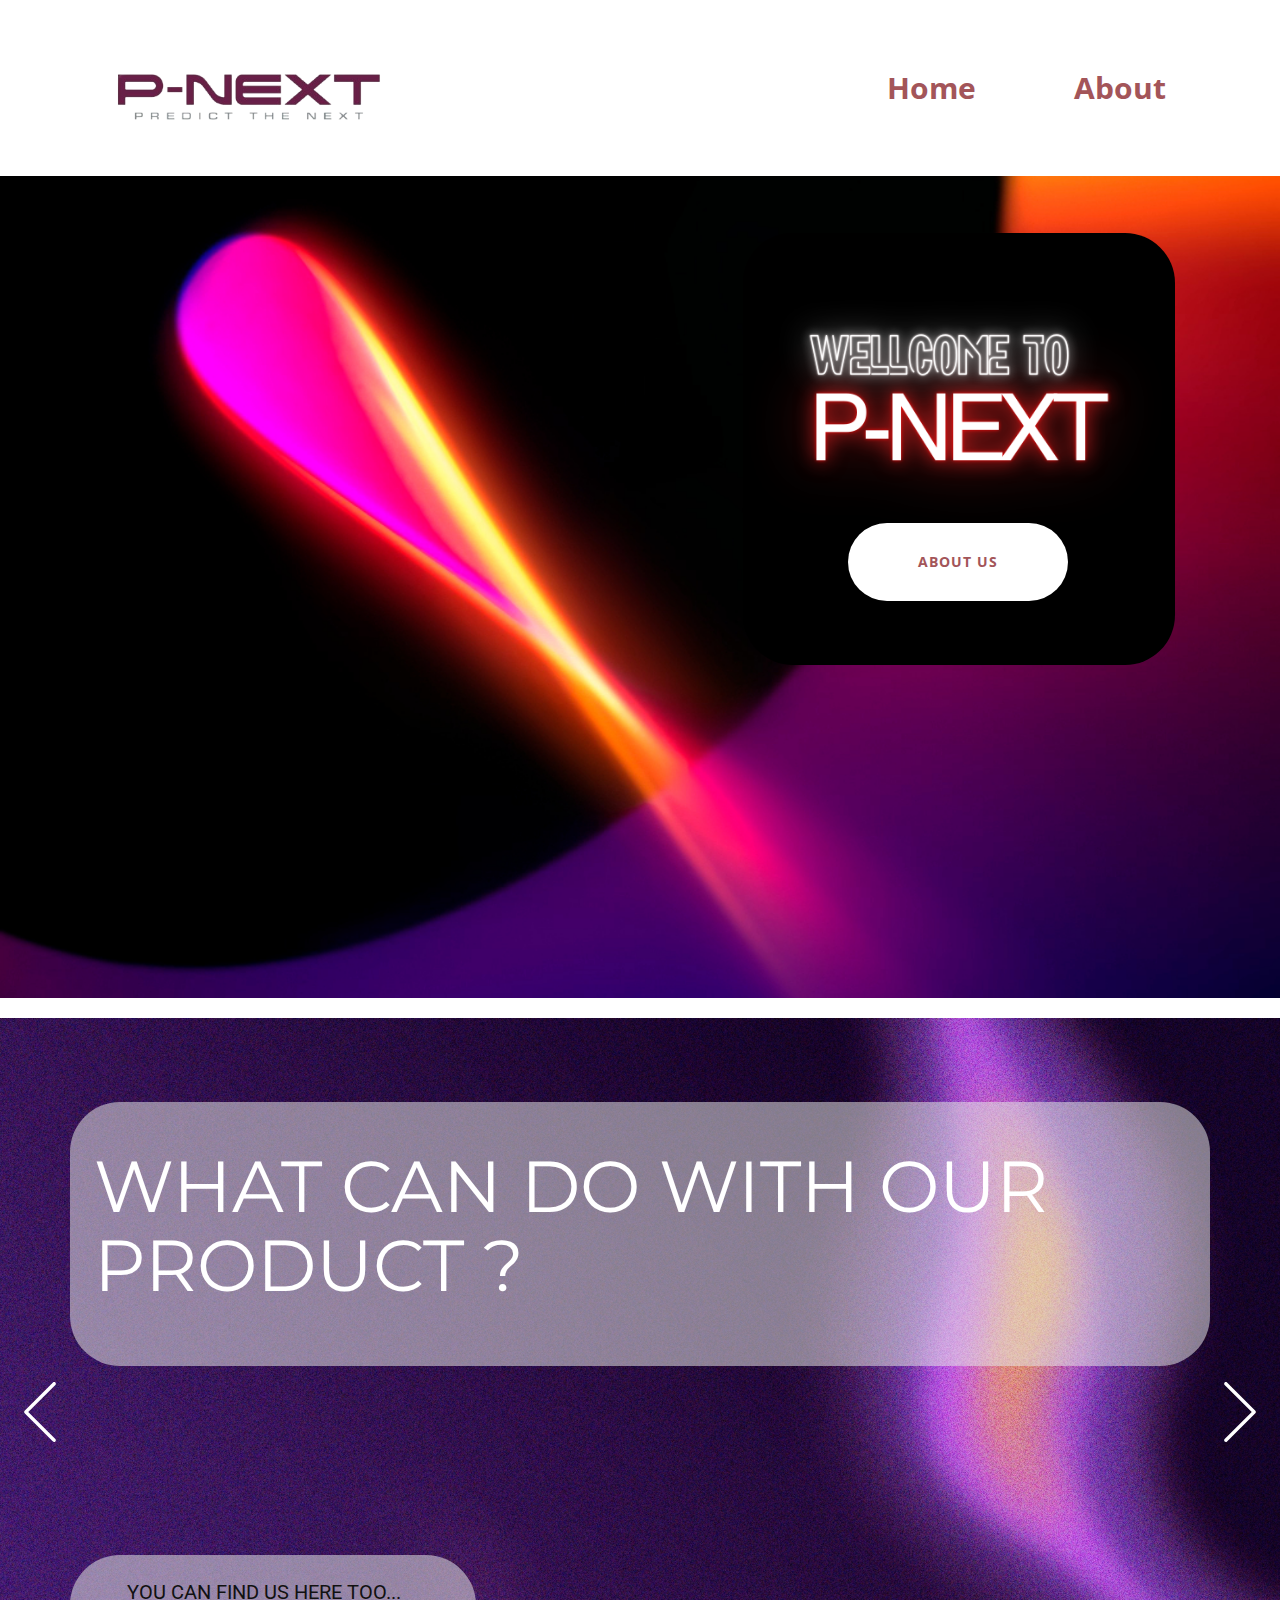
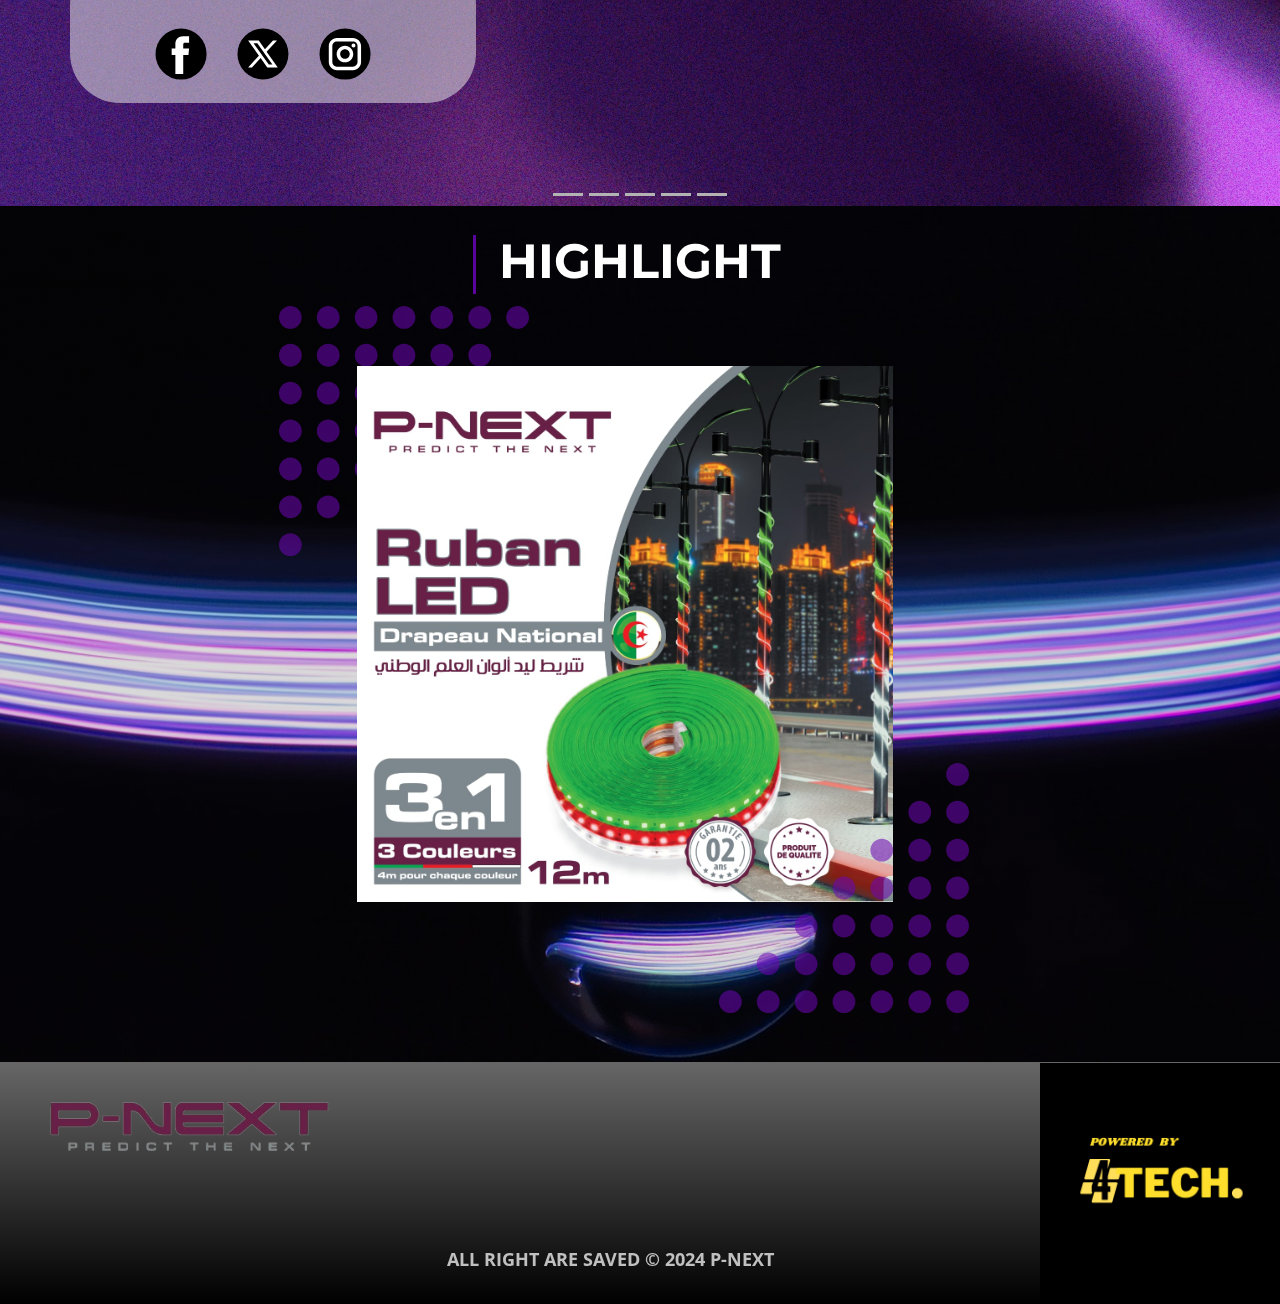
<file: index.html>
<!DOCTYPE html>
<html style="font-size: 16px;" lang="en"><head>
    <meta name="viewport" content="width=device-width, initial-scale=1.0">
    <meta charset="utf-8">
    <meta name="keywords" content="​Let&amp;apos;s Tell Your Brand Story Through Design Strategy Experience, ​Let&amp;apos;s Tell Your Brand Story Through Design Strategy Experience, ​Let&amp;apos;s Tell Your Brand Story Through Design Strategy Experience, ​Let&amp;apos;s Tell Your Brand Story Through Design Strategy Experience">
    <meta name="description" content="">
    <title>Home</title>
    <link rel="stylesheet" href="nicepage.css" media="screen">
<link rel="stylesheet" href="Home.css" media="screen">
    <script class="u-script" type="text/javascript" src="jquery.js" defer=""></script>
    <script class="u-script" type="text/javascript" src="nicepage.js" defer=""></script>
    <meta name="generator" content="Nicepage 6.9.2, nicepage.com">
    <meta charset="UTF-8">
    
    <link id="u-theme-google-font" rel="stylesheet" href="https://fonts.googleapis.com/css?family=Roboto:100,100i,300,300i,400,400i,500,500i,700,700i,900,900i|Open+Sans:300,300i,400,400i,500,500i,600,600i,700,700i,800,800i">
    <link id="u-page-google-font" rel="stylesheet" href="https://fonts.googleapis.com/css?family=Montserrat:100,100i,200,200i,300,300i,400,400i,500,500i,600,600i,700,700i,800,800i,900,900i">
    
    
    
    
    
    <script type="application/ld+json">{
		"@context": "http://schema.org",
		"@type": "Organization",
		"name": "Site2",
		"logo": "images/434028764_122115414938253685_2077208316394291271_n-removebg-preview.png"
}</script>
    <meta name="theme-color" content="#478ac9">
    <meta property="og:title" content="Home">
    <meta property="og:description" content="">
    <meta property="og:type" content="website">
  <meta data-intl-tel-input-cdn-path="intlTelInput/"></head>
  <body data-home-page="Home.html" data-home-page-title="Home" data-path-to-root="./" data-include-products="false" class="u-body u-xl-mode" data-lang="en"><header class="u-clearfix u-gradient u-header u-sticky u-sticky-4ba1 u-header" id="sec-bfd7"><div class="u-clearfix u-sheet u-sheet-1">
        <nav class="u-menu u-menu-one-level u-offcanvas u-menu-1" data-responsive-from="MD">
          <div class="menu-collapse" style="font-size: 1.875rem; font-weight: 700;">
            <a class="u-button-style u-custom-color u-custom-text-active-color u-custom-text-color u-custom-text-hover-color u-nav-link" href="#">
              <svg class="u-svg-link" viewBox="0 0 24 24"><use xlink:href="#svg-c500"></use></svg>
              <svg class="u-svg-content" version="1.1" id="svg-c500" viewBox="0 0 16 16" x="0px" y="0px" xmlns:xlink="http://www.w3.org/1999/xlink" xmlns="http://www.w3.org/2000/svg"><g><rect y="1" width="16" height="2"></rect><rect y="7" width="16" height="2"></rect><rect y="13" width="16" height="2"></rect>
</g></svg>
            </a>
          </div>
          <div class="u-custom-menu u-nav-container">
            <ul class="u-nav u-spacing-10 u-unstyled u-nav-1"><li class="u-nav-item"><a class="u-button-style u-nav-link u-text-active-palette-2-dark-1 u-text-hover-black u-text-palette-2-dark-1" href="Home.html" style="padding: 18px 44px;">Home</a>
</li><li class="u-nav-item"><a class="u-button-style u-nav-link u-text-active-palette-2-dark-1 u-text-hover-black u-text-palette-2-dark-1" href="About.html" style="padding: 18px 44px;">About</a>
</li></ul>
          </div>
          <div class="u-custom-menu u-nav-container-collapse">
            <div class="u-black u-container-style u-inner-container-layout u-opacity u-opacity-95 u-sidenav">
              <div class="u-inner-container-layout u-sidenav-overflow">
                <div class="u-menu-close"></div>
                <ul class="u-align-center u-nav u-popupmenu-items u-unstyled u-nav-2"><li class="u-nav-item"><a class="u-button-style u-nav-link" href="Home.html">Home</a>
</li><li class="u-nav-item"><a class="u-button-style u-nav-link" href="About.html">About</a>
</li></ul>
              </div>
            </div>
            <div class="u-black u-menu-overlay u-opacity u-opacity-70"></div>
          </div>
        </nav>
        <a href="#" class="u-image u-logo u-image-1" data-image-width="500" data-image-height="500">
          <img src="images/434028764_122115414938253685_2077208316394291271_n-removebg-preview.png" class="u-logo-image u-logo-image-1">
        </a>
      </div></header>
    <section class="Glowing bcf4 glow h2 only px root selector text text-shadow u-clearfix u-image var--glow u-section-1" id="sec-193b" data-href="#" data-image-width="1000" data-image-height="667">
      <div class="u-clearfix u-sheet u-sheet-1">
        <img class="u-image u-image-round u-preserve-proportions u-radius u-image-1" src="images/PinkNeonFlamingoIllustrationBarLogo.png" alt="" data-image-width="500" data-image-height="500">
        <a href="About.html" class="u-border-none u-btn u-btn-round u-button-style u-hover-palette-2-dark-1 u-radius u-text-active-black u-text-hover-white u-text-palette-2-dark-1 u-white u-btn-1">about us </a>
      </div>
    </section>
    <section class="u-carousel u-carousel-duration-500 u-slide u-block-e438-1" id="carousel-dcb3" data-interval="5000" data-u-ride="carousel">
      <ol class="u-absolute-hcenter u-carousel-indicators u-block-e438-2">
        <li data-u-target="#carousel-dcb3" class="u-active u-grey-30" data-u-slide-to="0"></li>
        <li data-u-target="#carousel-dcb3" class="u-grey-30" data-u-slide-to="1"></li>
        <li data-u-target="#carousel-dcb3" class="u-grey-30" data-u-slide-to="2"></li>
        <li data-u-target="#carousel-dcb3" class="u-grey-30" data-u-slide-to="3"></li>
        <li data-u-target="#carousel-dcb3" class="u-grey-30" data-u-slide-to="4"></li>
      </ol>
      <div class="u-carousel-inner" role="listbox">
        <div class="u-active u-carousel-item u-clearfix u-image u-section-2-1" data-image-width="2050" data-image-height="1245">
          <div class="u-clearfix u-sheet u-sheet-1">
            <div class="custom-expanded u-custom-color-8 u-expanded-width-lg u-expanded-width-md u-expanded-width-sm u-expanded-width-xl u-radius u-shape u-shape-round u-shape-1"></div>
            <h1 class="u-align-left u-custom-font u-font-montserrat u-text u-text-body-alt-color u-text-1">what can do with our product ? </h1>
            <div class="u-custom-color-8 u-radius u-shape u-shape-round u-shape-2"></div>
            <h5 class="u-align-left-lg u-align-left-md u-align-left-sm u-align-left-xl u-text u-text-2">you can find us here too...<span style="font-weight: 700;"></span>
            </h5>
            <div class="u-social-icons u-spacing-30 u-social-icons-1">
              <a class="u-social-url" title="facebook" target="_blank" href="https://www.facebook.com/sarlpnext"><span class="u-icon u-social-facebook u-social-icon u-text-black u-icon-1"><svg class="u-svg-link" preserveAspectRatio="xMidYMin slice" viewBox="0 0 112 112" style=""><use xlink:href="#svg-156f"></use></svg><svg class="u-svg-content" viewBox="0 0 112 112" x="0" y="0" id="svg-156f"><circle fill="currentColor" cx="56.1" cy="56.1" r="55"></circle><path fill="#FFFFFF" d="M73.5,31.6h-9.1c-1.4,0-3.6,0.8-3.6,3.9v8.5h12.6L72,58.3H60.8v40.8H43.9V58.3h-8V43.9h8v-9.2
c0-6.7,3.1-17,17-17h12.5v13.9H73.5z"></path></svg></span>
              </a>
              <a class="u-social-url" title="twitter" target="_blank" href="https://twitter.com/name"><span class="u-icon u-social-icon u-social-twitter u-text-black u-icon-2"><svg class="u-svg-link" preserveAspectRatio="xMidYMin slice" viewBox="0 0 112.2 112.2" style=""><use xlink:href="#svg-d97d"></use></svg><svg class="u-svg-content" viewBox="0 0 112.2 112.2" x="0px" y="0px" id="svg-d97d"><circle fill="currentColor" cx="56" cy="56" r="55"></circle><path fill="#FFFFFF" d="M63.9,51l22.4-24h-8.6L60.3,45.9L46.9,27H24l23.3,32.8L24,85h8.2L51,64.9L65.3,85H88L63.9,51z M55.3,60.2
l-3.7-5.1L35.7,33.1h8.1l12.3,17.2l3.7,5.1l16.6,23.4h-7.8L55.3,60.2z"></path></svg></span>
              </a>
              <a class="u-social-url" title="instagram" target="_blank" href="https://instagram.com/name"><span class="u-icon u-social-icon u-social-instagram u-text-black u-icon-3"><svg class="u-svg-link" preserveAspectRatio="xMidYMin slice" viewBox="0 0 112 112" style=""><use xlink:href="#svg-ac63"></use></svg><svg class="u-svg-content" viewBox="0 0 112 112" x="0" y="0" id="svg-ac63"><circle fill="currentColor" cx="56.1" cy="56.1" r="55"></circle><path fill="#FFFFFF" d="M55.9,38.2c-9.9,0-17.9,8-17.9,17.9C38,66,46,74,55.9,74c9.9,0,17.9-8,17.9-17.9C73.8,46.2,65.8,38.2,55.9,38.2
z M55.9,66.4c-5.7,0-10.3-4.6-10.3-10.3c-0.1-5.7,4.6-10.3,10.3-10.3c5.7,0,10.3,4.6,10.3,10.3C66.2,61.8,61.6,66.4,55.9,66.4z"></path><path fill="#FFFFFF" d="M74.3,33.5c-2.3,0-4.2,1.9-4.2,4.2s1.9,4.2,4.2,4.2s4.2-1.9,4.2-4.2S76.6,33.5,74.3,33.5z"></path><path fill="#FFFFFF" d="M73.1,21.3H38.6c-9.7,0-17.5,7.9-17.5,17.5v34.5c0,9.7,7.9,17.6,17.5,17.6h34.5c9.7,0,17.5-7.9,17.5-17.5V38.8
C90.6,29.1,82.7,21.3,73.1,21.3z M83,73.3c0,5.5-4.5,9.9-9.9,9.9H38.6c-5.5,0-9.9-4.5-9.9-9.9V38.8c0-5.5,4.5-9.9,9.9-9.9h34.5
c5.5,0,9.9,4.5,9.9,9.9V73.3z"></path></svg></span>
              </a>
            </div>
          </div>
        </div>
        <div class="u-carousel-item u-clearfix u-image u-section-2-2" data-image-width="1000" data-image-height="667">
          <div class="u-clearfix u-sheet u-sheet-1">
            <div class="custom-expanded u-custom-color-8 u-expanded-width-lg u-expanded-width-md u-expanded-width-sm u-expanded-width-xl u-radius u-shape u-shape-round u-shape-1"></div>
            <h1 class="u-align-left u-custom-font u-font-montserrat u-text u-text-body-alt-color u-text-1">may some art of led profile ​inside&nbsp;</h1>
            <div class="u-custom-color-8 u-radius u-shape u-shape-round u-shape-2"></div>
            <h5 class="u-align-left u-text u-text-2">you can find us here too...<span style="font-weight: 700;"></span>
            </h5>
            <div class="u-social-icons u-spacing-30 u-social-icons-1">
              <a class="u-social-url" title="facebook" target="_blank" href="https://www.facebook.com/sarlpnext"><span class="u-icon u-social-facebook u-social-icon u-text-black u-icon-1"><svg class="u-svg-link" preserveAspectRatio="xMidYMin slice" viewBox="0 0 112 112" style=""><use xlink:href="#svg-156f"></use></svg><svg class="u-svg-content" viewBox="0 0 112 112" x="0" y="0" id="svg-156f"><circle fill="currentColor" cx="56.1" cy="56.1" r="55"></circle><path fill="#FFFFFF" d="M73.5,31.6h-9.1c-1.4,0-3.6,0.8-3.6,3.9v8.5h12.6L72,58.3H60.8v40.8H43.9V58.3h-8V43.9h8v-9.2
c0-6.7,3.1-17,17-17h12.5v13.9H73.5z"></path></svg></span>
              </a>
              <a class="u-social-url" title="twitter" target="_blank" href="https://twitter.com/name"><span class="u-icon u-social-icon u-social-twitter u-text-black u-icon-2"><svg class="u-svg-link" preserveAspectRatio="xMidYMin slice" viewBox="0 0 112.2 112.2" style=""><use xlink:href="#svg-d97d"></use></svg><svg class="u-svg-content" viewBox="0 0 112.2 112.2" x="0px" y="0px" id="svg-d97d"><circle fill="currentColor" cx="56" cy="56" r="55"></circle><path fill="#FFFFFF" d="M63.9,51l22.4-24h-8.6L60.3,45.9L46.9,27H24l23.3,32.8L24,85h8.2L51,64.9L65.3,85H88L63.9,51z M55.3,60.2
l-3.7-5.1L35.7,33.1h8.1l12.3,17.2l3.7,5.1l16.6,23.4h-7.8L55.3,60.2z"></path></svg></span>
              </a>
              <a class="u-social-url" title="instagram" target="_blank" href="https://instagram.com/name"><span class="u-icon u-social-icon u-social-instagram u-text-black u-icon-3"><svg class="u-svg-link" preserveAspectRatio="xMidYMin slice" viewBox="0 0 112 112" style=""><use xlink:href="#svg-ac63"></use></svg><svg class="u-svg-content" viewBox="0 0 112 112" x="0" y="0" id="svg-ac63"><circle fill="currentColor" cx="56.1" cy="56.1" r="55"></circle><path fill="#FFFFFF" d="M55.9,38.2c-9.9,0-17.9,8-17.9,17.9C38,66,46,74,55.9,74c9.9,0,17.9-8,17.9-17.9C73.8,46.2,65.8,38.2,55.9,38.2
z M55.9,66.4c-5.7,0-10.3-4.6-10.3-10.3c-0.1-5.7,4.6-10.3,10.3-10.3c5.7,0,10.3,4.6,10.3,10.3C66.2,61.8,61.6,66.4,55.9,66.4z"></path><path fill="#FFFFFF" d="M74.3,33.5c-2.3,0-4.2,1.9-4.2,4.2s1.9,4.2,4.2,4.2s4.2-1.9,4.2-4.2S76.6,33.5,74.3,33.5z"></path><path fill="#FFFFFF" d="M73.1,21.3H38.6c-9.7,0-17.5,7.9-17.5,17.5v34.5c0,9.7,7.9,17.6,17.5,17.6h34.5c9.7,0,17.5-7.9,17.5-17.5V38.8
C90.6,29.1,82.7,21.3,73.1,21.3z M83,73.3c0,5.5-4.5,9.9-9.9,9.9H38.6c-5.5,0-9.9-4.5-9.9-9.9V38.8c0-5.5,4.5-9.9,9.9-9.9h34.5
c5.5,0,9.9,4.5,9.9,9.9V73.3z"></path></svg></span>
              </a>
            </div>
          </div>
        </div>
        <div class="u-carousel-item u-clearfix u-image u-section-2-3" data-image-width="6067" data-image-height="3467">
          <div class="u-clearfix u-sheet u-sheet-1">
            <div class="custom-expanded u-custom-color-8 u-expanded-width-lg u-expanded-width-md u-expanded-width-sm u-expanded-width-xl u-radius u-shape u-shape-round u-shape-1"></div>
            <h1 class="u-align-left u-custom-font u-font-montserrat u-text u-text-body-alt-color u-text-1">WHAT ABOUT AN RGB LED PROFILE DESIGN INSIDE .... </h1>
            <div class="u-custom-color-8 u-radius u-shape u-shape-round u-shape-2"></div>
            <h5 class="u-align-left u-text u-text-2">you can find us here too...<span style="font-weight: 700;"></span>
            </h5>
            <div class="u-social-icons u-spacing-30 u-social-icons-1">
              <a class="u-social-url" title="facebook" target="_blank" href="https://www.facebook.com/sarlpnext"><span class="u-icon u-social-facebook u-social-icon u-text-black u-icon-1"><svg class="u-svg-link" preserveAspectRatio="xMidYMin slice" viewBox="0 0 112 112" style=""><use xlink:href="#svg-156f"></use></svg><svg class="u-svg-content" viewBox="0 0 112 112" x="0" y="0" id="svg-156f"><circle fill="currentColor" cx="56.1" cy="56.1" r="55"></circle><path fill="#FFFFFF" d="M73.5,31.6h-9.1c-1.4,0-3.6,0.8-3.6,3.9v8.5h12.6L72,58.3H60.8v40.8H43.9V58.3h-8V43.9h8v-9.2
c0-6.7,3.1-17,17-17h12.5v13.9H73.5z"></path></svg></span>
              </a>
              <a class="u-social-url" title="twitter" target="_blank" href="https://twitter.com/name"><span class="u-icon u-social-icon u-social-twitter u-text-black u-icon-2"><svg class="u-svg-link" preserveAspectRatio="xMidYMin slice" viewBox="0 0 112.2 112.2" style=""><use xlink:href="#svg-d97d"></use></svg><svg class="u-svg-content" viewBox="0 0 112.2 112.2" x="0px" y="0px" id="svg-d97d"><circle fill="currentColor" cx="56" cy="56" r="55"></circle><path fill="#FFFFFF" d="M63.9,51l22.4-24h-8.6L60.3,45.9L46.9,27H24l23.3,32.8L24,85h8.2L51,64.9L65.3,85H88L63.9,51z M55.3,60.2
l-3.7-5.1L35.7,33.1h8.1l12.3,17.2l3.7,5.1l16.6,23.4h-7.8L55.3,60.2z"></path></svg></span>
              </a>
              <a class="u-social-url" title="instagram" target="_blank" href="https://instagram.com/name"><span class="u-icon u-social-icon u-social-instagram u-text-black u-icon-3"><svg class="u-svg-link" preserveAspectRatio="xMidYMin slice" viewBox="0 0 112 112" style=""><use xlink:href="#svg-ac63"></use></svg><svg class="u-svg-content" viewBox="0 0 112 112" x="0" y="0" id="svg-ac63"><circle fill="currentColor" cx="56.1" cy="56.1" r="55"></circle><path fill="#FFFFFF" d="M55.9,38.2c-9.9,0-17.9,8-17.9,17.9C38,66,46,74,55.9,74c9.9,0,17.9-8,17.9-17.9C73.8,46.2,65.8,38.2,55.9,38.2
z M55.9,66.4c-5.7,0-10.3-4.6-10.3-10.3c-0.1-5.7,4.6-10.3,10.3-10.3c5.7,0,10.3,4.6,10.3,10.3C66.2,61.8,61.6,66.4,55.9,66.4z"></path><path fill="#FFFFFF" d="M74.3,33.5c-2.3,0-4.2,1.9-4.2,4.2s1.9,4.2,4.2,4.2s4.2-1.9,4.2-4.2S76.6,33.5,74.3,33.5z"></path><path fill="#FFFFFF" d="M73.1,21.3H38.6c-9.7,0-17.5,7.9-17.5,17.5v34.5c0,9.7,7.9,17.6,17.5,17.6h34.5c9.7,0,17.5-7.9,17.5-17.5V38.8
C90.6,29.1,82.7,21.3,73.1,21.3z M83,73.3c0,5.5-4.5,9.9-9.9,9.9H38.6c-5.5,0-9.9-4.5-9.9-9.9V38.8c0-5.5,4.5-9.9,9.9-9.9h34.5
c5.5,0,9.9,4.5,9.9,9.9V73.3z"></path></svg></span>
              </a>
            </div>
          </div>
        </div>
        <div class="u-carousel-item u-clearfix u-image u-section-2-4" data-image-width="667" data-image-height="1000">
          <div class="u-clearfix u-sheet u-sheet-1">
            <div class="custom-expanded u-custom-color-8 u-expanded-width-lg u-expanded-width-md u-expanded-width-sm u-expanded-width-xl u-radius u-shape u-shape-round u-shape-1"></div>
            <h1 class="u-align-left u-custom-font u-font-montserrat u-text u-text-body-alt-color u-text-1"> you can find us outside to make a better look</h1>
            <div class="u-custom-color-8 u-radius u-shape u-shape-round u-shape-2"></div>
            <h5 class="u-align-left u-text u-text-2">you can find us here too...<span style="font-weight: 700;"></span>
            </h5>
            <div class="u-social-icons u-spacing-30 u-social-icons-1">
              <a class="u-social-url" title="facebook" target="_blank" href="https://www.facebook.com/sarlpnext"><span class="u-icon u-social-facebook u-social-icon u-text-black u-icon-1"><svg class="u-svg-link" preserveAspectRatio="xMidYMin slice" viewBox="0 0 112 112" style=""><use xlink:href="#svg-156f"></use></svg><svg class="u-svg-content" viewBox="0 0 112 112" x="0" y="0" id="svg-156f"><circle fill="currentColor" cx="56.1" cy="56.1" r="55"></circle><path fill="#FFFFFF" d="M73.5,31.6h-9.1c-1.4,0-3.6,0.8-3.6,3.9v8.5h12.6L72,58.3H60.8v40.8H43.9V58.3h-8V43.9h8v-9.2
c0-6.7,3.1-17,17-17h12.5v13.9H73.5z"></path></svg></span>
              </a>
              <a class="u-social-url" title="twitter" target="_blank" href="https://twitter.com/name"><span class="u-icon u-social-icon u-social-twitter u-text-black u-icon-2"><svg class="u-svg-link" preserveAspectRatio="xMidYMin slice" viewBox="0 0 112.2 112.2" style=""><use xlink:href="#svg-d97d"></use></svg><svg class="u-svg-content" viewBox="0 0 112.2 112.2" x="0px" y="0px" id="svg-d97d"><circle fill="currentColor" cx="56" cy="56" r="55"></circle><path fill="#FFFFFF" d="M63.9,51l22.4-24h-8.6L60.3,45.9L46.9,27H24l23.3,32.8L24,85h8.2L51,64.9L65.3,85H88L63.9,51z M55.3,60.2
l-3.7-5.1L35.7,33.1h8.1l12.3,17.2l3.7,5.1l16.6,23.4h-7.8L55.3,60.2z"></path></svg></span>
              </a>
              <a class="u-social-url" title="instagram" target="_blank" href="https://instagram.com/name"><span class="u-icon u-social-icon u-social-instagram u-text-black u-icon-3"><svg class="u-svg-link" preserveAspectRatio="xMidYMin slice" viewBox="0 0 112 112" style=""><use xlink:href="#svg-ac63"></use></svg><svg class="u-svg-content" viewBox="0 0 112 112" x="0" y="0" id="svg-ac63"><circle fill="currentColor" cx="56.1" cy="56.1" r="55"></circle><path fill="#FFFFFF" d="M55.9,38.2c-9.9,0-17.9,8-17.9,17.9C38,66,46,74,55.9,74c9.9,0,17.9-8,17.9-17.9C73.8,46.2,65.8,38.2,55.9,38.2
z M55.9,66.4c-5.7,0-10.3-4.6-10.3-10.3c-0.1-5.7,4.6-10.3,10.3-10.3c5.7,0,10.3,4.6,10.3,10.3C66.2,61.8,61.6,66.4,55.9,66.4z"></path><path fill="#FFFFFF" d="M74.3,33.5c-2.3,0-4.2,1.9-4.2,4.2s1.9,4.2,4.2,4.2s4.2-1.9,4.2-4.2S76.6,33.5,74.3,33.5z"></path><path fill="#FFFFFF" d="M73.1,21.3H38.6c-9.7,0-17.5,7.9-17.5,17.5v34.5c0,9.7,7.9,17.6,17.5,17.6h34.5c9.7,0,17.5-7.9,17.5-17.5V38.8
C90.6,29.1,82.7,21.3,73.1,21.3z M83,73.3c0,5.5-4.5,9.9-9.9,9.9H38.6c-5.5,0-9.9-4.5-9.9-9.9V38.8c0-5.5,4.5-9.9,9.9-9.9h34.5
c5.5,0,9.9,4.5,9.9,9.9V73.3z"></path></svg></span>
              </a>
            </div>
          </div>
        </div>
        <div class="u-carousel-item u-clearfix u-image u-section-2-5" data-image-width="3819" data-image-height="2543">
          <div class="u-clearfix u-sheet u-sheet-1">
            <div class="custom-expanded u-custom-color-8 u-expanded-width-lg u-expanded-width-md u-expanded-width-sm u-expanded-width-xl u-radius u-shape u-shape-round u-shape-1"></div>
            <h1 class="u-align-left u-custom-font u-font-montserrat u-text u-text-body-alt-color u-text-1"> or may you have better imagination about our product....</h1>
            <div class="u-custom-color-8 u-radius u-shape u-shape-round u-shape-2"></div>
            <h5 class="u-align-left u-text u-text-2">you can find us here too...<span style="font-weight: 700;"></span>
            </h5>
            <div class="u-social-icons u-spacing-30 u-social-icons-1">
              <a class="u-social-url" title="facebook" target="_blank" href="https://www.facebook.com/sarlpnext"><span class="u-icon u-social-facebook u-social-icon u-text-black u-icon-1"><svg class="u-svg-link" preserveAspectRatio="xMidYMin slice" viewBox="0 0 112 112" style=""><use xlink:href="#svg-156f"></use></svg><svg class="u-svg-content" viewBox="0 0 112 112" x="0" y="0" id="svg-156f"><circle fill="currentColor" cx="56.1" cy="56.1" r="55"></circle><path fill="#FFFFFF" d="M73.5,31.6h-9.1c-1.4,0-3.6,0.8-3.6,3.9v8.5h12.6L72,58.3H60.8v40.8H43.9V58.3h-8V43.9h8v-9.2
c0-6.7,3.1-17,17-17h12.5v13.9H73.5z"></path></svg></span>
              </a>
              <a class="u-social-url" title="twitter" target="_blank" href="https://twitter.com/name"><span class="u-icon u-social-icon u-social-twitter u-text-black u-icon-2"><svg class="u-svg-link" preserveAspectRatio="xMidYMin slice" viewBox="0 0 112.2 112.2" style=""><use xlink:href="#svg-d97d"></use></svg><svg class="u-svg-content" viewBox="0 0 112.2 112.2" x="0px" y="0px" id="svg-d97d"><circle fill="currentColor" cx="56" cy="56" r="55"></circle><path fill="#FFFFFF" d="M63.9,51l22.4-24h-8.6L60.3,45.9L46.9,27H24l23.3,32.8L24,85h8.2L51,64.9L65.3,85H88L63.9,51z M55.3,60.2
l-3.7-5.1L35.7,33.1h8.1l12.3,17.2l3.7,5.1l16.6,23.4h-7.8L55.3,60.2z"></path></svg></span>
              </a>
              <a class="u-social-url" title="instagram" target="_blank" href="https://instagram.com/name"><span class="u-icon u-social-icon u-social-instagram u-text-black u-icon-3"><svg class="u-svg-link" preserveAspectRatio="xMidYMin slice" viewBox="0 0 112 112" style=""><use xlink:href="#svg-ac63"></use></svg><svg class="u-svg-content" viewBox="0 0 112 112" x="0" y="0" id="svg-ac63"><circle fill="currentColor" cx="56.1" cy="56.1" r="55"></circle><path fill="#FFFFFF" d="M55.9,38.2c-9.9,0-17.9,8-17.9,17.9C38,66,46,74,55.9,74c9.9,0,17.9-8,17.9-17.9C73.8,46.2,65.8,38.2,55.9,38.2
z M55.9,66.4c-5.7,0-10.3-4.6-10.3-10.3c-0.1-5.7,4.6-10.3,10.3-10.3c5.7,0,10.3,4.6,10.3,10.3C66.2,61.8,61.6,66.4,55.9,66.4z"></path><path fill="#FFFFFF" d="M74.3,33.5c-2.3,0-4.2,1.9-4.2,4.2s1.9,4.2,4.2,4.2s4.2-1.9,4.2-4.2S76.6,33.5,74.3,33.5z"></path><path fill="#FFFFFF" d="M73.1,21.3H38.6c-9.7,0-17.5,7.9-17.5,17.5v34.5c0,9.7,7.9,17.6,17.5,17.6h34.5c9.7,0,17.5-7.9,17.5-17.5V38.8
C90.6,29.1,82.7,21.3,73.1,21.3z M83,73.3c0,5.5-4.5,9.9-9.9,9.9H38.6c-5.5,0-9.9-4.5-9.9-9.9V38.8c0-5.5,4.5-9.9,9.9-9.9h34.5
c5.5,0,9.9,4.5,9.9,9.9V73.3z"></path></svg></span>
              </a>
            </div>
          </div>
        </div>
      </div>
      <a class="u-absolute-vcenter u-carousel-control u-carousel-control-prev u-icon-rectangle u-text-hover-palette-2-dark-1 u-text-white u-block-e438-3" href="#carousel-dcb3" role="button" data-u-slide="prev">
        <span aria-hidden="true">
          <svg viewBox="0 0 477.175 477.175"><path d="M145.188,238.575l215.5-215.5c5.3-5.3,5.3-13.8,0-19.1s-13.8-5.3-19.1,0l-225.1,225.1c-5.3,5.3-5.3,13.8,0,19.1l225.1,225
		c2.6,2.6,6.1,4,9.5,4s6.9-1.3,9.5-4c5.3-5.3,5.3-13.8,0-19.1L145.188,238.575z"></path></svg>
        </span>
        <span class="sr-only">
          <svg viewBox="0 0 477.175 477.175"><path d="M145.188,238.575l215.5-215.5c5.3-5.3,5.3-13.8,0-19.1s-13.8-5.3-19.1,0l-225.1,225.1c-5.3,5.3-5.3,13.8,0,19.1l225.1,225
		c2.6,2.6,6.1,4,9.5,4s6.9-1.3,9.5-4c5.3-5.3,5.3-13.8,0-19.1L145.188,238.575z"></path></svg>
        </span>
      </a>
      <a class="u-absolute-vcenter u-carousel-control u-carousel-control-next u-icon-rectangle u-text-hover-palette-2-dark-1 u-text-white u-block-e438-4" href="#carousel-dcb3" role="button" data-u-slide="next">
        <span aria-hidden="true">
          <svg viewBox="0 0 477.175 477.175"><path d="M360.731,229.075l-225.1-225.1c-5.3-5.3-13.8-5.3-19.1,0s-5.3,13.8,0,19.1l215.5,215.5l-215.5,215.5
		c-5.3,5.3-5.3,13.8,0,19.1c2.6,2.6,6.1,4,9.5,4c3.4,0,6.9-1.3,9.5-4l225.1-225.1C365.931,242.875,365.931,234.275,360.731,229.075z"></path></svg>
        </span>
        <span class="sr-only">
          <svg viewBox="0 0 477.175 477.175"><path d="M360.731,229.075l-225.1-225.1c-5.3-5.3-13.8-5.3-19.1,0s-5.3,13.8,0,19.1l215.5,215.5l-215.5,215.5
		c-5.3,5.3-5.3,13.8,0,19.1c2.6,2.6,6.1,4,9.5,4c3.4,0,6.9-1.3,9.5-4l225.1-225.1C365.931,242.875,365.931,234.275,360.731,229.075z"></path></svg>
        </span>
      </a>
    </section>
    <section class="u-align-center u-clearfix u-image u-shading u-section-3" id="carousel_1bcc" data-image-width="1280" data-image-height="854">
      <div class="u-clearfix u-sheet u-sheet-1">
        <div class="u-border-3 u-border-custom-color-7 u-line u-line-vertical u-line-1"></div>
        <h2 class="u-align-center u-custom-font u-font-montserrat u-text u-text-white u-text-1"> highlight</h2>
        <div class="u-opacity u-opacity-55 u-shape u-shape-svg u-text-custom-color-15 u-shape-1">
          <svg class="u-svg-link" preserveAspectRatio="none" viewBox="0 0 160 160" style=""><use xlink:href="#svg-d34b"></use></svg>
          <svg class="u-svg-content" viewBox="0 0 160 160" x="0px" y="0px" id="svg-d34b"><path d="M14.5,7.3c0,4-3.3,7.3-7.3,7.3S0,11.2,0,7.3S3.3,0,7.3,0S14.5,3.3,14.5,7.3z M7.3,24.2c-4,0-7.3,3.3-7.3,7.3
	s3.3,7.3,7.3,7.3s7.3-3.3,7.3-7.3S11.2,24.2,7.3,24.2z M31.5,0c-4,0-7.3,3.3-7.3,7.3s3.3,7.3,7.3,7.3s7.3-3.3,7.3-7.3S35.5,0,31.5,0
	z M55.8,0c-4,0-7.3,3.3-7.3,7.3s3.3,7.3,7.3,7.3S63,11.2,63,7.3S59.7,0,55.8,0z M80,0c-4,0-7.3,3.3-7.3,7.3s3.3,7.3,7.3,7.3
	s7.3-3.3,7.3-7.3S84,0,80,0z M104.2,0c-4,0-7.3,3.3-7.3,7.3s3.3,7.3,7.3,7.3c4,0,7.3-3.3,7.3-7.3S108.2,0,104.2,0z M128.5,0
	c-4,0-7.3,3.3-7.3,7.3s3.3,7.3,7.3,7.3c4,0,7.3-3.3,7.3-7.3S132.5,0,128.5,0z M152.7,0c-4,0-7.3,3.3-7.3,7.3s3.3,7.3,7.3,7.3
	c4,0,7.3-3.3,7.3-7.3S156.7,0,152.7,0z M31.5,24.2c-4,0-7.3,3.3-7.3,7.3s3.3,7.3,7.3,7.3s7.3-3.3,7.3-7.3S35.5,24.2,31.5,24.2z
	 M55.8,24.2c-4,0-7.3,3.3-7.3,7.3s3.3,7.3,7.3,7.3s7.3-3.3,7.3-7.3S59.7,24.2,55.8,24.2z M80,24.2c-4,0-7.3,3.3-7.3,7.3
	s3.3,7.3,7.3,7.3s7.3-3.3,7.3-7.3S84,24.2,80,24.2z M104.2,24.2c-4,0-7.3,3.3-7.3,7.3s3.3,7.3,7.3,7.3c4,0,7.3-3.3,7.3-7.3
	S108.2,24.2,104.2,24.2z M128.5,24.2c-4,0-7.3,3.3-7.3,7.3s3.3,7.3,7.3,7.3c4,0,7.3-3.3,7.3-7.3S132.5,24.2,128.5,24.2z M7.3,48.5
	c-4,0-7.3,3.3-7.3,7.3S3.3,63,7.3,63s7.3-3.3,7.3-7.3S11.2,48.5,7.3,48.5z M31.5,48.5c-4,0-7.3,3.3-7.3,7.3s3.3,7.3,7.3,7.3
	s7.3-3.3,7.3-7.3S35.5,48.5,31.5,48.5z M55.8,48.5c-4,0-7.3,3.3-7.3,7.3s3.3,7.3,7.3,7.3s7.3-3.3,7.3-7.3S59.7,48.5,55.8,48.5z
	 M80,48.5c-4,0-7.3,3.3-7.3,7.3S76,63,80,63s7.3-3.3,7.3-7.3S84,48.5,80,48.5z M104.2,48.5c-4,0-7.3,3.3-7.3,7.3s3.3,7.3,7.3,7.3
	c4,0,7.3-3.3,7.3-7.3S108.2,48.5,104.2,48.5z M7.3,72.7C3.3,72.7,0,76,0,80s3.3,7.3,7.3,7.3s7.3-3.3,7.3-7.3S11.2,72.7,7.3,72.7z
	 M31.5,72.7c-4,0-7.3,3.3-7.3,7.3s3.3,7.3,7.3,7.3s7.3-3.3,7.3-7.3S35.5,72.7,31.5,72.7z M55.8,72.7c-4,0-7.3,3.3-7.3,7.3
	s3.3,7.3,7.3,7.3S63,84,63,80S59.7,72.7,55.8,72.7z M80,72.7c-4,0-7.3,3.3-7.3,7.3s3.3,7.3,7.3,7.3s7.3-3.3,7.3-7.3S84,72.7,80,72.7
	z M7.3,97c-4,0-7.3,3.3-7.3,7.3c0,4,3.3,7.3,7.3,7.3s7.3-3.3,7.3-7.3C14.5,100.3,11.2,97,7.3,97z M31.5,97c-4,0-7.3,3.3-7.3,7.3
	c0,4,3.3,7.3,7.3,7.3s7.3-3.3,7.3-7.3C38.8,100.3,35.5,97,31.5,97z M55.8,97c-4,0-7.3,3.3-7.3,7.3c0,4,3.3,7.3,7.3,7.3
	s7.3-3.3,7.3-7.3C63,100.3,59.7,97,55.8,97z M7.3,121.2c-4,0-7.3,3.3-7.3,7.3c0,4,3.3,7.3,7.3,7.3s7.3-3.3,7.3-7.3
	C14.5,124.5,11.2,121.2,7.3,121.2z M31.5,121.2c-4,0-7.3,3.3-7.3,7.3c0,4,3.3,7.3,7.3,7.3s7.3-3.3,7.3-7.3
	C38.8,124.5,35.5,121.2,31.5,121.2z M7.3,145.5c-4,0-7.3,3.3-7.3,7.3c0,4,3.3,7.3,7.3,7.3s7.3-3.3,7.3-7.3
	C14.5,148.8,11.2,145.5,7.3,145.5z"></path></svg>
        </div>
        <img class="u-expanded-width-xs u-image u-image-default u-preserve-proportions u-image-1" src="images/449063049_122140043978253685_8528927803686187507_n.jpg" alt="" data-image-width="1280" data-image-height="1280">
        <div class="u-opacity u-opacity-55 u-shape u-shape-svg u-text-custom-color-15 u-shape-2">
          <svg class="u-svg-link" preserveAspectRatio="none" viewBox="0 0 160 160" style=""><use xlink:href="#svg-afde"></use></svg>
          <svg class="u-svg-content" viewBox="0 0 160 160" x="0px" y="0px" id="svg-afde"><path d="M152.7,0c-4,0-7.3,3.3-7.3,7.3s3.3,7.3,7.3,7.3c4,0,7.3-3.3,7.3-7.3S156.7,0,152.7,0z M128.5,24.2c-4,0-7.3,3.3-7.3,7.3
	s3.3,7.3,7.3,7.3c4,0,7.3-3.3,7.3-7.3S132.5,24.2,128.5,24.2z M152.7,24.2c-4,0-7.3,3.3-7.3,7.3s3.3,7.3,7.3,7.3
	c4,0,7.3-3.3,7.3-7.3S156.7,24.2,152.7,24.2z M104.2,48.5c-4,0-7.3,3.3-7.3,7.3s3.3,7.3,7.3,7.3c4,0,7.3-3.3,7.3-7.3
	S108.2,48.5,104.2,48.5z M128.5,48.5c-4,0-7.3,3.3-7.3,7.3s3.3,7.3,7.3,7.3c4,0,7.3-3.3,7.3-7.3S132.5,48.5,128.5,48.5z M152.7,48.5
	c-4,0-7.3,3.3-7.3,7.3s3.3,7.3,7.3,7.3c4,0,7.3-3.3,7.3-7.3S156.7,48.5,152.7,48.5z M80,72.7c-4,0-7.3,3.3-7.3,7.3s3.3,7.3,7.3,7.3
	s7.3-3.3,7.3-7.3S84,72.7,80,72.7z M104.2,72.7c-4,0-7.3,3.3-7.3,7.3s3.3,7.3,7.3,7.3c4,0,7.3-3.3,7.3-7.3S108.2,72.7,104.2,72.7z
	 M128.5,72.7c-4,0-7.3,3.3-7.3,7.3s3.3,7.3,7.3,7.3c4,0,7.3-3.3,7.3-7.3S132.5,72.7,128.5,72.7z M152.7,72.7c-4,0-7.3,3.3-7.3,7.3
	s3.3,7.3,7.3,7.3c4,0,7.3-3.3,7.3-7.3S156.7,72.7,152.7,72.7z M55.8,97c-4,0-7.3,3.3-7.3,7.3c0,4,3.3,7.3,7.3,7.3s7.3-3.3,7.3-7.3
	C63,100.3,59.7,97,55.8,97z M80,97c-4,0-7.3,3.3-7.3,7.3c0,4,3.3,7.3,7.3,7.3s7.3-3.3,7.3-7.3C87.3,100.3,84,97,80,97z M104.2,97
	c-4,0-7.3,3.3-7.3,7.3c0,4,3.3,7.3,7.3,7.3c4,0,7.3-3.3,7.3-7.3C111.5,100.3,108.2,97,104.2,97z M128.5,97c-4,0-7.3,3.3-7.3,7.3
	c0,4,3.3,7.3,7.3,7.3c4,0,7.3-3.3,7.3-7.3C135.8,100.3,132.5,97,128.5,97z M152.7,97c-4,0-7.3,3.3-7.3,7.3c0,4,3.3,7.3,7.3,7.3
	c4,0,7.3-3.3,7.3-7.3C160,100.3,156.7,97,152.7,97z M31.5,121.2c-4,0-7.3,3.3-7.3,7.3c0,4,3.3,7.3,7.3,7.3s7.3-3.3,7.3-7.3
	C38.8,124.5,35.5,121.2,31.5,121.2z M55.8,121.2c-4,0-7.3,3.3-7.3,7.3c0,4,3.3,7.3,7.3,7.3s7.3-3.3,7.3-7.3
	C63,124.5,59.7,121.2,55.8,121.2z M80,121.2c-4,0-7.3,3.3-7.3,7.3c0,4,3.3,7.3,7.3,7.3s7.3-3.3,7.3-7.3
	C87.3,124.5,84,121.2,80,121.2z M104.2,121.2c-4,0-7.3,3.3-7.3,7.3c0,4,3.3,7.3,7.3,7.3c4,0,7.3-3.3,7.3-7.3
	C111.5,124.5,108.2,121.2,104.2,121.2z M128.5,121.2c-4,0-7.3,3.3-7.3,7.3c0,4,3.3,7.3,7.3,7.3c4,0,7.3-3.3,7.3-7.3
	C135.8,124.5,132.5,121.2,128.5,121.2z M152.7,121.2c-4,0-7.3,3.3-7.3,7.3c0,4,3.3,7.3,7.3,7.3c4,0,7.3-3.3,7.3-7.3
	C160,124.5,156.7,121.2,152.7,121.2z M7.3,145.5c-4,0-7.3,3.3-7.3,7.3c0,4,3.3,7.3,7.3,7.3s7.3-3.3,7.3-7.3
	C14.5,148.8,11.2,145.5,7.3,145.5z M31.5,145.5c-4,0-7.3,3.3-7.3,7.3c0,4,3.3,7.3,7.3,7.3s7.3-3.3,7.3-7.3
	C38.8,148.8,35.5,145.5,31.5,145.5z M55.8,145.5c-4,0-7.3,3.3-7.3,7.3c0,4,3.3,7.3,7.3,7.3s7.3-3.3,7.3-7.3
	C63,148.8,59.7,145.5,55.8,145.5z M80,145.5c-4,0-7.3,3.3-7.3,7.3c0,4,3.3,7.3,7.3,7.3s7.3-3.3,7.3-7.3
	C87.3,148.8,84,145.5,80,145.5z M104.2,145.5c-4,0-7.3,3.3-7.3,7.3c0,4,3.3,7.3,7.3,7.3c4,0,7.3-3.3,7.3-7.3
	C111.5,148.8,108.2,145.5,104.2,145.5z M128.5,145.5c-4,0-7.3,3.3-7.3,7.3c0,4,3.3,7.3,7.3,7.3c4,0,7.3-3.3,7.3-7.3
	C135.8,148.8,132.5,145.5,128.5,145.5z M152.7,145.5c-4,0-7.3,3.3-7.3,7.3c0,4,3.3,7.3,7.3,7.3c4,0,7.3-3.3,7.3-7.3
	C160,148.8,156.7,145.5,152.7,145.5z"></path></svg>
        </div>
      </div>
    </section>
    
    
    
    <footer class="u-clearfix u-footer u-gradient u-footer" id="sec-4905"><img class="custom-expanded u-image u-image-1" src="images/4TechNo1.png" data-image-width="500" data-image-height="500"><p class="u-text u-text-grey-25 u-text-1">all right are saved&nbsp;©&nbsp;2024&nbsp;p-nex​t </p><img class="u-image u-image-contain u-image-default u-preserve-proportions u-image-2" src="images/434028764_122115414938253685_2077208316394291271_n-removebg-preview.png" alt="" data-image-width="500" data-image-height="500"></footer>
    
  
</body></html>
</file>
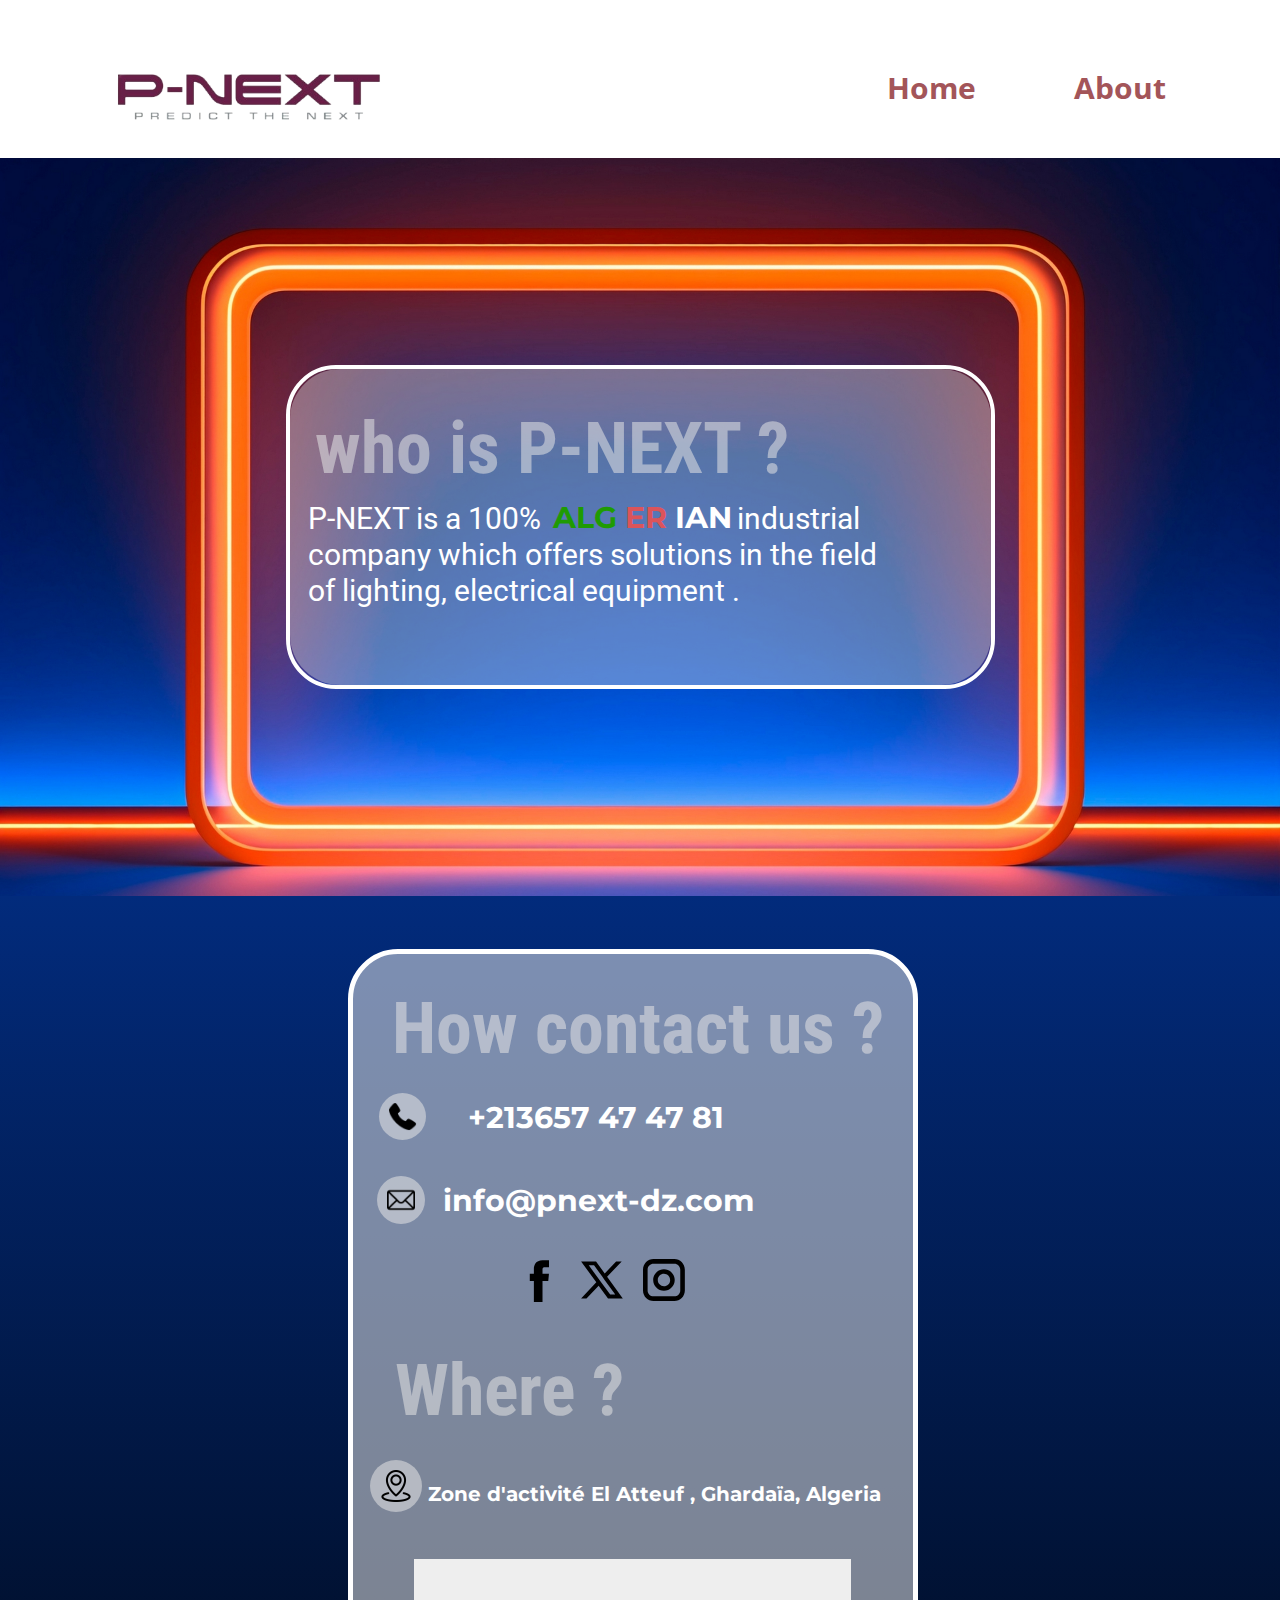
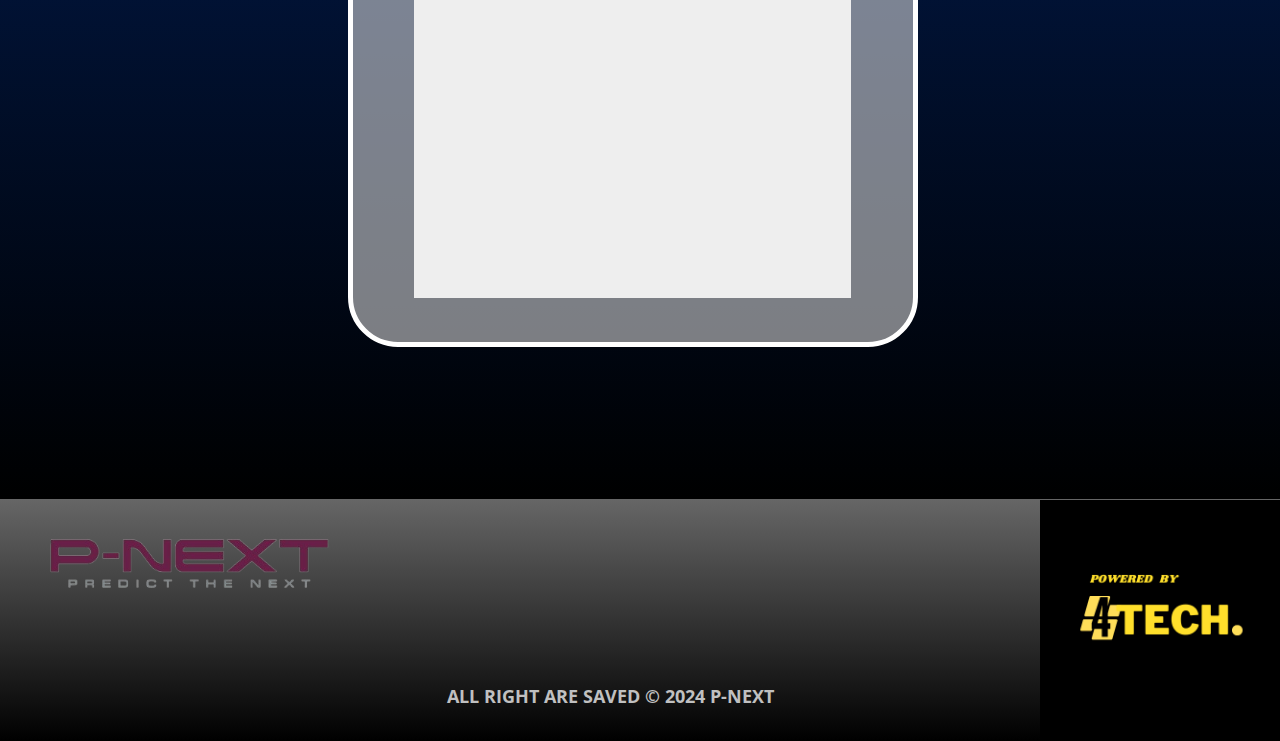
<file: About.html>
<!DOCTYPE html>
<html style="font-size: 16px;" lang="en"><head>
    <meta name="viewport" content="width=device-width, initial-scale=1.0">
    <meta charset="utf-8">
    <meta name="keywords" content="The Best Red Wines to Drink in 2021">
    <meta name="description" content="">
    <title>About</title>
    <link rel="stylesheet" href="nicepage.css" media="screen">
<link rel="stylesheet" href="About.css" media="screen">
    <script class="u-script" type="text/javascript" src="jquery.js" defer=""></script>
    <script class="u-script" type="text/javascript" src="nicepage.js" defer=""></script>
    <meta name="generator" content="Nicepage 6.9.2, nicepage.com">
    <link id="u-theme-google-font" rel="stylesheet" href="https://fonts.googleapis.com/css?family=Roboto:100,100i,300,300i,400,400i,500,500i,700,700i,900,900i|Open+Sans:300,300i,400,400i,500,500i,600,600i,700,700i,800,800i">
    <link id="u-page-google-font" rel="stylesheet" href="https://fonts.googleapis.com/css?family=Roboto+Condensed:100,100i,200,200i,300,300i,400,400i,500,500i,600,600i,700,700i,800,800i,900,900i|Montserrat:100,100i,200,200i,300,300i,400,400i,500,500i,600,600i,700,700i,800,800i,900,900i">
    
    
    
    
    <script type="application/ld+json">{
		"@context": "http://schema.org",
		"@type": "Organization",
		"name": "Site2",
		"logo": "images/434028764_122115414938253685_2077208316394291271_n-removebg-preview.png"
}</script>
    <meta name="theme-color" content="#478ac9">
    <meta property="og:title" content="About">
    <meta property="og:description" content="">
    <meta property="og:type" content="website">
  <meta data-intl-tel-input-cdn-path="intlTelInput/"></head>
  <body data-path-to-root="./" data-include-products="false" class="u-body u-xl-mode" data-lang="en"><header class="u-clearfix u-gradient u-header u-sticky u-sticky-4ba1 u-header" id="sec-bfd7"><div class="u-clearfix u-sheet u-sheet-1">
        <nav class="u-menu u-menu-one-level u-offcanvas u-menu-1" data-responsive-from="MD">
          <div class="menu-collapse" style="font-size: 1.875rem; font-weight: 700;">
            <a class="u-button-style u-custom-color u-custom-text-active-color u-custom-text-color u-custom-text-hover-color u-nav-link" href="#">
              <svg class="u-svg-link" viewBox="0 0 24 24"><use xlink:href="#svg-c500"></use></svg>
              <svg class="u-svg-content" version="1.1" id="svg-c500" viewBox="0 0 16 16" x="0px" y="0px" xmlns:xlink="http://www.w3.org/1999/xlink" xmlns="http://www.w3.org/2000/svg"><g><rect y="1" width="16" height="2"></rect><rect y="7" width="16" height="2"></rect><rect y="13" width="16" height="2"></rect>
</g></svg>
            </a>
          </div>
          <div class="u-custom-menu u-nav-container">
            <ul class="u-nav u-spacing-10 u-unstyled u-nav-1"><li class="u-nav-item"><a class="u-button-style u-nav-link u-text-active-palette-2-dark-1 u-text-hover-black u-text-palette-2-dark-1" href="Home.html" style="padding: 18px 44px;">Home</a>
</li><li class="u-nav-item"><a class="u-button-style u-nav-link u-text-active-palette-2-dark-1 u-text-hover-black u-text-palette-2-dark-1" href="About.html" style="padding: 18px 44px;">About</a>
</li></ul>
          </div>
          <div class="u-custom-menu u-nav-container-collapse">
            <div class="u-black u-container-style u-inner-container-layout u-opacity u-opacity-95 u-sidenav">
              <div class="u-inner-container-layout u-sidenav-overflow">
                <div class="u-menu-close"></div>
                <ul class="u-align-center u-nav u-popupmenu-items u-unstyled u-nav-2"><li class="u-nav-item"><a class="u-button-style u-nav-link" href="Home.html">Home</a>
</li><li class="u-nav-item"><a class="u-button-style u-nav-link" href="About.html">About</a>
</li></ul>
              </div>
            </div>
            <div class="u-black u-menu-overlay u-opacity u-opacity-70"></div>
          </div>
        </nav>
        <a href="#" class="u-image u-logo u-image-1" data-image-width="500" data-image-height="500">
          <img src="images/434028764_122115414938253685_2077208316394291271_n-removebg-preview.png" class="u-logo-image u-logo-image-1">
        </a>
      </div></header>
    <section class="u-align-center-md u-align-center-sm u-align-center-xs u-align-right-lg u-align-right-xl u-border-2 u-border-no-bottom u-border-no-left u-border-no-right u-border-white u-clearfix u-image u-lightbox u-section-1" id="carousel_26eb" data-href="#" data-image-width="2000" data-image-height="1333">
      
      
      <div class="u-clearfix u-sheet u-valign-middle-lg u-valign-middle-md u-valign-middle-sm u-valign-middle-xl u-sheet-1">
        <div class="custom-expanded u-border-4 u-border-white u-container-style u-custom-color-8 u-group u-hover-feature u-opacity u-opacity-70 u-radius u-shape-round u-group-1">
          <div class="u-container-layout u-valign-middle-xs u-container-layout-1">
            <div class="u-clearfix u-group-elements u-group-elements-1">
              <h2 class="u-custom-font u-font-roboto-condensed u-text u-text-custom-color-8 u-text-1">who is P-NEXT ? </h2>
              <h5 class="u-text u-text-white u-text-2"> P-NEXT is a 100%&nbsp; &nbsp; &nbsp; &nbsp; &nbsp; &nbsp; &nbsp; &nbsp; &nbsp; &nbsp; &nbsp; &nbsp; &nbsp; &nbsp; industrial company which offers solutions in the field of lighting, electrical equipment .<br>
                <br>‏
              </h5>
              <p class="u-custom-font u-font-montserrat u-text u-text-custom-color-13 u-text-3">ALG <span class="u-text-palette-2-base">ER</span>
                <span class="u-text-white"> IAN</span>
              </p>
            </div>
          </div>
        </div>
      </div>
    </section>
    <section class="u-clearfix u-gradient u-section-2" id="sec-00a1">
      <div class="u-align-right u-clearfix u-group-elements u-group-elements-1">
        <div class="u-border-5 u-border-white u-custom-color-8 u-expanded-width-xs u-hover-feature u-radius u-shape u-shape-round u-shape-1"></div>
        <div class="u-clearfix u-group-elements u-group-elements-2"><span class="u-custom-color-8 u-file-icon u-icon u-icon-circle u-icon-1"><img src="images/3059446-6a6fb3bf.png" alt=""></span>
          <p class="u-custom-font u-font-montserrat u-text u-text-white u-text-1"> +213657 47 47 81</p><span class="u-custom-color-8 u-file-icon u-icon u-icon-circle u-icon-2"><img src="images/646094-0f85fe91.png" alt=""></span>
          <p class="u-custom-font u-font-montserrat u-text u-text-default u-text-white u-text-2"> info@pnext-dz.com </p>
          <div class="u-align-left u-hover-feature u-social-icons u-spacing-10 u-social-icons-1">
            <a class="u-social-url" title="facebook" target="_blank" href="https://www.facebook.com/sarlpnext"><span class="u-icon u-social-facebook u-social-icon u-text-black u-icon-3"><svg class="u-svg-link" preserveAspectRatio="xMidYMin slice" viewBox="0 0 112 112" style=""><use xlink:href="#svg-b44b"></use></svg><svg class="u-svg-content" viewBox="0 0 112 112" x="0" y="0" id="svg-b44b"><path fill="currentColor" d="M75.5,28.8H65.4c-1.5,0-4,0.9-4,4.3v9.4h13.9l-1.5,15.8H61.4v45.1H42.8V58.3h-8.8V42.4h8.8V32.2
c0-7.4,3.4-18.8,18.8-18.8h13.8v15.4H75.5z"></path></svg></span>
            </a>
            <a class="u-social-url" title="twitter" target="_blank" href="https://twitter.com/name"><span class="u-icon u-social-icon u-social-twitter u-text-black u-icon-4"><svg class="u-svg-link" preserveAspectRatio="xMidYMin slice" viewBox="0 0 112.2 112.2" style=""><use xlink:href="#svg-dcf9"></use></svg><svg class="u-svg-content" viewBox="0 0 112.2 112.2" x="0px" y="0px" id="svg-dcf9"><path d="M67.1,49.1L98.6,16h-12L62,42L43.2,16H11l32.8,45.2L11,96h11.6l26.3-27.7L69.1,96H101L67.1,49.1z M55,61.9l-5.1-7L27.5,24.4
	h11.4l17.3,23.8l5.1,7.1l23.4,32.2H73.8L55,61.9z"></path></svg></span>
            </a>
            <a class="u-social-url" title="instagram" target="_blank" href="https://instagram.com/name"><span class="u-icon u-social-icon u-social-instagram u-text-black u-icon-5"><svg class="u-svg-link" preserveAspectRatio="xMidYMin slice" viewBox="0 0 112 112" style=""><use xlink:href="#svg-2b6f"></use></svg><svg class="u-svg-content" viewBox="0 0 112 112" x="0" y="0" id="svg-2b6f"><path fill="currentColor" d="M55.9,32.9c-12.8,0-23.2,10.4-23.2,23.2s10.4,23.2,23.2,23.2s23.2-10.4,23.2-23.2S68.7,32.9,55.9,32.9z
	 M55.9,69.4c-7.4,0-13.3-6-13.3-13.3c-0.1-7.4,6-13.3,13.3-13.3s13.3,6,13.3,13.3C69.3,63.5,63.3,69.4,55.9,69.4z"></path><path fill="currentColor" d="M78.2,11H33.5C21,11,10.8,21.3,10.8,33.7v44.7c0,12.6,10.2,22.8,22.7,22.8h44.7c12.6,0,22.7-10.2,22.7-22.7
	V33.7C100.8,21.1,90.6,11,78.2,11z M91,78.4c0,7.1-5.8,12.8-12.8,12.8H33.5c-7.1,0-12.8-5.8-12.8-12.8V33.7
	c0-7.1,5.8-12.8,12.8-12.8h44.7c7.1,0,12.8,5.8,12.8,12.8V78.4z"></path></svg></span>
            </a>
          </div>
        </div>
        <h2 class="u-custom-font u-font-roboto-condensed u-text u-text-custom-color-8 u-text-3">How contact us ? </h2>
        <h2 class="u-custom-font u-font-roboto-condensed u-text u-text-custom-color-8 u-text-4">Where ? </h2><span class="u-custom-color-8 u-file-icon u-icon u-icon-circle u-icon-6"><img src="images/3870998-ba2a3af7.png" alt=""></span>
        <p class="u-custom-font u-font-montserrat u-text u-text-default-lg u-text-default-md u-text-default-sm u-text-default-xl u-text-white u-text-5"> Zone d'activité El Atteuf , Ghardaïa, Algeria</p>
        <div class="custom-expanded u-grey-light-2 u-map u-map-1">
          <div class="embed-responsive">
            <iframe class="embed-responsive-item" src="https://maps.google.com/maps?output=embed&amp;q=Zone%20d'Activit%C3%A9%2C%20El%20Atteuf%20p-next&amp;t=m" data-map="[base64]"></iframe>
          </div>
        </div>
      </div>
      
      
    </section>
    
    
    
    <footer class="u-clearfix u-footer u-gradient u-footer" id="sec-4905"><img class="custom-expanded u-image u-image-1" src="images/4TechNo1.png" data-image-width="500" data-image-height="500"><p class="u-text u-text-grey-25 u-text-1">all right are saved&nbsp;©&nbsp;2024&nbsp;p-nex​t </p><img class="u-image u-image-contain u-image-default u-preserve-proportions u-image-2" src="images/434028764_122115414938253685_2077208316394291271_n-removebg-preview.png" alt="" data-image-width="500" data-image-height="500"></footer>
    
  
</body></html>
</file>
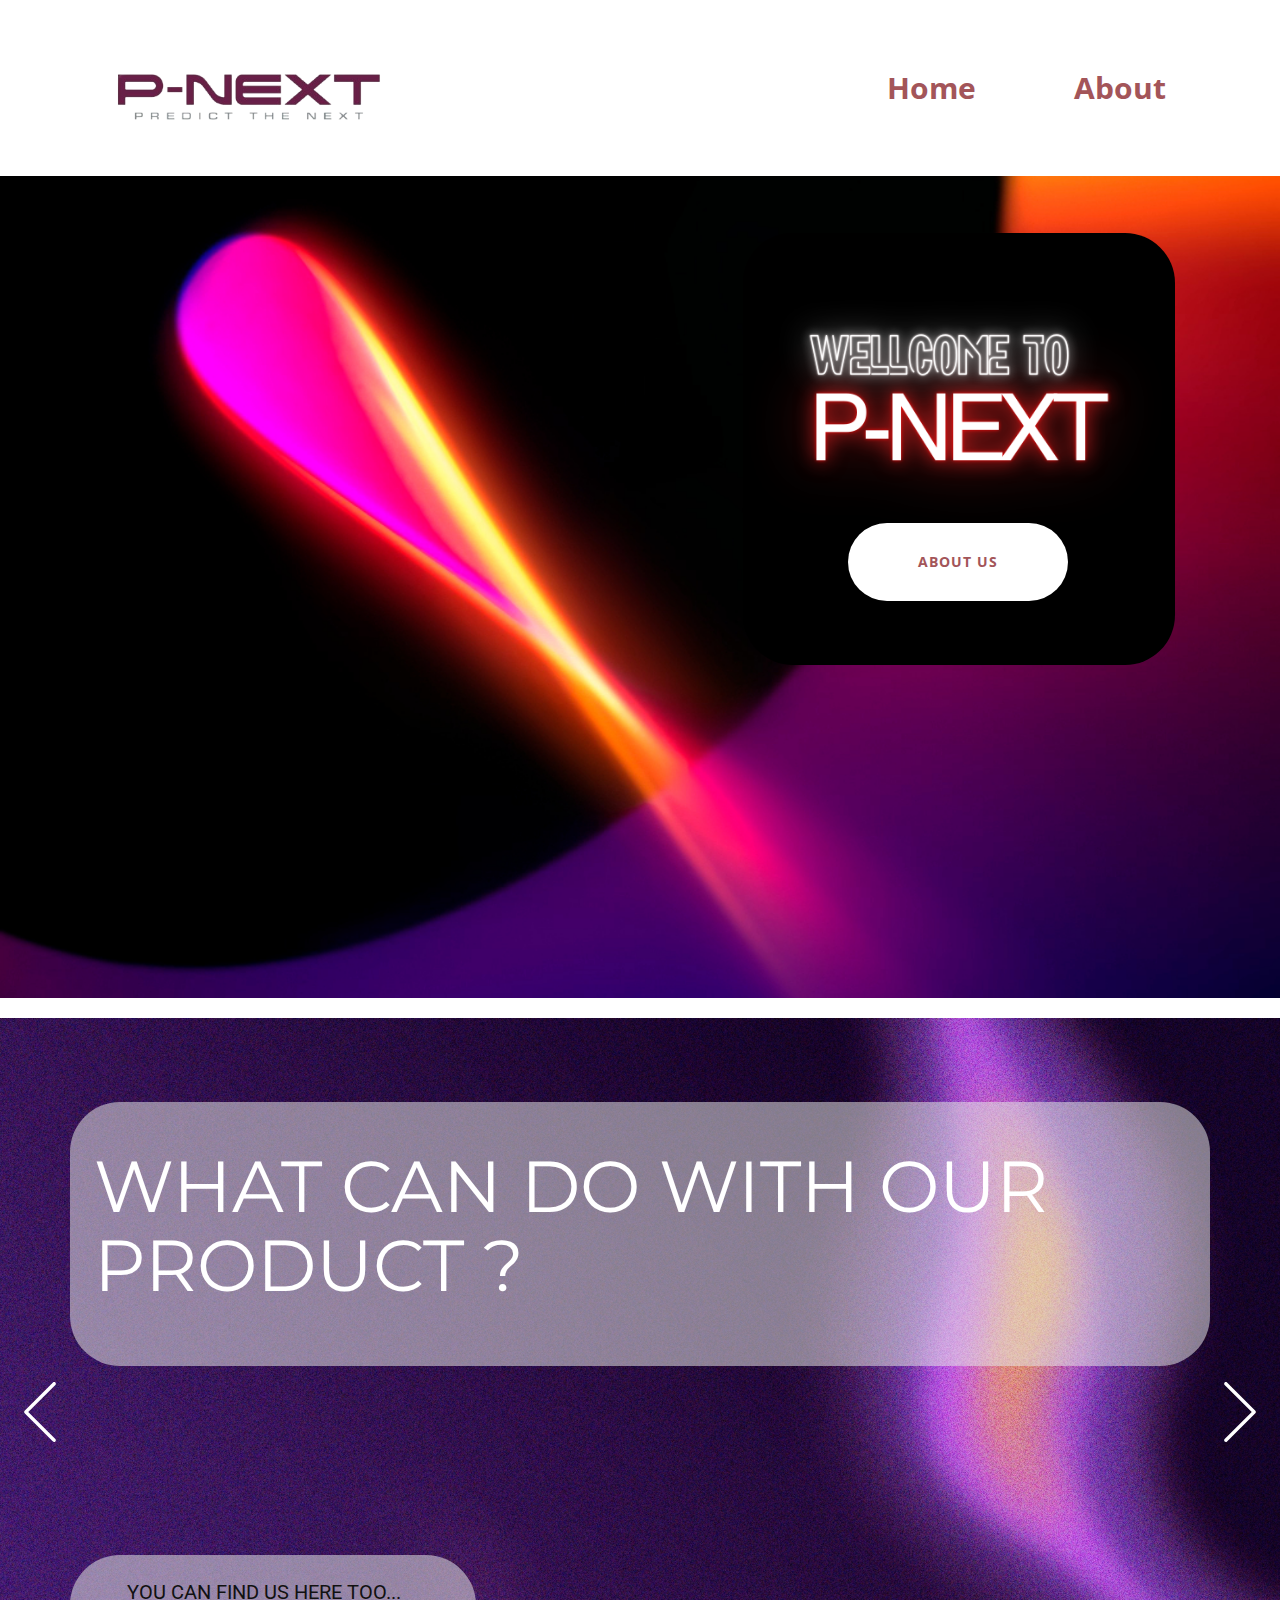
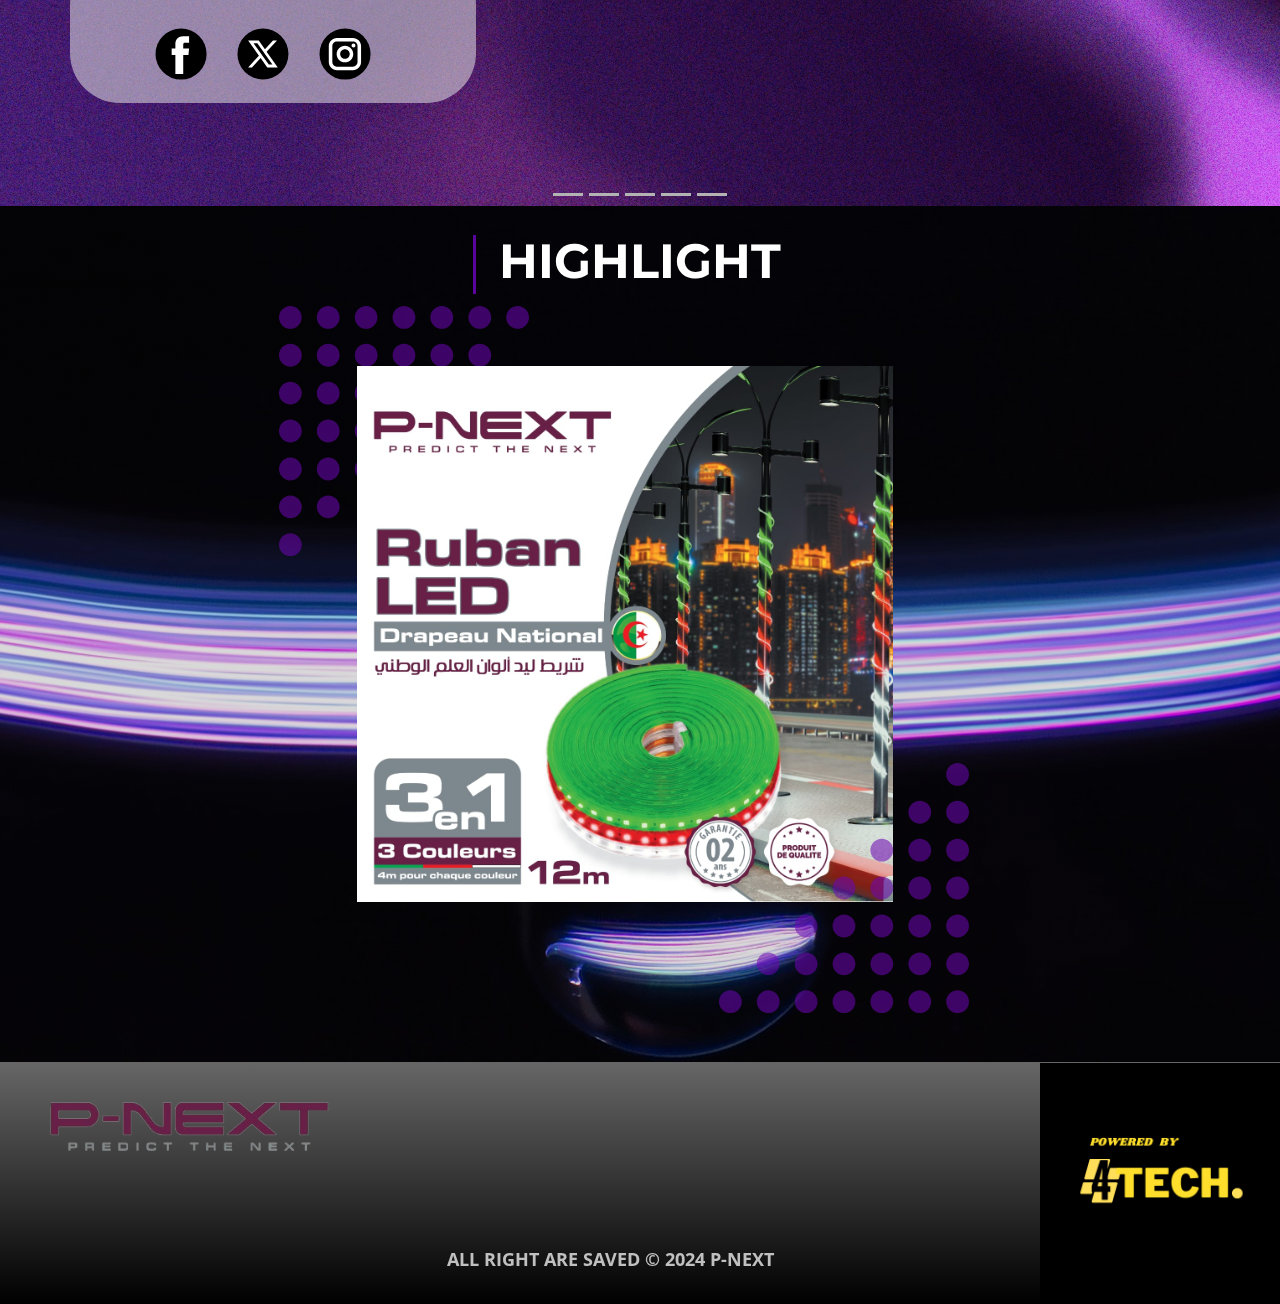
<file: Home.html>
<!DOCTYPE html>
<html style="font-size: 16px;" lang="en"><head>
    <meta name="viewport" content="width=device-width, initial-scale=1.0">
    <meta charset="utf-8">
    <meta name="keywords" content="​Let&amp;apos;s Tell Your Brand Story Through Design Strategy Experience, ​Let&amp;apos;s Tell Your Brand Story Through Design Strategy Experience, ​Let&amp;apos;s Tell Your Brand Story Through Design Strategy Experience, ​Let&amp;apos;s Tell Your Brand Story Through Design Strategy Experience">
    <meta name="description" content="">
    <title>Home</title>
    <link rel="stylesheet" href="nicepage.css" media="screen">
<link rel="stylesheet" href="Home.css" media="screen">
    <script class="u-script" type="text/javascript" src="jquery.js" defer=""></script>
    <script class="u-script" type="text/javascript" src="nicepage.js" defer=""></script>
    <meta name="generator" content="Nicepage 6.9.2, nicepage.com">
    <meta charset="UTF-8">
    
    <link id="u-theme-google-font" rel="stylesheet" href="https://fonts.googleapis.com/css?family=Roboto:100,100i,300,300i,400,400i,500,500i,700,700i,900,900i|Open+Sans:300,300i,400,400i,500,500i,600,600i,700,700i,800,800i">
    <link id="u-page-google-font" rel="stylesheet" href="https://fonts.googleapis.com/css?family=Montserrat:100,100i,200,200i,300,300i,400,400i,500,500i,600,600i,700,700i,800,800i,900,900i">
    
    
    
    
    
    <script type="application/ld+json">{
		"@context": "http://schema.org",
		"@type": "Organization",
		"name": "Site2",
		"logo": "images/434028764_122115414938253685_2077208316394291271_n-removebg-preview.png"
}</script>
    <meta name="theme-color" content="#478ac9">
    <meta property="og:title" content="Home">
    <meta property="og:description" content="">
    <meta property="og:type" content="website">
  <meta data-intl-tel-input-cdn-path="intlTelInput/"></head>
  <body data-path-to-root="./" data-include-products="false" class="u-body u-xl-mode" data-lang="en"><header class="u-clearfix u-gradient u-header u-sticky u-sticky-4ba1 u-header" id="sec-bfd7"><div class="u-clearfix u-sheet u-sheet-1">
        <nav class="u-menu u-menu-one-level u-offcanvas u-menu-1" data-responsive-from="MD">
          <div class="menu-collapse" style="font-size: 1.875rem; font-weight: 700;">
            <a class="u-button-style u-custom-color u-custom-text-active-color u-custom-text-color u-custom-text-hover-color u-nav-link" href="#">
              <svg class="u-svg-link" viewBox="0 0 24 24"><use xlink:href="#svg-c500"></use></svg>
              <svg class="u-svg-content" version="1.1" id="svg-c500" viewBox="0 0 16 16" x="0px" y="0px" xmlns:xlink="http://www.w3.org/1999/xlink" xmlns="http://www.w3.org/2000/svg"><g><rect y="1" width="16" height="2"></rect><rect y="7" width="16" height="2"></rect><rect y="13" width="16" height="2"></rect>
</g></svg>
            </a>
          </div>
          <div class="u-custom-menu u-nav-container">
            <ul class="u-nav u-spacing-10 u-unstyled u-nav-1"><li class="u-nav-item"><a class="u-button-style u-nav-link u-text-active-palette-2-dark-1 u-text-hover-black u-text-palette-2-dark-1" href="Home.html" style="padding: 18px 44px;">Home</a>
</li><li class="u-nav-item"><a class="u-button-style u-nav-link u-text-active-palette-2-dark-1 u-text-hover-black u-text-palette-2-dark-1" href="About.html" style="padding: 18px 44px;">About</a>
</li></ul>
          </div>
          <div class="u-custom-menu u-nav-container-collapse">
            <div class="u-black u-container-style u-inner-container-layout u-opacity u-opacity-95 u-sidenav">
              <div class="u-inner-container-layout u-sidenav-overflow">
                <div class="u-menu-close"></div>
                <ul class="u-align-center u-nav u-popupmenu-items u-unstyled u-nav-2"><li class="u-nav-item"><a class="u-button-style u-nav-link" href="Home.html">Home</a>
</li><li class="u-nav-item"><a class="u-button-style u-nav-link" href="About.html">About</a>
</li></ul>
              </div>
            </div>
            <div class="u-black u-menu-overlay u-opacity u-opacity-70"></div>
          </div>
        </nav>
        <a href="#" class="u-image u-logo u-image-1" data-image-width="500" data-image-height="500">
          <img src="images/434028764_122115414938253685_2077208316394291271_n-removebg-preview.png" class="u-logo-image u-logo-image-1">
        </a>
      </div></header>
    <section class="Glowing bcf4 glow h2 only px root selector text text-shadow u-clearfix u-image var--glow u-section-1" id="sec-193b" data-href="#" data-image-width="1000" data-image-height="667">
      <div class="u-clearfix u-sheet u-sheet-1">
        <img class="u-image u-image-round u-preserve-proportions u-radius u-image-1" src="images/PinkNeonFlamingoIllustrationBarLogo.png" alt="" data-image-width="500" data-image-height="500">
        <a href="About.html" class="u-border-none u-btn u-btn-round u-button-style u-hover-palette-2-dark-1 u-radius u-text-active-black u-text-hover-white u-text-palette-2-dark-1 u-white u-btn-1">about us </a>
      </div>
    </section>
    <section class="u-carousel u-carousel-duration-500 u-slide u-block-e438-1" id="carousel-dcb3" data-interval="5000" data-u-ride="carousel">
      <ol class="u-absolute-hcenter u-carousel-indicators u-block-e438-2">
        <li data-u-target="#carousel-dcb3" class="u-active u-grey-30" data-u-slide-to="0"></li>
        <li data-u-target="#carousel-dcb3" class="u-grey-30" data-u-slide-to="1"></li>
        <li data-u-target="#carousel-dcb3" class="u-grey-30" data-u-slide-to="2"></li>
        <li data-u-target="#carousel-dcb3" class="u-grey-30" data-u-slide-to="3"></li>
        <li data-u-target="#carousel-dcb3" class="u-grey-30" data-u-slide-to="4"></li>
      </ol>
      <div class="u-carousel-inner" role="listbox">
        <div class="u-active u-carousel-item u-clearfix u-image u-section-2-1" data-image-width="2050" data-image-height="1245">
          <div class="u-clearfix u-sheet u-sheet-1">
            <div class="custom-expanded u-custom-color-8 u-expanded-width-lg u-expanded-width-md u-expanded-width-sm u-expanded-width-xl u-radius u-shape u-shape-round u-shape-1"></div>
            <h1 class="u-align-left u-custom-font u-font-montserrat u-text u-text-body-alt-color u-text-1">what can do with our product ? </h1>
            <div class="u-custom-color-8 u-radius u-shape u-shape-round u-shape-2"></div>
            <h5 class="u-align-left-lg u-align-left-md u-align-left-sm u-align-left-xl u-text u-text-2">you can find us here too...<span style="font-weight: 700;"></span>
            </h5>
            <div class="u-social-icons u-spacing-30 u-social-icons-1">
              <a class="u-social-url" title="facebook" target="_blank" href="https://www.facebook.com/sarlpnext"><span class="u-icon u-social-facebook u-social-icon u-text-black u-icon-1"><svg class="u-svg-link" preserveAspectRatio="xMidYMin slice" viewBox="0 0 112 112" style=""><use xlink:href="#svg-156f"></use></svg><svg class="u-svg-content" viewBox="0 0 112 112" x="0" y="0" id="svg-156f"><circle fill="currentColor" cx="56.1" cy="56.1" r="55"></circle><path fill="#FFFFFF" d="M73.5,31.6h-9.1c-1.4,0-3.6,0.8-3.6,3.9v8.5h12.6L72,58.3H60.8v40.8H43.9V58.3h-8V43.9h8v-9.2
c0-6.7,3.1-17,17-17h12.5v13.9H73.5z"></path></svg></span>
              </a>
              <a class="u-social-url" title="twitter" target="_blank" href="https://twitter.com/name"><span class="u-icon u-social-icon u-social-twitter u-text-black u-icon-2"><svg class="u-svg-link" preserveAspectRatio="xMidYMin slice" viewBox="0 0 112.2 112.2" style=""><use xlink:href="#svg-d97d"></use></svg><svg class="u-svg-content" viewBox="0 0 112.2 112.2" x="0px" y="0px" id="svg-d97d"><circle fill="currentColor" cx="56" cy="56" r="55"></circle><path fill="#FFFFFF" d="M63.9,51l22.4-24h-8.6L60.3,45.9L46.9,27H24l23.3,32.8L24,85h8.2L51,64.9L65.3,85H88L63.9,51z M55.3,60.2
l-3.7-5.1L35.7,33.1h8.1l12.3,17.2l3.7,5.1l16.6,23.4h-7.8L55.3,60.2z"></path></svg></span>
              </a>
              <a class="u-social-url" title="instagram" target="_blank" href="https://instagram.com/name"><span class="u-icon u-social-icon u-social-instagram u-text-black u-icon-3"><svg class="u-svg-link" preserveAspectRatio="xMidYMin slice" viewBox="0 0 112 112" style=""><use xlink:href="#svg-ac63"></use></svg><svg class="u-svg-content" viewBox="0 0 112 112" x="0" y="0" id="svg-ac63"><circle fill="currentColor" cx="56.1" cy="56.1" r="55"></circle><path fill="#FFFFFF" d="M55.9,38.2c-9.9,0-17.9,8-17.9,17.9C38,66,46,74,55.9,74c9.9,0,17.9-8,17.9-17.9C73.8,46.2,65.8,38.2,55.9,38.2
z M55.9,66.4c-5.7,0-10.3-4.6-10.3-10.3c-0.1-5.7,4.6-10.3,10.3-10.3c5.7,0,10.3,4.6,10.3,10.3C66.2,61.8,61.6,66.4,55.9,66.4z"></path><path fill="#FFFFFF" d="M74.3,33.5c-2.3,0-4.2,1.9-4.2,4.2s1.9,4.2,4.2,4.2s4.2-1.9,4.2-4.2S76.6,33.5,74.3,33.5z"></path><path fill="#FFFFFF" d="M73.1,21.3H38.6c-9.7,0-17.5,7.9-17.5,17.5v34.5c0,9.7,7.9,17.6,17.5,17.6h34.5c9.7,0,17.5-7.9,17.5-17.5V38.8
C90.6,29.1,82.7,21.3,73.1,21.3z M83,73.3c0,5.5-4.5,9.9-9.9,9.9H38.6c-5.5,0-9.9-4.5-9.9-9.9V38.8c0-5.5,4.5-9.9,9.9-9.9h34.5
c5.5,0,9.9,4.5,9.9,9.9V73.3z"></path></svg></span>
              </a>
            </div>
          </div>
        </div>
        <div class="u-carousel-item u-clearfix u-image u-section-2-2" data-image-width="1000" data-image-height="667">
          <div class="u-clearfix u-sheet u-sheet-1">
            <div class="custom-expanded u-custom-color-8 u-expanded-width-lg u-expanded-width-md u-expanded-width-sm u-expanded-width-xl u-radius u-shape u-shape-round u-shape-1"></div>
            <h1 class="u-align-left u-custom-font u-font-montserrat u-text u-text-body-alt-color u-text-1">may some art of led profile ​inside&nbsp;</h1>
            <div class="u-custom-color-8 u-radius u-shape u-shape-round u-shape-2"></div>
            <h5 class="u-align-left u-text u-text-2">you can find us here too...<span style="font-weight: 700;"></span>
            </h5>
            <div class="u-social-icons u-spacing-30 u-social-icons-1">
              <a class="u-social-url" title="facebook" target="_blank" href="https://www.facebook.com/sarlpnext"><span class="u-icon u-social-facebook u-social-icon u-text-black u-icon-1"><svg class="u-svg-link" preserveAspectRatio="xMidYMin slice" viewBox="0 0 112 112" style=""><use xlink:href="#svg-156f"></use></svg><svg class="u-svg-content" viewBox="0 0 112 112" x="0" y="0" id="svg-156f"><circle fill="currentColor" cx="56.1" cy="56.1" r="55"></circle><path fill="#FFFFFF" d="M73.5,31.6h-9.1c-1.4,0-3.6,0.8-3.6,3.9v8.5h12.6L72,58.3H60.8v40.8H43.9V58.3h-8V43.9h8v-9.2
c0-6.7,3.1-17,17-17h12.5v13.9H73.5z"></path></svg></span>
              </a>
              <a class="u-social-url" title="twitter" target="_blank" href="https://twitter.com/name"><span class="u-icon u-social-icon u-social-twitter u-text-black u-icon-2"><svg class="u-svg-link" preserveAspectRatio="xMidYMin slice" viewBox="0 0 112.2 112.2" style=""><use xlink:href="#svg-d97d"></use></svg><svg class="u-svg-content" viewBox="0 0 112.2 112.2" x="0px" y="0px" id="svg-d97d"><circle fill="currentColor" cx="56" cy="56" r="55"></circle><path fill="#FFFFFF" d="M63.9,51l22.4-24h-8.6L60.3,45.9L46.9,27H24l23.3,32.8L24,85h8.2L51,64.9L65.3,85H88L63.9,51z M55.3,60.2
l-3.7-5.1L35.7,33.1h8.1l12.3,17.2l3.7,5.1l16.6,23.4h-7.8L55.3,60.2z"></path></svg></span>
              </a>
              <a class="u-social-url" title="instagram" target="_blank" href="https://instagram.com/name"><span class="u-icon u-social-icon u-social-instagram u-text-black u-icon-3"><svg class="u-svg-link" preserveAspectRatio="xMidYMin slice" viewBox="0 0 112 112" style=""><use xlink:href="#svg-ac63"></use></svg><svg class="u-svg-content" viewBox="0 0 112 112" x="0" y="0" id="svg-ac63"><circle fill="currentColor" cx="56.1" cy="56.1" r="55"></circle><path fill="#FFFFFF" d="M55.9,38.2c-9.9,0-17.9,8-17.9,17.9C38,66,46,74,55.9,74c9.9,0,17.9-8,17.9-17.9C73.8,46.2,65.8,38.2,55.9,38.2
z M55.9,66.4c-5.7,0-10.3-4.6-10.3-10.3c-0.1-5.7,4.6-10.3,10.3-10.3c5.7,0,10.3,4.6,10.3,10.3C66.2,61.8,61.6,66.4,55.9,66.4z"></path><path fill="#FFFFFF" d="M74.3,33.5c-2.3,0-4.2,1.9-4.2,4.2s1.9,4.2,4.2,4.2s4.2-1.9,4.2-4.2S76.6,33.5,74.3,33.5z"></path><path fill="#FFFFFF" d="M73.1,21.3H38.6c-9.7,0-17.5,7.9-17.5,17.5v34.5c0,9.7,7.9,17.6,17.5,17.6h34.5c9.7,0,17.5-7.9,17.5-17.5V38.8
C90.6,29.1,82.7,21.3,73.1,21.3z M83,73.3c0,5.5-4.5,9.9-9.9,9.9H38.6c-5.5,0-9.9-4.5-9.9-9.9V38.8c0-5.5,4.5-9.9,9.9-9.9h34.5
c5.5,0,9.9,4.5,9.9,9.9V73.3z"></path></svg></span>
              </a>
            </div>
          </div>
        </div>
        <div class="u-carousel-item u-clearfix u-image u-section-2-3" data-image-width="6067" data-image-height="3467">
          <div class="u-clearfix u-sheet u-sheet-1">
            <div class="custom-expanded u-custom-color-8 u-expanded-width-lg u-expanded-width-md u-expanded-width-sm u-expanded-width-xl u-radius u-shape u-shape-round u-shape-1"></div>
            <h1 class="u-align-left u-custom-font u-font-montserrat u-text u-text-body-alt-color u-text-1">WHAT ABOUT AN RGB LED PROFILE DESIGN INSIDE .... </h1>
            <div class="u-custom-color-8 u-radius u-shape u-shape-round u-shape-2"></div>
            <h5 class="u-align-left u-text u-text-2">you can find us here too...<span style="font-weight: 700;"></span>
            </h5>
            <div class="u-social-icons u-spacing-30 u-social-icons-1">
              <a class="u-social-url" title="facebook" target="_blank" href="https://www.facebook.com/sarlpnext"><span class="u-icon u-social-facebook u-social-icon u-text-black u-icon-1"><svg class="u-svg-link" preserveAspectRatio="xMidYMin slice" viewBox="0 0 112 112" style=""><use xlink:href="#svg-156f"></use></svg><svg class="u-svg-content" viewBox="0 0 112 112" x="0" y="0" id="svg-156f"><circle fill="currentColor" cx="56.1" cy="56.1" r="55"></circle><path fill="#FFFFFF" d="M73.5,31.6h-9.1c-1.4,0-3.6,0.8-3.6,3.9v8.5h12.6L72,58.3H60.8v40.8H43.9V58.3h-8V43.9h8v-9.2
c0-6.7,3.1-17,17-17h12.5v13.9H73.5z"></path></svg></span>
              </a>
              <a class="u-social-url" title="twitter" target="_blank" href="https://twitter.com/name"><span class="u-icon u-social-icon u-social-twitter u-text-black u-icon-2"><svg class="u-svg-link" preserveAspectRatio="xMidYMin slice" viewBox="0 0 112.2 112.2" style=""><use xlink:href="#svg-d97d"></use></svg><svg class="u-svg-content" viewBox="0 0 112.2 112.2" x="0px" y="0px" id="svg-d97d"><circle fill="currentColor" cx="56" cy="56" r="55"></circle><path fill="#FFFFFF" d="M63.9,51l22.4-24h-8.6L60.3,45.9L46.9,27H24l23.3,32.8L24,85h8.2L51,64.9L65.3,85H88L63.9,51z M55.3,60.2
l-3.7-5.1L35.7,33.1h8.1l12.3,17.2l3.7,5.1l16.6,23.4h-7.8L55.3,60.2z"></path></svg></span>
              </a>
              <a class="u-social-url" title="instagram" target="_blank" href="https://instagram.com/name"><span class="u-icon u-social-icon u-social-instagram u-text-black u-icon-3"><svg class="u-svg-link" preserveAspectRatio="xMidYMin slice" viewBox="0 0 112 112" style=""><use xlink:href="#svg-ac63"></use></svg><svg class="u-svg-content" viewBox="0 0 112 112" x="0" y="0" id="svg-ac63"><circle fill="currentColor" cx="56.1" cy="56.1" r="55"></circle><path fill="#FFFFFF" d="M55.9,38.2c-9.9,0-17.9,8-17.9,17.9C38,66,46,74,55.9,74c9.9,0,17.9-8,17.9-17.9C73.8,46.2,65.8,38.2,55.9,38.2
z M55.9,66.4c-5.7,0-10.3-4.6-10.3-10.3c-0.1-5.7,4.6-10.3,10.3-10.3c5.7,0,10.3,4.6,10.3,10.3C66.2,61.8,61.6,66.4,55.9,66.4z"></path><path fill="#FFFFFF" d="M74.3,33.5c-2.3,0-4.2,1.9-4.2,4.2s1.9,4.2,4.2,4.2s4.2-1.9,4.2-4.2S76.6,33.5,74.3,33.5z"></path><path fill="#FFFFFF" d="M73.1,21.3H38.6c-9.7,0-17.5,7.9-17.5,17.5v34.5c0,9.7,7.9,17.6,17.5,17.6h34.5c9.7,0,17.5-7.9,17.5-17.5V38.8
C90.6,29.1,82.7,21.3,73.1,21.3z M83,73.3c0,5.5-4.5,9.9-9.9,9.9H38.6c-5.5,0-9.9-4.5-9.9-9.9V38.8c0-5.5,4.5-9.9,9.9-9.9h34.5
c5.5,0,9.9,4.5,9.9,9.9V73.3z"></path></svg></span>
              </a>
            </div>
          </div>
        </div>
        <div class="u-carousel-item u-clearfix u-image u-section-2-4" data-image-width="667" data-image-height="1000">
          <div class="u-clearfix u-sheet u-sheet-1">
            <div class="custom-expanded u-custom-color-8 u-expanded-width-lg u-expanded-width-md u-expanded-width-sm u-expanded-width-xl u-radius u-shape u-shape-round u-shape-1"></div>
            <h1 class="u-align-left u-custom-font u-font-montserrat u-text u-text-body-alt-color u-text-1"> you can find us outside to make a better look</h1>
            <div class="u-custom-color-8 u-radius u-shape u-shape-round u-shape-2"></div>
            <h5 class="u-align-left u-text u-text-2">you can find us here too...<span style="font-weight: 700;"></span>
            </h5>
            <div class="u-social-icons u-spacing-30 u-social-icons-1">
              <a class="u-social-url" title="facebook" target="_blank" href="https://www.facebook.com/sarlpnext"><span class="u-icon u-social-facebook u-social-icon u-text-black u-icon-1"><svg class="u-svg-link" preserveAspectRatio="xMidYMin slice" viewBox="0 0 112 112" style=""><use xlink:href="#svg-156f"></use></svg><svg class="u-svg-content" viewBox="0 0 112 112" x="0" y="0" id="svg-156f"><circle fill="currentColor" cx="56.1" cy="56.1" r="55"></circle><path fill="#FFFFFF" d="M73.5,31.6h-9.1c-1.4,0-3.6,0.8-3.6,3.9v8.5h12.6L72,58.3H60.8v40.8H43.9V58.3h-8V43.9h8v-9.2
c0-6.7,3.1-17,17-17h12.5v13.9H73.5z"></path></svg></span>
              </a>
              <a class="u-social-url" title="twitter" target="_blank" href="https://twitter.com/name"><span class="u-icon u-social-icon u-social-twitter u-text-black u-icon-2"><svg class="u-svg-link" preserveAspectRatio="xMidYMin slice" viewBox="0 0 112.2 112.2" style=""><use xlink:href="#svg-d97d"></use></svg><svg class="u-svg-content" viewBox="0 0 112.2 112.2" x="0px" y="0px" id="svg-d97d"><circle fill="currentColor" cx="56" cy="56" r="55"></circle><path fill="#FFFFFF" d="M63.9,51l22.4-24h-8.6L60.3,45.9L46.9,27H24l23.3,32.8L24,85h8.2L51,64.9L65.3,85H88L63.9,51z M55.3,60.2
l-3.7-5.1L35.7,33.1h8.1l12.3,17.2l3.7,5.1l16.6,23.4h-7.8L55.3,60.2z"></path></svg></span>
              </a>
              <a class="u-social-url" title="instagram" target="_blank" href="https://instagram.com/name"><span class="u-icon u-social-icon u-social-instagram u-text-black u-icon-3"><svg class="u-svg-link" preserveAspectRatio="xMidYMin slice" viewBox="0 0 112 112" style=""><use xlink:href="#svg-ac63"></use></svg><svg class="u-svg-content" viewBox="0 0 112 112" x="0" y="0" id="svg-ac63"><circle fill="currentColor" cx="56.1" cy="56.1" r="55"></circle><path fill="#FFFFFF" d="M55.9,38.2c-9.9,0-17.9,8-17.9,17.9C38,66,46,74,55.9,74c9.9,0,17.9-8,17.9-17.9C73.8,46.2,65.8,38.2,55.9,38.2
z M55.9,66.4c-5.7,0-10.3-4.6-10.3-10.3c-0.1-5.7,4.6-10.3,10.3-10.3c5.7,0,10.3,4.6,10.3,10.3C66.2,61.8,61.6,66.4,55.9,66.4z"></path><path fill="#FFFFFF" d="M74.3,33.5c-2.3,0-4.2,1.9-4.2,4.2s1.9,4.2,4.2,4.2s4.2-1.9,4.2-4.2S76.6,33.5,74.3,33.5z"></path><path fill="#FFFFFF" d="M73.1,21.3H38.6c-9.7,0-17.5,7.9-17.5,17.5v34.5c0,9.7,7.9,17.6,17.5,17.6h34.5c9.7,0,17.5-7.9,17.5-17.5V38.8
C90.6,29.1,82.7,21.3,73.1,21.3z M83,73.3c0,5.5-4.5,9.9-9.9,9.9H38.6c-5.5,0-9.9-4.5-9.9-9.9V38.8c0-5.5,4.5-9.9,9.9-9.9h34.5
c5.5,0,9.9,4.5,9.9,9.9V73.3z"></path></svg></span>
              </a>
            </div>
          </div>
        </div>
        <div class="u-carousel-item u-clearfix u-image u-section-2-5" data-image-width="3819" data-image-height="2543">
          <div class="u-clearfix u-sheet u-sheet-1">
            <div class="custom-expanded u-custom-color-8 u-expanded-width-lg u-expanded-width-md u-expanded-width-sm u-expanded-width-xl u-radius u-shape u-shape-round u-shape-1"></div>
            <h1 class="u-align-left u-custom-font u-font-montserrat u-text u-text-body-alt-color u-text-1"> or may you have better imagination about our product....</h1>
            <div class="u-custom-color-8 u-radius u-shape u-shape-round u-shape-2"></div>
            <h5 class="u-align-left u-text u-text-2">you can find us here too...<span style="font-weight: 700;"></span>
            </h5>
            <div class="u-social-icons u-spacing-30 u-social-icons-1">
              <a class="u-social-url" title="facebook" target="_blank" href="https://www.facebook.com/sarlpnext"><span class="u-icon u-social-facebook u-social-icon u-text-black u-icon-1"><svg class="u-svg-link" preserveAspectRatio="xMidYMin slice" viewBox="0 0 112 112" style=""><use xlink:href="#svg-156f"></use></svg><svg class="u-svg-content" viewBox="0 0 112 112" x="0" y="0" id="svg-156f"><circle fill="currentColor" cx="56.1" cy="56.1" r="55"></circle><path fill="#FFFFFF" d="M73.5,31.6h-9.1c-1.4,0-3.6,0.8-3.6,3.9v8.5h12.6L72,58.3H60.8v40.8H43.9V58.3h-8V43.9h8v-9.2
c0-6.7,3.1-17,17-17h12.5v13.9H73.5z"></path></svg></span>
              </a>
              <a class="u-social-url" title="twitter" target="_blank" href="https://twitter.com/name"><span class="u-icon u-social-icon u-social-twitter u-text-black u-icon-2"><svg class="u-svg-link" preserveAspectRatio="xMidYMin slice" viewBox="0 0 112.2 112.2" style=""><use xlink:href="#svg-d97d"></use></svg><svg class="u-svg-content" viewBox="0 0 112.2 112.2" x="0px" y="0px" id="svg-d97d"><circle fill="currentColor" cx="56" cy="56" r="55"></circle><path fill="#FFFFFF" d="M63.9,51l22.4-24h-8.6L60.3,45.9L46.9,27H24l23.3,32.8L24,85h8.2L51,64.9L65.3,85H88L63.9,51z M55.3,60.2
l-3.7-5.1L35.7,33.1h8.1l12.3,17.2l3.7,5.1l16.6,23.4h-7.8L55.3,60.2z"></path></svg></span>
              </a>
              <a class="u-social-url" title="instagram" target="_blank" href="https://instagram.com/name"><span class="u-icon u-social-icon u-social-instagram u-text-black u-icon-3"><svg class="u-svg-link" preserveAspectRatio="xMidYMin slice" viewBox="0 0 112 112" style=""><use xlink:href="#svg-ac63"></use></svg><svg class="u-svg-content" viewBox="0 0 112 112" x="0" y="0" id="svg-ac63"><circle fill="currentColor" cx="56.1" cy="56.1" r="55"></circle><path fill="#FFFFFF" d="M55.9,38.2c-9.9,0-17.9,8-17.9,17.9C38,66,46,74,55.9,74c9.9,0,17.9-8,17.9-17.9C73.8,46.2,65.8,38.2,55.9,38.2
z M55.9,66.4c-5.7,0-10.3-4.6-10.3-10.3c-0.1-5.7,4.6-10.3,10.3-10.3c5.7,0,10.3,4.6,10.3,10.3C66.2,61.8,61.6,66.4,55.9,66.4z"></path><path fill="#FFFFFF" d="M74.3,33.5c-2.3,0-4.2,1.9-4.2,4.2s1.9,4.2,4.2,4.2s4.2-1.9,4.2-4.2S76.6,33.5,74.3,33.5z"></path><path fill="#FFFFFF" d="M73.1,21.3H38.6c-9.7,0-17.5,7.9-17.5,17.5v34.5c0,9.7,7.9,17.6,17.5,17.6h34.5c9.7,0,17.5-7.9,17.5-17.5V38.8
C90.6,29.1,82.7,21.3,73.1,21.3z M83,73.3c0,5.5-4.5,9.9-9.9,9.9H38.6c-5.5,0-9.9-4.5-9.9-9.9V38.8c0-5.5,4.5-9.9,9.9-9.9h34.5
c5.5,0,9.9,4.5,9.9,9.9V73.3z"></path></svg></span>
              </a>
            </div>
          </div>
        </div>
      </div>
      <a class="u-absolute-vcenter u-carousel-control u-carousel-control-prev u-icon-rectangle u-text-hover-palette-2-dark-1 u-text-white u-block-e438-3" href="#carousel-dcb3" role="button" data-u-slide="prev">
        <span aria-hidden="true">
          <svg viewBox="0 0 477.175 477.175"><path d="M145.188,238.575l215.5-215.5c5.3-5.3,5.3-13.8,0-19.1s-13.8-5.3-19.1,0l-225.1,225.1c-5.3,5.3-5.3,13.8,0,19.1l225.1,225
		c2.6,2.6,6.1,4,9.5,4s6.9-1.3,9.5-4c5.3-5.3,5.3-13.8,0-19.1L145.188,238.575z"></path></svg>
        </span>
        <span class="sr-only">
          <svg viewBox="0 0 477.175 477.175"><path d="M145.188,238.575l215.5-215.5c5.3-5.3,5.3-13.8,0-19.1s-13.8-5.3-19.1,0l-225.1,225.1c-5.3,5.3-5.3,13.8,0,19.1l225.1,225
		c2.6,2.6,6.1,4,9.5,4s6.9-1.3,9.5-4c5.3-5.3,5.3-13.8,0-19.1L145.188,238.575z"></path></svg>
        </span>
      </a>
      <a class="u-absolute-vcenter u-carousel-control u-carousel-control-next u-icon-rectangle u-text-hover-palette-2-dark-1 u-text-white u-block-e438-4" href="#carousel-dcb3" role="button" data-u-slide="next">
        <span aria-hidden="true">
          <svg viewBox="0 0 477.175 477.175"><path d="M360.731,229.075l-225.1-225.1c-5.3-5.3-13.8-5.3-19.1,0s-5.3,13.8,0,19.1l215.5,215.5l-215.5,215.5
		c-5.3,5.3-5.3,13.8,0,19.1c2.6,2.6,6.1,4,9.5,4c3.4,0,6.9-1.3,9.5-4l225.1-225.1C365.931,242.875,365.931,234.275,360.731,229.075z"></path></svg>
        </span>
        <span class="sr-only">
          <svg viewBox="0 0 477.175 477.175"><path d="M360.731,229.075l-225.1-225.1c-5.3-5.3-13.8-5.3-19.1,0s-5.3,13.8,0,19.1l215.5,215.5l-215.5,215.5
		c-5.3,5.3-5.3,13.8,0,19.1c2.6,2.6,6.1,4,9.5,4c3.4,0,6.9-1.3,9.5-4l225.1-225.1C365.931,242.875,365.931,234.275,360.731,229.075z"></path></svg>
        </span>
      </a>
    </section>
    <section class="u-align-center u-clearfix u-image u-shading u-section-3" id="carousel_1bcc" data-image-width="1280" data-image-height="854">
      <div class="u-clearfix u-sheet u-sheet-1">
        <div class="u-border-3 u-border-custom-color-7 u-line u-line-vertical u-line-1"></div>
        <h2 class="u-align-center u-custom-font u-font-montserrat u-text u-text-white u-text-1"> highlight</h2>
        <div class="u-opacity u-opacity-55 u-shape u-shape-svg u-text-custom-color-15 u-shape-1">
          <svg class="u-svg-link" preserveAspectRatio="none" viewBox="0 0 160 160" style=""><use xlink:href="#svg-d34b"></use></svg>
          <svg class="u-svg-content" viewBox="0 0 160 160" x="0px" y="0px" id="svg-d34b"><path d="M14.5,7.3c0,4-3.3,7.3-7.3,7.3S0,11.2,0,7.3S3.3,0,7.3,0S14.5,3.3,14.5,7.3z M7.3,24.2c-4,0-7.3,3.3-7.3,7.3
	s3.3,7.3,7.3,7.3s7.3-3.3,7.3-7.3S11.2,24.2,7.3,24.2z M31.5,0c-4,0-7.3,3.3-7.3,7.3s3.3,7.3,7.3,7.3s7.3-3.3,7.3-7.3S35.5,0,31.5,0
	z M55.8,0c-4,0-7.3,3.3-7.3,7.3s3.3,7.3,7.3,7.3S63,11.2,63,7.3S59.7,0,55.8,0z M80,0c-4,0-7.3,3.3-7.3,7.3s3.3,7.3,7.3,7.3
	s7.3-3.3,7.3-7.3S84,0,80,0z M104.2,0c-4,0-7.3,3.3-7.3,7.3s3.3,7.3,7.3,7.3c4,0,7.3-3.3,7.3-7.3S108.2,0,104.2,0z M128.5,0
	c-4,0-7.3,3.3-7.3,7.3s3.3,7.3,7.3,7.3c4,0,7.3-3.3,7.3-7.3S132.5,0,128.5,0z M152.7,0c-4,0-7.3,3.3-7.3,7.3s3.3,7.3,7.3,7.3
	c4,0,7.3-3.3,7.3-7.3S156.7,0,152.7,0z M31.5,24.2c-4,0-7.3,3.3-7.3,7.3s3.3,7.3,7.3,7.3s7.3-3.3,7.3-7.3S35.5,24.2,31.5,24.2z
	 M55.8,24.2c-4,0-7.3,3.3-7.3,7.3s3.3,7.3,7.3,7.3s7.3-3.3,7.3-7.3S59.7,24.2,55.8,24.2z M80,24.2c-4,0-7.3,3.3-7.3,7.3
	s3.3,7.3,7.3,7.3s7.3-3.3,7.3-7.3S84,24.2,80,24.2z M104.2,24.2c-4,0-7.3,3.3-7.3,7.3s3.3,7.3,7.3,7.3c4,0,7.3-3.3,7.3-7.3
	S108.2,24.2,104.2,24.2z M128.5,24.2c-4,0-7.3,3.3-7.3,7.3s3.3,7.3,7.3,7.3c4,0,7.3-3.3,7.3-7.3S132.5,24.2,128.5,24.2z M7.3,48.5
	c-4,0-7.3,3.3-7.3,7.3S3.3,63,7.3,63s7.3-3.3,7.3-7.3S11.2,48.5,7.3,48.5z M31.5,48.5c-4,0-7.3,3.3-7.3,7.3s3.3,7.3,7.3,7.3
	s7.3-3.3,7.3-7.3S35.5,48.5,31.5,48.5z M55.8,48.5c-4,0-7.3,3.3-7.3,7.3s3.3,7.3,7.3,7.3s7.3-3.3,7.3-7.3S59.7,48.5,55.8,48.5z
	 M80,48.5c-4,0-7.3,3.3-7.3,7.3S76,63,80,63s7.3-3.3,7.3-7.3S84,48.5,80,48.5z M104.2,48.5c-4,0-7.3,3.3-7.3,7.3s3.3,7.3,7.3,7.3
	c4,0,7.3-3.3,7.3-7.3S108.2,48.5,104.2,48.5z M7.3,72.7C3.3,72.7,0,76,0,80s3.3,7.3,7.3,7.3s7.3-3.3,7.3-7.3S11.2,72.7,7.3,72.7z
	 M31.5,72.7c-4,0-7.3,3.3-7.3,7.3s3.3,7.3,7.3,7.3s7.3-3.3,7.3-7.3S35.5,72.7,31.5,72.7z M55.8,72.7c-4,0-7.3,3.3-7.3,7.3
	s3.3,7.3,7.3,7.3S63,84,63,80S59.7,72.7,55.8,72.7z M80,72.7c-4,0-7.3,3.3-7.3,7.3s3.3,7.3,7.3,7.3s7.3-3.3,7.3-7.3S84,72.7,80,72.7
	z M7.3,97c-4,0-7.3,3.3-7.3,7.3c0,4,3.3,7.3,7.3,7.3s7.3-3.3,7.3-7.3C14.5,100.3,11.2,97,7.3,97z M31.5,97c-4,0-7.3,3.3-7.3,7.3
	c0,4,3.3,7.3,7.3,7.3s7.3-3.3,7.3-7.3C38.8,100.3,35.5,97,31.5,97z M55.8,97c-4,0-7.3,3.3-7.3,7.3c0,4,3.3,7.3,7.3,7.3
	s7.3-3.3,7.3-7.3C63,100.3,59.7,97,55.8,97z M7.3,121.2c-4,0-7.3,3.3-7.3,7.3c0,4,3.3,7.3,7.3,7.3s7.3-3.3,7.3-7.3
	C14.5,124.5,11.2,121.2,7.3,121.2z M31.5,121.2c-4,0-7.3,3.3-7.3,7.3c0,4,3.3,7.3,7.3,7.3s7.3-3.3,7.3-7.3
	C38.8,124.5,35.5,121.2,31.5,121.2z M7.3,145.5c-4,0-7.3,3.3-7.3,7.3c0,4,3.3,7.3,7.3,7.3s7.3-3.3,7.3-7.3
	C14.5,148.8,11.2,145.5,7.3,145.5z"></path></svg>
        </div>
        <img class="u-expanded-width-xs u-image u-image-default u-preserve-proportions u-image-1" src="images/449063049_122140043978253685_8528927803686187507_n.jpg" alt="" data-image-width="1280" data-image-height="1280">
        <div class="u-opacity u-opacity-55 u-shape u-shape-svg u-text-custom-color-15 u-shape-2">
          <svg class="u-svg-link" preserveAspectRatio="none" viewBox="0 0 160 160" style=""><use xlink:href="#svg-afde"></use></svg>
          <svg class="u-svg-content" viewBox="0 0 160 160" x="0px" y="0px" id="svg-afde"><path d="M152.7,0c-4,0-7.3,3.3-7.3,7.3s3.3,7.3,7.3,7.3c4,0,7.3-3.3,7.3-7.3S156.7,0,152.7,0z M128.5,24.2c-4,0-7.3,3.3-7.3,7.3
	s3.3,7.3,7.3,7.3c4,0,7.3-3.3,7.3-7.3S132.5,24.2,128.5,24.2z M152.7,24.2c-4,0-7.3,3.3-7.3,7.3s3.3,7.3,7.3,7.3
	c4,0,7.3-3.3,7.3-7.3S156.7,24.2,152.7,24.2z M104.2,48.5c-4,0-7.3,3.3-7.3,7.3s3.3,7.3,7.3,7.3c4,0,7.3-3.3,7.3-7.3
	S108.2,48.5,104.2,48.5z M128.5,48.5c-4,0-7.3,3.3-7.3,7.3s3.3,7.3,7.3,7.3c4,0,7.3-3.3,7.3-7.3S132.5,48.5,128.5,48.5z M152.7,48.5
	c-4,0-7.3,3.3-7.3,7.3s3.3,7.3,7.3,7.3c4,0,7.3-3.3,7.3-7.3S156.7,48.5,152.7,48.5z M80,72.7c-4,0-7.3,3.3-7.3,7.3s3.3,7.3,7.3,7.3
	s7.3-3.3,7.3-7.3S84,72.7,80,72.7z M104.2,72.7c-4,0-7.3,3.3-7.3,7.3s3.3,7.3,7.3,7.3c4,0,7.3-3.3,7.3-7.3S108.2,72.7,104.2,72.7z
	 M128.5,72.7c-4,0-7.3,3.3-7.3,7.3s3.3,7.3,7.3,7.3c4,0,7.3-3.3,7.3-7.3S132.5,72.7,128.5,72.7z M152.7,72.7c-4,0-7.3,3.3-7.3,7.3
	s3.3,7.3,7.3,7.3c4,0,7.3-3.3,7.3-7.3S156.7,72.7,152.7,72.7z M55.8,97c-4,0-7.3,3.3-7.3,7.3c0,4,3.3,7.3,7.3,7.3s7.3-3.3,7.3-7.3
	C63,100.3,59.7,97,55.8,97z M80,97c-4,0-7.3,3.3-7.3,7.3c0,4,3.3,7.3,7.3,7.3s7.3-3.3,7.3-7.3C87.3,100.3,84,97,80,97z M104.2,97
	c-4,0-7.3,3.3-7.3,7.3c0,4,3.3,7.3,7.3,7.3c4,0,7.3-3.3,7.3-7.3C111.5,100.3,108.2,97,104.2,97z M128.5,97c-4,0-7.3,3.3-7.3,7.3
	c0,4,3.3,7.3,7.3,7.3c4,0,7.3-3.3,7.3-7.3C135.8,100.3,132.5,97,128.5,97z M152.7,97c-4,0-7.3,3.3-7.3,7.3c0,4,3.3,7.3,7.3,7.3
	c4,0,7.3-3.3,7.3-7.3C160,100.3,156.7,97,152.7,97z M31.5,121.2c-4,0-7.3,3.3-7.3,7.3c0,4,3.3,7.3,7.3,7.3s7.3-3.3,7.3-7.3
	C38.8,124.5,35.5,121.2,31.5,121.2z M55.8,121.2c-4,0-7.3,3.3-7.3,7.3c0,4,3.3,7.3,7.3,7.3s7.3-3.3,7.3-7.3
	C63,124.5,59.7,121.2,55.8,121.2z M80,121.2c-4,0-7.3,3.3-7.3,7.3c0,4,3.3,7.3,7.3,7.3s7.3-3.3,7.3-7.3
	C87.3,124.5,84,121.2,80,121.2z M104.2,121.2c-4,0-7.3,3.3-7.3,7.3c0,4,3.3,7.3,7.3,7.3c4,0,7.3-3.3,7.3-7.3
	C111.5,124.5,108.2,121.2,104.2,121.2z M128.5,121.2c-4,0-7.3,3.3-7.3,7.3c0,4,3.3,7.3,7.3,7.3c4,0,7.3-3.3,7.3-7.3
	C135.8,124.5,132.5,121.2,128.5,121.2z M152.7,121.2c-4,0-7.3,3.3-7.3,7.3c0,4,3.3,7.3,7.3,7.3c4,0,7.3-3.3,7.3-7.3
	C160,124.5,156.7,121.2,152.7,121.2z M7.3,145.5c-4,0-7.3,3.3-7.3,7.3c0,4,3.3,7.3,7.3,7.3s7.3-3.3,7.3-7.3
	C14.5,148.8,11.2,145.5,7.3,145.5z M31.5,145.5c-4,0-7.3,3.3-7.3,7.3c0,4,3.3,7.3,7.3,7.3s7.3-3.3,7.3-7.3
	C38.8,148.8,35.5,145.5,31.5,145.5z M55.8,145.5c-4,0-7.3,3.3-7.3,7.3c0,4,3.3,7.3,7.3,7.3s7.3-3.3,7.3-7.3
	C63,148.8,59.7,145.5,55.8,145.5z M80,145.5c-4,0-7.3,3.3-7.3,7.3c0,4,3.3,7.3,7.3,7.3s7.3-3.3,7.3-7.3
	C87.3,148.8,84,145.5,80,145.5z M104.2,145.5c-4,0-7.3,3.3-7.3,7.3c0,4,3.3,7.3,7.3,7.3c4,0,7.3-3.3,7.3-7.3
	C111.5,148.8,108.2,145.5,104.2,145.5z M128.5,145.5c-4,0-7.3,3.3-7.3,7.3c0,4,3.3,7.3,7.3,7.3c4,0,7.3-3.3,7.3-7.3
	C135.8,148.8,132.5,145.5,128.5,145.5z M152.7,145.5c-4,0-7.3,3.3-7.3,7.3c0,4,3.3,7.3,7.3,7.3c4,0,7.3-3.3,7.3-7.3
	C160,148.8,156.7,145.5,152.7,145.5z"></path></svg>
        </div>
      </div>
    </section>
    
    
    
    <footer class="u-clearfix u-footer u-gradient u-footer" id="sec-4905"><img class="custom-expanded u-image u-image-1" src="images/4TechNo1.png" data-image-width="500" data-image-height="500"><p class="u-text u-text-grey-25 u-text-1">all right are saved&nbsp;©&nbsp;2024&nbsp;p-nex​t </p><img class="u-image u-image-contain u-image-default u-preserve-proportions u-image-2" src="images/434028764_122115414938253685_2077208316394291271_n-removebg-preview.png" alt="" data-image-width="500" data-image-height="500"></footer>
    
  
</body></html>
</file>
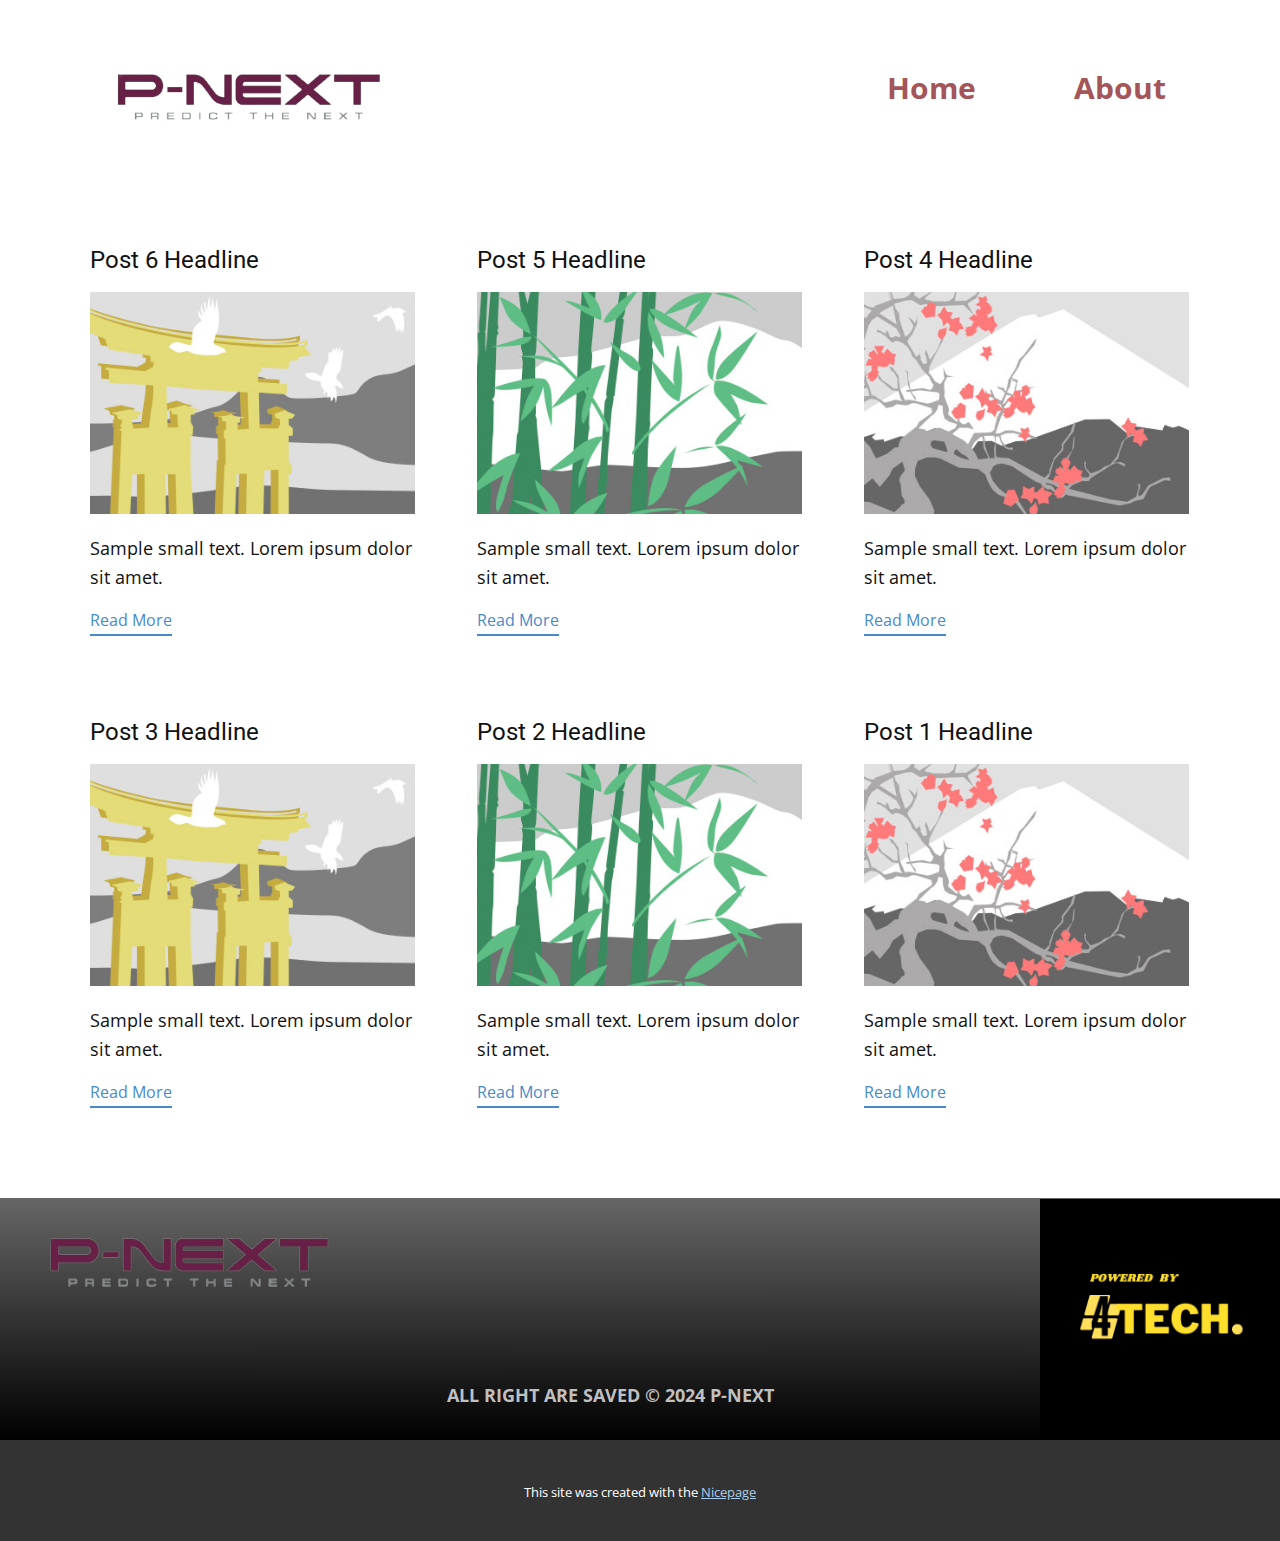
<file: blog/blog.html>
<!DOCTYPE html>
<html style="font-size: 16px;" lang="en"><head>
    <meta name="viewport" content="width=device-width, initial-scale=1.0">
    <meta charset="utf-8">
    <meta name="keywords" content="">
    <meta name="description" content="">
    <title>Blog</title>
    <link rel="stylesheet" href="../nicepage.css" media="screen">
<link rel="stylesheet" href="../Blog-Template.css" media="screen">
    <script class="u-script" type="text/javascript" src="../jquery.js" defer=""></script>
    <script class="u-script" type="text/javascript" src="../nicepage.js" defer=""></script>
    <meta name="generator" content="Nicepage 6.9.2, nicepage.com">
    <link id="u-theme-google-font" rel="stylesheet" href="https://fonts.googleapis.com/css?family=Roboto:100,100i,300,300i,400,400i,500,500i,700,700i,900,900i|Open+Sans:300,300i,400,400i,500,500i,600,600i,700,700i,800,800i">
    
    
    
    <script type="application/ld+json">{
		"@context": "http://schema.org",
		"@type": "Organization",
		"name": "Site2",
		"logo": "images/434028764_122115414938253685_2077208316394291271_n-removebg-preview.png"
}</script>
    <meta name="theme-color" content="#478ac9">
  <meta data-intl-tel-input-cdn-path="intlTelInput/"></head>
  <body data-path-to-root="./" data-include-products="false" class="u-body u-xl-mode" data-lang="en"><header class="u-clearfix u-gradient u-header u-sticky u-sticky-4ba1 u-header" id="sec-bfd7"><div class="u-clearfix u-sheet u-sheet-1">
        <nav class="u-menu u-menu-one-level u-offcanvas u-menu-1" data-responsive-from="MD">
          <div class="menu-collapse" style="font-size: 1.875rem; font-weight: 700;">
            <a class="u-button-style u-custom-color u-custom-text-active-color u-custom-text-color u-custom-text-hover-color u-nav-link" href="#">
              <svg class="u-svg-link" viewBox="0 0 24 24"><use xlink:href="#svg-c500"></use></svg>
              <svg class="u-svg-content" version="1.1" id="svg-c500" viewBox="0 0 16 16" x="0px" y="0px" xmlns:xlink="http://www.w3.org/1999/xlink" xmlns="http://www.w3.org/2000/svg"><g><rect y="1" width="16" height="2"></rect><rect y="7" width="16" height="2"></rect><rect y="13" width="16" height="2"></rect>
</g></svg>
            </a>
          </div>
          <div class="u-custom-menu u-nav-container">
            <ul class="u-nav u-spacing-10 u-unstyled u-nav-1"><li class="u-nav-item"><a class="u-button-style u-nav-link u-text-active-palette-2-dark-1 u-text-hover-black u-text-palette-2-dark-1" href="../Home.html" style="padding: 18px 44px;">Home</a>
</li><li class="u-nav-item"><a class="u-button-style u-nav-link u-text-active-palette-2-dark-1 u-text-hover-black u-text-palette-2-dark-1" href="../About.html" style="padding: 18px 44px;">About</a>
</li></ul>
          </div>
          <div class="u-custom-menu u-nav-container-collapse">
            <div class="u-black u-container-style u-inner-container-layout u-opacity u-opacity-95 u-sidenav">
              <div class="u-inner-container-layout u-sidenav-overflow">
                <div class="u-menu-close"></div>
                <ul class="u-align-center u-nav u-popupmenu-items u-unstyled u-nav-2"><li class="u-nav-item"><a class="u-button-style u-nav-link" href="../Home.html">Home</a>
</li><li class="u-nav-item"><a class="u-button-style u-nav-link" href="../About.html">About</a>
</li></ul>
              </div>
            </div>
            <div class="u-black u-menu-overlay u-opacity u-opacity-70"></div>
          </div>
        </nav>
        <a href="#" class="u-image u-logo u-image-1" data-image-width="500" data-image-height="500">
          <img src="../images/434028764_122115414938253685_2077208316394291271_n-removebg-preview.png" class="u-logo-image u-logo-image-1">
        </a>
      </div></header>
    <section class="u-clearfix u-section-1" id="sec-a6ec">
      <div class="u-clearfix u-sheet u-valign-middle u-sheet-1"><!--blog--><!--blog_options_json--><!--{"type":"Recent","source":"","tags":"","count":""}--><!--/blog_options_json-->
        <div class="u-blog u-expanded-width u-repeater u-repeater-1"><!--blog_post-->
          <div class="u-blog-post u-container-style u-repeater-item u-white u-repeater-item-1">
            <div class="u-container-layout u-similar-container u-valign-top u-container-layout-1"><!--blog_post_header-->
              <h4 class="u-blog-control u-text u-text-1">
                <a class="u-post-header-link" href="../blog/post-5.html">Post 6 Headline</a>
              </h4><!--/blog_post_header--><!--blog_post_image-->
              <a class="u-post-header-link" href="../blog/post-5.html"><img alt="" class="u-blog-control u-expanded-width u-image u-image-default u-image-1" src="../images/8ad73f3c.jpeg"></a><!--/blog_post_image--><!--blog_post_content-->
              <div class="u-blog-control u-post-content u-text u-text-2 fr-view">Sample small text. Lorem ipsum dolor sit amet.</div><!--/blog_post_content--><!--blog_post_readmore-->
              <a href="../blog/post-5.html" class="u-blog-control u-border-2 u-border-palette-1-base u-btn u-btn-rectangle u-button-style u-none u-btn-1"><!--blog_post_readmore_content--><!--options_json--><!--{"content":"","defaultValue":"Read More"}--><!--/options_json-->Read More<!--/blog_post_readmore_content--></a><!--/blog_post_readmore-->
            </div>
          </div><div class="u-blog-post u-container-style u-repeater-item u-video-cover u-white">
            <div class="u-container-layout u-similar-container u-valign-top u-container-layout-2"><!--blog_post_header-->
              <h4 class="u-blog-control u-text u-text-3">
                <a class="u-post-header-link" href="../blog/post-4.html">Post 5 Headline</a>
              </h4><!--/blog_post_header--><!--blog_post_image-->
              <a class="u-post-header-link" href="../blog/post-4.html"><img alt="" class="u-blog-control u-expanded-width u-image u-image-default u-image-2" src="../images/68f64b9d.jpeg"></a><!--/blog_post_image--><!--blog_post_content-->
              <div class="u-blog-control u-post-content u-text u-text-4 fr-view">Sample small text. Lorem ipsum dolor sit amet.</div><!--/blog_post_content--><!--blog_post_readmore-->
              <a href="../blog/post-4.html" class="u-blog-control u-border-2 u-border-palette-1-base u-btn u-btn-rectangle u-button-style u-none u-btn-2"><!--blog_post_readmore_content--><!--options_json--><!--{"content":"","defaultValue":"Read More"}--><!--/options_json-->Read More<!--/blog_post_readmore_content--></a><!--/blog_post_readmore-->
            </div>
          </div><div class="u-blog-post u-container-style u-repeater-item u-video-cover u-white">
            <div class="u-container-layout u-similar-container u-valign-top u-container-layout-3"><!--blog_post_header-->
              <h4 class="u-blog-control u-text u-text-5">
                <a class="u-post-header-link" href="../blog/post-3.html">Post 4 Headline</a>
              </h4><!--/blog_post_header--><!--blog_post_image-->
              <a class="u-post-header-link" href="../blog/post-3.html"><img alt="" class="u-blog-control u-expanded-width u-image u-image-default u-image-3" src="../images/0fd3416c.jpeg"></a><!--/blog_post_image--><!--blog_post_content-->
              <div class="u-blog-control u-post-content u-text u-text-6 fr-view">Sample small text. Lorem ipsum dolor sit amet.</div><!--/blog_post_content--><!--blog_post_readmore-->
              <a href="../blog/post-3.html" class="u-blog-control u-border-2 u-border-palette-1-base u-btn u-btn-rectangle u-button-style u-none u-btn-3"><!--blog_post_readmore_content--><!--options_json--><!--{"content":"","defaultValue":"Read More"}--><!--/options_json-->Read More<!--/blog_post_readmore_content--></a><!--/blog_post_readmore-->
            </div>
          </div><div class="u-blog-post u-container-style u-repeater-item u-white u-repeater-item-1">
            <div class="u-container-layout u-similar-container u-valign-top u-container-layout-1"><!--blog_post_header-->
              <h4 class="u-blog-control u-text u-text-1">
                <a class="u-post-header-link" href="../blog/post-2.html">Post 3 Headline</a>
              </h4><!--/blog_post_header--><!--blog_post_image-->
              <a class="u-post-header-link" href="../blog/post-2.html"><img alt="" class="u-blog-control u-expanded-width u-image u-image-default u-image-1" src="../images/8ad73f3c.jpeg"></a><!--/blog_post_image--><!--blog_post_content-->
              <div class="u-blog-control u-post-content u-text u-text-2 fr-view">Sample small text. Lorem ipsum dolor sit amet.</div><!--/blog_post_content--><!--blog_post_readmore-->
              <a href="../blog/post-2.html" class="u-blog-control u-border-2 u-border-palette-1-base u-btn u-btn-rectangle u-button-style u-none u-btn-1"><!--blog_post_readmore_content--><!--options_json--><!--{"content":"","defaultValue":"Read More"}--><!--/options_json-->Read More<!--/blog_post_readmore_content--></a><!--/blog_post_readmore-->
            </div>
          </div><div class="u-blog-post u-container-style u-repeater-item u-video-cover u-white">
            <div class="u-container-layout u-similar-container u-valign-top u-container-layout-2"><!--blog_post_header-->
              <h4 class="u-blog-control u-text u-text-3">
                <a class="u-post-header-link" href="../blog/post-1.html">Post 2 Headline</a>
              </h4><!--/blog_post_header--><!--blog_post_image-->
              <a class="u-post-header-link" href="../blog/post-1.html"><img alt="" class="u-blog-control u-expanded-width u-image u-image-default u-image-2" src="../images/68f64b9d.jpeg"></a><!--/blog_post_image--><!--blog_post_content-->
              <div class="u-blog-control u-post-content u-text u-text-4 fr-view">Sample small text. Lorem ipsum dolor sit amet.</div><!--/blog_post_content--><!--blog_post_readmore-->
              <a href="../blog/post-1.html" class="u-blog-control u-border-2 u-border-palette-1-base u-btn u-btn-rectangle u-button-style u-none u-btn-2"><!--blog_post_readmore_content--><!--options_json--><!--{"content":"","defaultValue":"Read More"}--><!--/options_json-->Read More<!--/blog_post_readmore_content--></a><!--/blog_post_readmore-->
            </div>
          </div><div class="u-blog-post u-container-style u-repeater-item u-video-cover u-white">
            <div class="u-container-layout u-similar-container u-valign-top u-container-layout-3"><!--blog_post_header-->
              <h4 class="u-blog-control u-text u-text-5">
                <a class="u-post-header-link" href="../blog/post.html">Post 1 Headline</a>
              </h4><!--/blog_post_header--><!--blog_post_image-->
              <a class="u-post-header-link" href="../blog/post.html"><img alt="" class="u-blog-control u-expanded-width u-image u-image-default u-image-3" src="../images/0fd3416c.jpeg"></a><!--/blog_post_image--><!--blog_post_content-->
              <div class="u-blog-control u-post-content u-text u-text-6 fr-view">Sample small text. Lorem ipsum dolor sit amet.</div><!--/blog_post_content--><!--blog_post_readmore-->
              <a href="../blog/post.html" class="u-blog-control u-border-2 u-border-palette-1-base u-btn u-btn-rectangle u-button-style u-none u-btn-3"><!--blog_post_readmore_content--><!--options_json--><!--{"content":"","defaultValue":"Read More"}--><!--/options_json-->Read More<!--/blog_post_readmore_content--></a><!--/blog_post_readmore-->
            </div>
          </div><!--/blog_post--><!--blog_post-->
          <!--/blog_post--><!--blog_post-->
          <!--/blog_post-->
        </div><!--/blog-->
      </div>
    </section>
    
    
    
    <footer class="u-clearfix u-footer u-gradient u-footer" id="sec-4905"><img class="custom-expanded u-image u-image-1" src="../images/4TechNo1.png" data-image-width="500" data-image-height="500"><p class="u-text u-text-grey-25 u-text-1">all right are saved&nbsp;©&nbsp;2024&nbsp;p-nex​t </p><img class="u-image u-image-contain u-image-default u-preserve-proportions u-image-2" src="../images/434028764_122115414938253685_2077208316394291271_n-removebg-preview.png" alt="" data-image-width="500" data-image-height="500"></footer>
    <section class="u-backlink u-clearfix u-grey-80">
      <p class="u-text">
        <span>This site was created with the </span>
        <a class="u-link" href="https://nicepage.com/" target="_blank" rel="nofollow">
          <span>Nicepage</span>
        </a>
      </p>
    </section>
  
</body></html>
</file>
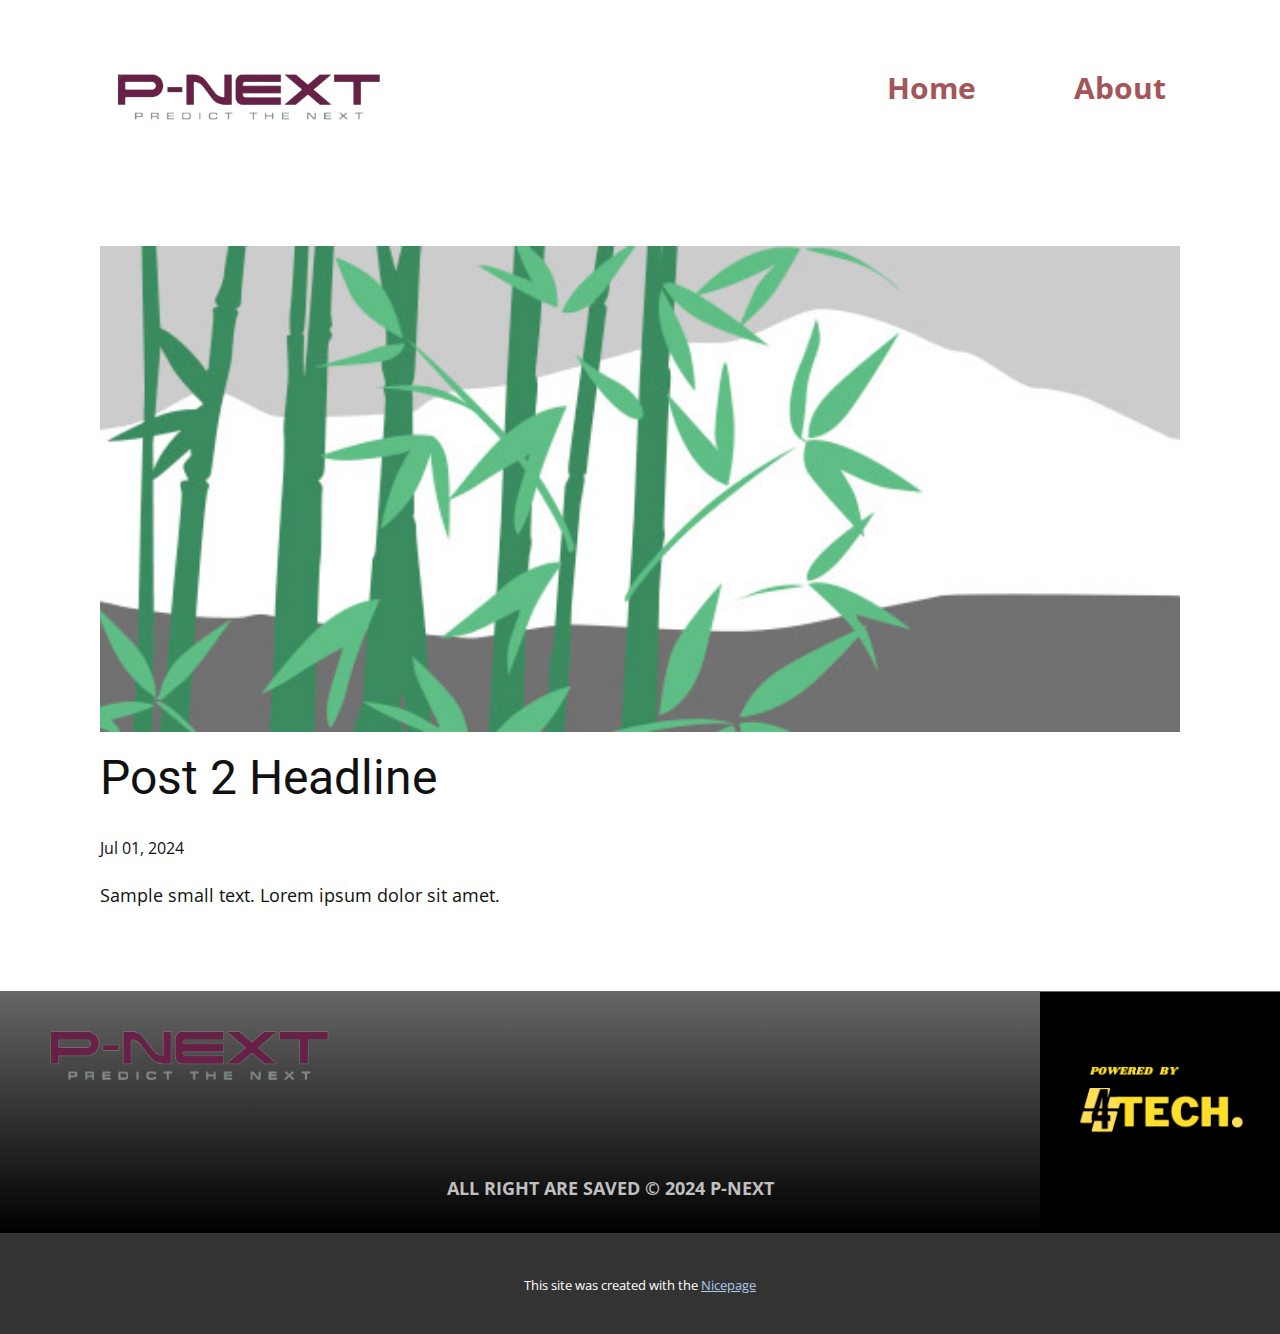
<file: blog/post-1.html>
<!DOCTYPE html>
<html style="font-size: 16px;" lang="en"><head>
    <meta name="viewport" content="width=device-width, initial-scale=1.0">
    <meta charset="utf-8">
    <meta name="keywords" content="Post 1 Headline">
    <meta name="description" content="">
    <title>Post 2 Headline</title>
    <link rel="stylesheet" href="../nicepage.css" media="screen">
<link rel="stylesheet" href="../Post-Template.css" media="screen">
    <script class="u-script" type="text/javascript" src="../jquery.js" defer=""></script>
    <script class="u-script" type="text/javascript" src="../nicepage.js" defer=""></script>
    <meta name="generator" content="Nicepage 6.9.2, nicepage.com">
    <link id="u-theme-google-font" rel="stylesheet" href="https://fonts.googleapis.com/css?family=Roboto:100,100i,300,300i,400,400i,500,500i,700,700i,900,900i|Open+Sans:300,300i,400,400i,500,500i,600,600i,700,700i,800,800i">
    
    
    
    <script type="application/ld+json">{
		"@context": "http://schema.org",
		"@type": "Organization",
		"name": "Site2",
		"logo": "images/434028764_122115414938253685_2077208316394291271_n-removebg-preview.png"
}</script>
    <meta name="theme-color" content="#478ac9">
  <meta data-intl-tel-input-cdn-path="intlTelInput/"></head>
  <body data-path-to-root="./" data-include-products="false" class="u-body u-xl-mode" data-lang="en"><header class="u-clearfix u-gradient u-header u-sticky u-sticky-4ba1 u-header" id="sec-bfd7"><div class="u-clearfix u-sheet u-sheet-1">
        <nav class="u-menu u-menu-one-level u-offcanvas u-menu-1" data-responsive-from="MD">
          <div class="menu-collapse" style="font-size: 1.875rem; font-weight: 700;">
            <a class="u-button-style u-custom-color u-custom-text-active-color u-custom-text-color u-custom-text-hover-color u-nav-link" href="#">
              <svg class="u-svg-link" viewBox="0 0 24 24"><use xlink:href="#svg-c500"></use></svg>
              <svg class="u-svg-content" version="1.1" id="svg-c500" viewBox="0 0 16 16" x="0px" y="0px" xmlns:xlink="http://www.w3.org/1999/xlink" xmlns="http://www.w3.org/2000/svg"><g><rect y="1" width="16" height="2"></rect><rect y="7" width="16" height="2"></rect><rect y="13" width="16" height="2"></rect>
</g></svg>
            </a>
          </div>
          <div class="u-custom-menu u-nav-container">
            <ul class="u-nav u-spacing-10 u-unstyled u-nav-1"><li class="u-nav-item"><a class="u-button-style u-nav-link u-text-active-palette-2-dark-1 u-text-hover-black u-text-palette-2-dark-1" href="../Home.html" style="padding: 18px 44px;">Home</a>
</li><li class="u-nav-item"><a class="u-button-style u-nav-link u-text-active-palette-2-dark-1 u-text-hover-black u-text-palette-2-dark-1" href="../About.html" style="padding: 18px 44px;">About</a>
</li></ul>
          </div>
          <div class="u-custom-menu u-nav-container-collapse">
            <div class="u-black u-container-style u-inner-container-layout u-opacity u-opacity-95 u-sidenav">
              <div class="u-inner-container-layout u-sidenav-overflow">
                <div class="u-menu-close"></div>
                <ul class="u-align-center u-nav u-popupmenu-items u-unstyled u-nav-2"><li class="u-nav-item"><a class="u-button-style u-nav-link" href="../Home.html">Home</a>
</li><li class="u-nav-item"><a class="u-button-style u-nav-link" href="../About.html">About</a>
</li></ul>
              </div>
            </div>
            <div class="u-black u-menu-overlay u-opacity u-opacity-70"></div>
          </div>
        </nav>
        <a href="#" class="u-image u-logo u-image-1" data-image-width="500" data-image-height="500">
          <img src="../images/434028764_122115414938253685_2077208316394291271_n-removebg-preview.png" class="u-logo-image u-logo-image-1">
        </a>
      </div></header>
    <section class="u-align-center u-clearfix u-section-1" id="sec-9509">
      <div class="u-clearfix u-sheet u-valign-middle-md u-valign-middle-sm u-valign-middle-xs u-sheet-1"><!--post_details--><!--post_details_options_json--><!--{"source":""}--><!--/post_details_options_json--><!--blog_post-->
        <div class="u-container-style u-expanded-width u-post-details u-post-details-1">
          <div class="u-container-layout u-valign-middle u-container-layout-1"><!--blog_post_image-->
            <img alt="" class="u-blog-control u-expanded-width u-image u-image-default u-image-1" src="../images/68f64b9d.jpeg"><!--/blog_post_image--><!--blog_post_header-->
            <h2 class="u-blog-control u-text u-text-1">Post 2 Headline</h2><!--/blog_post_header--><!--blog_post_metadata-->
            <div class="u-blog-control u-metadata u-metadata-1"><!--blog_post_metadata_date-->
              <span class="u-meta-date u-meta-icon">Jul 01, 2024</span><!--/blog_post_metadata_date--><!--blog_post_metadata_category-->
              <!--/blog_post_metadata_category--><!--blog_post_metadata_comments-->
              <!--/blog_post_metadata_comments-->
            </div><!--/blog_post_metadata--><!--blog_post_content-->
            <div class="u-align-justify u-blog-control u-post-content u-text u-text-2 fr-view">
  Sample small text. Lorem ipsum dolor sit amet.
  </div><!--/blog_post_content-->
          </div>
        </div><!--/blog_post--><!--/post_details-->
      </div>
    </section>
    
    
    
    <footer class="u-clearfix u-footer u-gradient u-footer" id="sec-4905"><img class="custom-expanded u-image u-image-1" src="../images/4TechNo1.png" data-image-width="500" data-image-height="500"><p class="u-text u-text-grey-25 u-text-1">all right are saved&nbsp;©&nbsp;2024&nbsp;p-nex​t </p><img class="u-image u-image-contain u-image-default u-preserve-proportions u-image-2" src="../images/434028764_122115414938253685_2077208316394291271_n-removebg-preview.png" alt="" data-image-width="500" data-image-height="500"></footer>
    <section class="u-backlink u-clearfix u-grey-80">
      <p class="u-text">
        <span>This site was created with the </span>
        <a class="u-link" href="https://nicepage.com/" target="_blank" rel="nofollow">
          <span>Nicepage</span>
        </a>
      </p>
    </section>
  
</body></html>
</file>
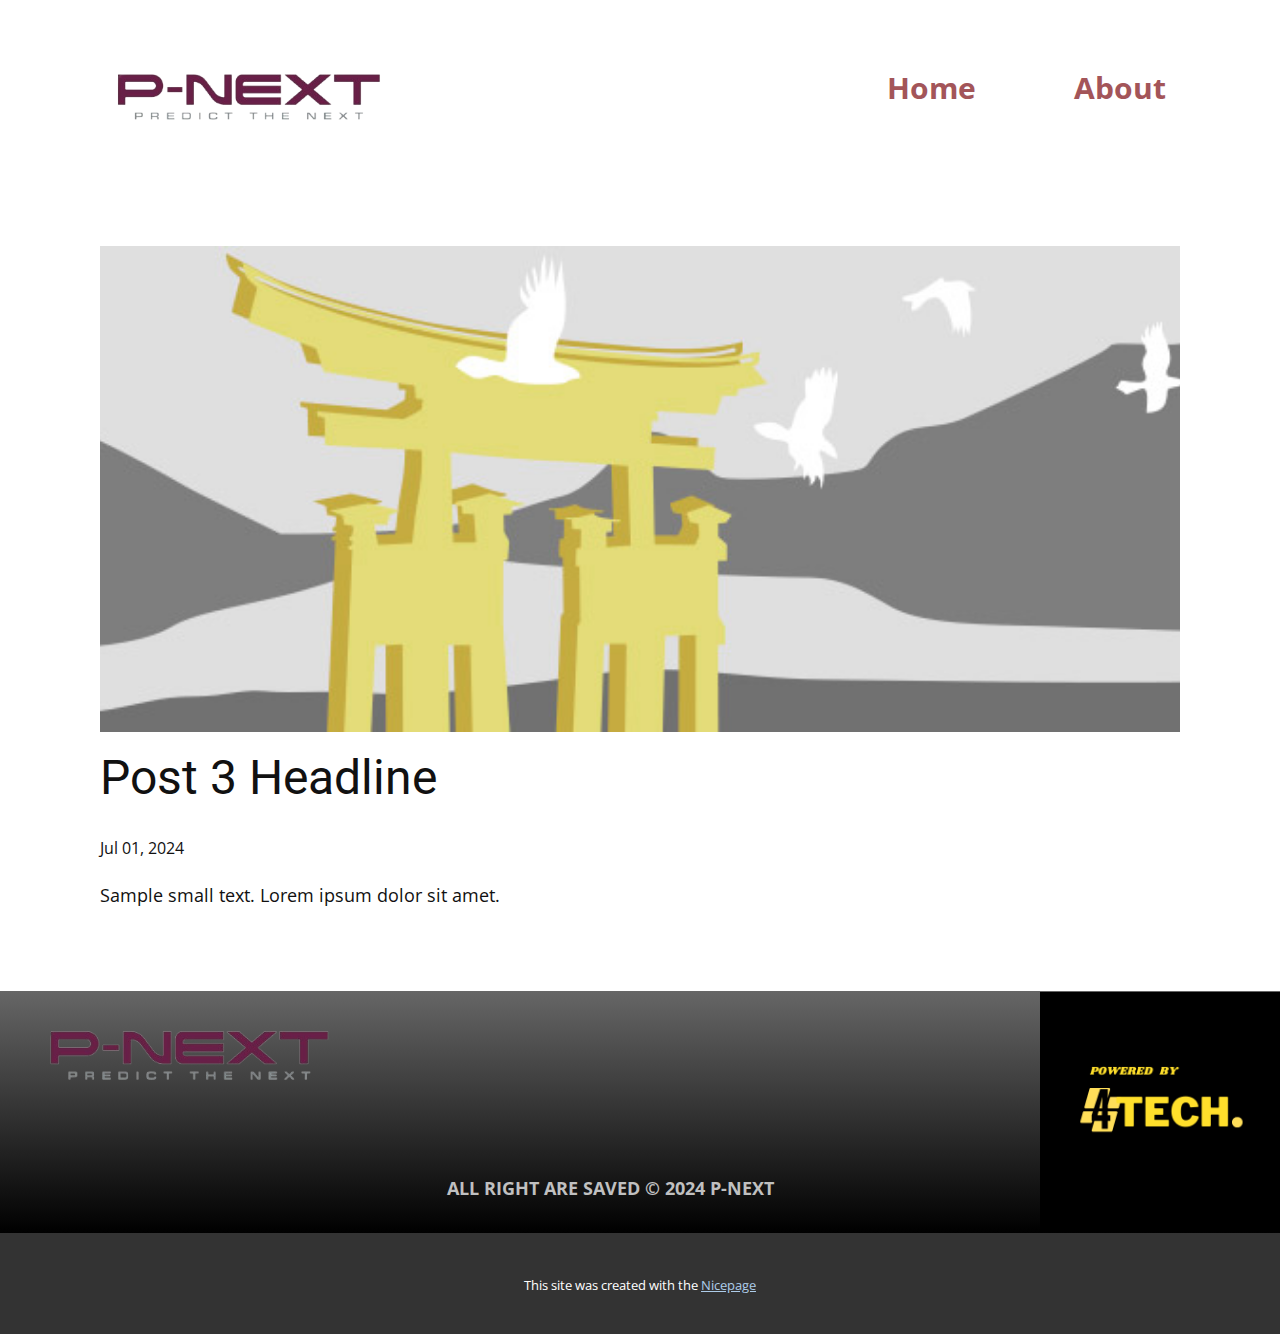
<file: blog/post-2.html>
<!DOCTYPE html>
<html style="font-size: 16px;" lang="en"><head>
    <meta name="viewport" content="width=device-width, initial-scale=1.0">
    <meta charset="utf-8">
    <meta name="keywords" content="Post 1 Headline">
    <meta name="description" content="">
    <title>Post 3 Headline</title>
    <link rel="stylesheet" href="../nicepage.css" media="screen">
<link rel="stylesheet" href="../Post-Template.css" media="screen">
    <script class="u-script" type="text/javascript" src="../jquery.js" defer=""></script>
    <script class="u-script" type="text/javascript" src="../nicepage.js" defer=""></script>
    <meta name="generator" content="Nicepage 6.9.2, nicepage.com">
    <link id="u-theme-google-font" rel="stylesheet" href="https://fonts.googleapis.com/css?family=Roboto:100,100i,300,300i,400,400i,500,500i,700,700i,900,900i|Open+Sans:300,300i,400,400i,500,500i,600,600i,700,700i,800,800i">
    
    
    
    <script type="application/ld+json">{
		"@context": "http://schema.org",
		"@type": "Organization",
		"name": "Site2",
		"logo": "images/434028764_122115414938253685_2077208316394291271_n-removebg-preview.png"
}</script>
    <meta name="theme-color" content="#478ac9">
  <meta data-intl-tel-input-cdn-path="intlTelInput/"></head>
  <body data-path-to-root="./" data-include-products="false" class="u-body u-xl-mode" data-lang="en"><header class="u-clearfix u-gradient u-header u-sticky u-sticky-4ba1 u-header" id="sec-bfd7"><div class="u-clearfix u-sheet u-sheet-1">
        <nav class="u-menu u-menu-one-level u-offcanvas u-menu-1" data-responsive-from="MD">
          <div class="menu-collapse" style="font-size: 1.875rem; font-weight: 700;">
            <a class="u-button-style u-custom-color u-custom-text-active-color u-custom-text-color u-custom-text-hover-color u-nav-link" href="#">
              <svg class="u-svg-link" viewBox="0 0 24 24"><use xlink:href="#svg-c500"></use></svg>
              <svg class="u-svg-content" version="1.1" id="svg-c500" viewBox="0 0 16 16" x="0px" y="0px" xmlns:xlink="http://www.w3.org/1999/xlink" xmlns="http://www.w3.org/2000/svg"><g><rect y="1" width="16" height="2"></rect><rect y="7" width="16" height="2"></rect><rect y="13" width="16" height="2"></rect>
</g></svg>
            </a>
          </div>
          <div class="u-custom-menu u-nav-container">
            <ul class="u-nav u-spacing-10 u-unstyled u-nav-1"><li class="u-nav-item"><a class="u-button-style u-nav-link u-text-active-palette-2-dark-1 u-text-hover-black u-text-palette-2-dark-1" href="../Home.html" style="padding: 18px 44px;">Home</a>
</li><li class="u-nav-item"><a class="u-button-style u-nav-link u-text-active-palette-2-dark-1 u-text-hover-black u-text-palette-2-dark-1" href="../About.html" style="padding: 18px 44px;">About</a>
</li></ul>
          </div>
          <div class="u-custom-menu u-nav-container-collapse">
            <div class="u-black u-container-style u-inner-container-layout u-opacity u-opacity-95 u-sidenav">
              <div class="u-inner-container-layout u-sidenav-overflow">
                <div class="u-menu-close"></div>
                <ul class="u-align-center u-nav u-popupmenu-items u-unstyled u-nav-2"><li class="u-nav-item"><a class="u-button-style u-nav-link" href="../Home.html">Home</a>
</li><li class="u-nav-item"><a class="u-button-style u-nav-link" href="../About.html">About</a>
</li></ul>
              </div>
            </div>
            <div class="u-black u-menu-overlay u-opacity u-opacity-70"></div>
          </div>
        </nav>
        <a href="#" class="u-image u-logo u-image-1" data-image-width="500" data-image-height="500">
          <img src="../images/434028764_122115414938253685_2077208316394291271_n-removebg-preview.png" class="u-logo-image u-logo-image-1">
        </a>
      </div></header>
    <section class="u-align-center u-clearfix u-section-1" id="sec-9509">
      <div class="u-clearfix u-sheet u-valign-middle-md u-valign-middle-sm u-valign-middle-xs u-sheet-1"><!--post_details--><!--post_details_options_json--><!--{"source":""}--><!--/post_details_options_json--><!--blog_post-->
        <div class="u-container-style u-expanded-width u-post-details u-post-details-1">
          <div class="u-container-layout u-valign-middle u-container-layout-1"><!--blog_post_image-->
            <img alt="" class="u-blog-control u-expanded-width u-image u-image-default u-image-1" src="../images/8ad73f3c.jpeg"><!--/blog_post_image--><!--blog_post_header-->
            <h2 class="u-blog-control u-text u-text-1">Post 3 Headline</h2><!--/blog_post_header--><!--blog_post_metadata-->
            <div class="u-blog-control u-metadata u-metadata-1"><!--blog_post_metadata_date-->
              <span class="u-meta-date u-meta-icon">Jul 01, 2024</span><!--/blog_post_metadata_date--><!--blog_post_metadata_category-->
              <!--/blog_post_metadata_category--><!--blog_post_metadata_comments-->
              <!--/blog_post_metadata_comments-->
            </div><!--/blog_post_metadata--><!--blog_post_content-->
            <div class="u-align-justify u-blog-control u-post-content u-text u-text-2 fr-view">
  Sample small text. Lorem ipsum dolor sit amet.
  </div><!--/blog_post_content-->
          </div>
        </div><!--/blog_post--><!--/post_details-->
      </div>
    </section>
    
    
    
    <footer class="u-clearfix u-footer u-gradient u-footer" id="sec-4905"><img class="custom-expanded u-image u-image-1" src="../images/4TechNo1.png" data-image-width="500" data-image-height="500"><p class="u-text u-text-grey-25 u-text-1">all right are saved&nbsp;©&nbsp;2024&nbsp;p-nex​t </p><img class="u-image u-image-contain u-image-default u-preserve-proportions u-image-2" src="../images/434028764_122115414938253685_2077208316394291271_n-removebg-preview.png" alt="" data-image-width="500" data-image-height="500"></footer>
    <section class="u-backlink u-clearfix u-grey-80">
      <p class="u-text">
        <span>This site was created with the </span>
        <a class="u-link" href="https://nicepage.com/" target="_blank" rel="nofollow">
          <span>Nicepage</span>
        </a>
      </p>
    </section>
  
</body></html>
</file>
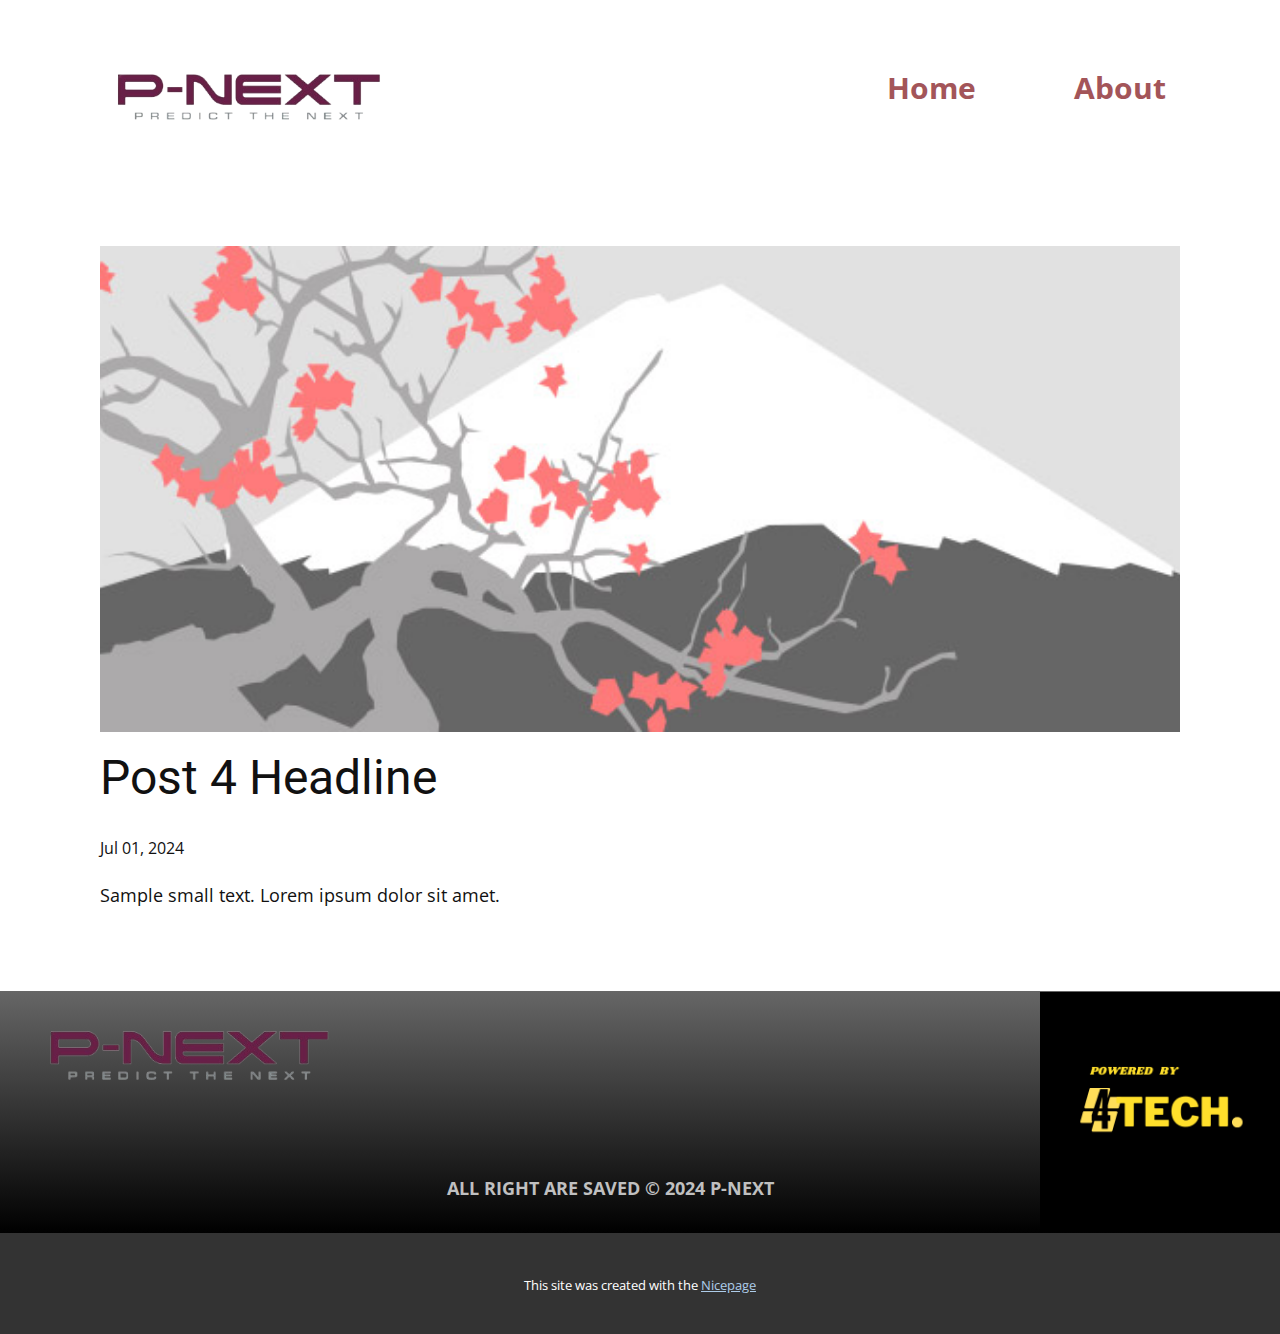
<file: blog/post-3.html>
<!DOCTYPE html>
<html style="font-size: 16px;" lang="en"><head>
    <meta name="viewport" content="width=device-width, initial-scale=1.0">
    <meta charset="utf-8">
    <meta name="keywords" content="Post 1 Headline">
    <meta name="description" content="">
    <title>Post 4 Headline</title>
    <link rel="stylesheet" href="../nicepage.css" media="screen">
<link rel="stylesheet" href="../Post-Template.css" media="screen">
    <script class="u-script" type="text/javascript" src="../jquery.js" defer=""></script>
    <script class="u-script" type="text/javascript" src="../nicepage.js" defer=""></script>
    <meta name="generator" content="Nicepage 6.9.2, nicepage.com">
    <link id="u-theme-google-font" rel="stylesheet" href="https://fonts.googleapis.com/css?family=Roboto:100,100i,300,300i,400,400i,500,500i,700,700i,900,900i|Open+Sans:300,300i,400,400i,500,500i,600,600i,700,700i,800,800i">
    
    
    
    <script type="application/ld+json">{
		"@context": "http://schema.org",
		"@type": "Organization",
		"name": "Site2",
		"logo": "images/434028764_122115414938253685_2077208316394291271_n-removebg-preview.png"
}</script>
    <meta name="theme-color" content="#478ac9">
  <meta data-intl-tel-input-cdn-path="intlTelInput/"></head>
  <body data-path-to-root="./" data-include-products="false" class="u-body u-xl-mode" data-lang="en"><header class="u-clearfix u-gradient u-header u-sticky u-sticky-4ba1 u-header" id="sec-bfd7"><div class="u-clearfix u-sheet u-sheet-1">
        <nav class="u-menu u-menu-one-level u-offcanvas u-menu-1" data-responsive-from="MD">
          <div class="menu-collapse" style="font-size: 1.875rem; font-weight: 700;">
            <a class="u-button-style u-custom-color u-custom-text-active-color u-custom-text-color u-custom-text-hover-color u-nav-link" href="#">
              <svg class="u-svg-link" viewBox="0 0 24 24"><use xlink:href="#svg-c500"></use></svg>
              <svg class="u-svg-content" version="1.1" id="svg-c500" viewBox="0 0 16 16" x="0px" y="0px" xmlns:xlink="http://www.w3.org/1999/xlink" xmlns="http://www.w3.org/2000/svg"><g><rect y="1" width="16" height="2"></rect><rect y="7" width="16" height="2"></rect><rect y="13" width="16" height="2"></rect>
</g></svg>
            </a>
          </div>
          <div class="u-custom-menu u-nav-container">
            <ul class="u-nav u-spacing-10 u-unstyled u-nav-1"><li class="u-nav-item"><a class="u-button-style u-nav-link u-text-active-palette-2-dark-1 u-text-hover-black u-text-palette-2-dark-1" href="../Home.html" style="padding: 18px 44px;">Home</a>
</li><li class="u-nav-item"><a class="u-button-style u-nav-link u-text-active-palette-2-dark-1 u-text-hover-black u-text-palette-2-dark-1" href="../About.html" style="padding: 18px 44px;">About</a>
</li></ul>
          </div>
          <div class="u-custom-menu u-nav-container-collapse">
            <div class="u-black u-container-style u-inner-container-layout u-opacity u-opacity-95 u-sidenav">
              <div class="u-inner-container-layout u-sidenav-overflow">
                <div class="u-menu-close"></div>
                <ul class="u-align-center u-nav u-popupmenu-items u-unstyled u-nav-2"><li class="u-nav-item"><a class="u-button-style u-nav-link" href="../Home.html">Home</a>
</li><li class="u-nav-item"><a class="u-button-style u-nav-link" href="../About.html">About</a>
</li></ul>
              </div>
            </div>
            <div class="u-black u-menu-overlay u-opacity u-opacity-70"></div>
          </div>
        </nav>
        <a href="#" class="u-image u-logo u-image-1" data-image-width="500" data-image-height="500">
          <img src="../images/434028764_122115414938253685_2077208316394291271_n-removebg-preview.png" class="u-logo-image u-logo-image-1">
        </a>
      </div></header>
    <section class="u-align-center u-clearfix u-section-1" id="sec-9509">
      <div class="u-clearfix u-sheet u-valign-middle-md u-valign-middle-sm u-valign-middle-xs u-sheet-1"><!--post_details--><!--post_details_options_json--><!--{"source":""}--><!--/post_details_options_json--><!--blog_post-->
        <div class="u-container-style u-expanded-width u-post-details u-post-details-1">
          <div class="u-container-layout u-valign-middle u-container-layout-1"><!--blog_post_image-->
            <img alt="" class="u-blog-control u-expanded-width u-image u-image-default u-image-1" src="../images/0fd3416c.jpeg"><!--/blog_post_image--><!--blog_post_header-->
            <h2 class="u-blog-control u-text u-text-1">Post 4 Headline</h2><!--/blog_post_header--><!--blog_post_metadata-->
            <div class="u-blog-control u-metadata u-metadata-1"><!--blog_post_metadata_date-->
              <span class="u-meta-date u-meta-icon">Jul 01, 2024</span><!--/blog_post_metadata_date--><!--blog_post_metadata_category-->
              <!--/blog_post_metadata_category--><!--blog_post_metadata_comments-->
              <!--/blog_post_metadata_comments-->
            </div><!--/blog_post_metadata--><!--blog_post_content-->
            <div class="u-align-justify u-blog-control u-post-content u-text u-text-2 fr-view">
  Sample small text. Lorem ipsum dolor sit amet.
  </div><!--/blog_post_content-->
          </div>
        </div><!--/blog_post--><!--/post_details-->
      </div>
    </section>
    
    
    
    <footer class="u-clearfix u-footer u-gradient u-footer" id="sec-4905"><img class="custom-expanded u-image u-image-1" src="../images/4TechNo1.png" data-image-width="500" data-image-height="500"><p class="u-text u-text-grey-25 u-text-1">all right are saved&nbsp;©&nbsp;2024&nbsp;p-nex​t </p><img class="u-image u-image-contain u-image-default u-preserve-proportions u-image-2" src="../images/434028764_122115414938253685_2077208316394291271_n-removebg-preview.png" alt="" data-image-width="500" data-image-height="500"></footer>
    <section class="u-backlink u-clearfix u-grey-80">
      <p class="u-text">
        <span>This site was created with the </span>
        <a class="u-link" href="https://nicepage.com/" target="_blank" rel="nofollow">
          <span>Nicepage</span>
        </a>
      </p>
    </section>
  
</body></html>
</file>
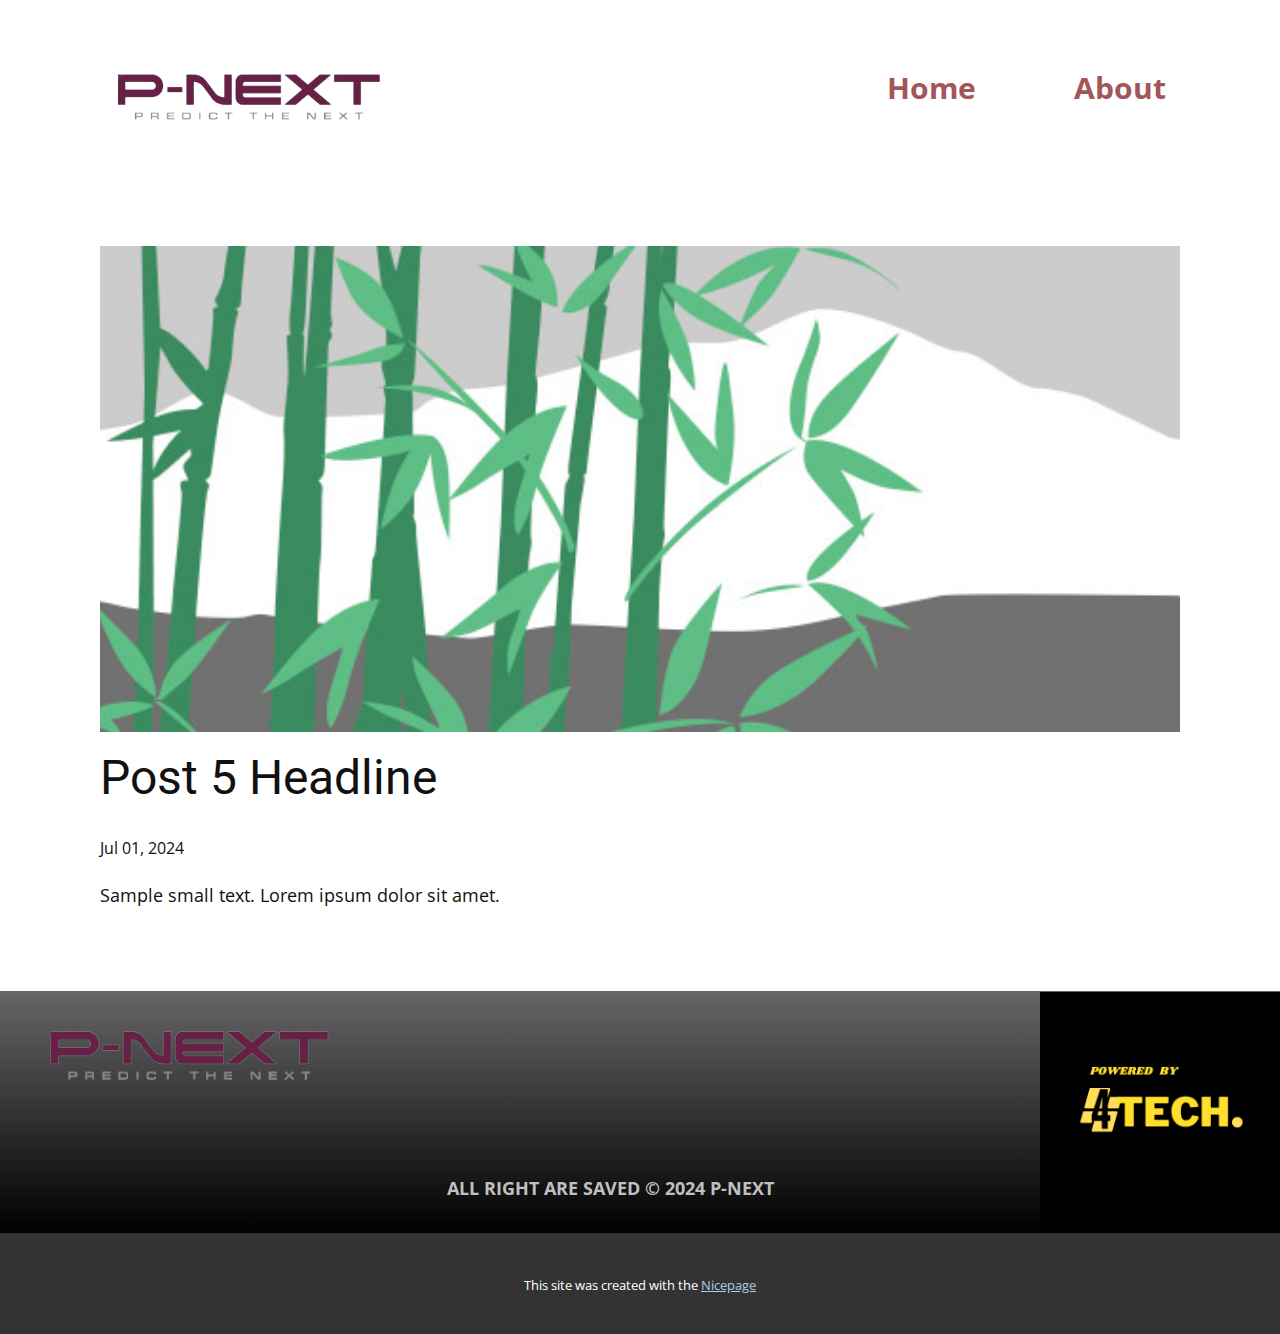
<file: blog/post-4.html>
<!DOCTYPE html>
<html style="font-size: 16px;" lang="en"><head>
    <meta name="viewport" content="width=device-width, initial-scale=1.0">
    <meta charset="utf-8">
    <meta name="keywords" content="Post 1 Headline">
    <meta name="description" content="">
    <title>Post 5 Headline</title>
    <link rel="stylesheet" href="../nicepage.css" media="screen">
<link rel="stylesheet" href="../Post-Template.css" media="screen">
    <script class="u-script" type="text/javascript" src="../jquery.js" defer=""></script>
    <script class="u-script" type="text/javascript" src="../nicepage.js" defer=""></script>
    <meta name="generator" content="Nicepage 6.9.2, nicepage.com">
    <link id="u-theme-google-font" rel="stylesheet" href="https://fonts.googleapis.com/css?family=Roboto:100,100i,300,300i,400,400i,500,500i,700,700i,900,900i|Open+Sans:300,300i,400,400i,500,500i,600,600i,700,700i,800,800i">
    
    
    
    <script type="application/ld+json">{
		"@context": "http://schema.org",
		"@type": "Organization",
		"name": "Site2",
		"logo": "images/434028764_122115414938253685_2077208316394291271_n-removebg-preview.png"
}</script>
    <meta name="theme-color" content="#478ac9">
  <meta data-intl-tel-input-cdn-path="intlTelInput/"></head>
  <body data-path-to-root="./" data-include-products="false" class="u-body u-xl-mode" data-lang="en"><header class="u-clearfix u-gradient u-header u-sticky u-sticky-4ba1 u-header" id="sec-bfd7"><div class="u-clearfix u-sheet u-sheet-1">
        <nav class="u-menu u-menu-one-level u-offcanvas u-menu-1" data-responsive-from="MD">
          <div class="menu-collapse" style="font-size: 1.875rem; font-weight: 700;">
            <a class="u-button-style u-custom-color u-custom-text-active-color u-custom-text-color u-custom-text-hover-color u-nav-link" href="#">
              <svg class="u-svg-link" viewBox="0 0 24 24"><use xlink:href="#svg-c500"></use></svg>
              <svg class="u-svg-content" version="1.1" id="svg-c500" viewBox="0 0 16 16" x="0px" y="0px" xmlns:xlink="http://www.w3.org/1999/xlink" xmlns="http://www.w3.org/2000/svg"><g><rect y="1" width="16" height="2"></rect><rect y="7" width="16" height="2"></rect><rect y="13" width="16" height="2"></rect>
</g></svg>
            </a>
          </div>
          <div class="u-custom-menu u-nav-container">
            <ul class="u-nav u-spacing-10 u-unstyled u-nav-1"><li class="u-nav-item"><a class="u-button-style u-nav-link u-text-active-palette-2-dark-1 u-text-hover-black u-text-palette-2-dark-1" href="../Home.html" style="padding: 18px 44px;">Home</a>
</li><li class="u-nav-item"><a class="u-button-style u-nav-link u-text-active-palette-2-dark-1 u-text-hover-black u-text-palette-2-dark-1" href="../About.html" style="padding: 18px 44px;">About</a>
</li></ul>
          </div>
          <div class="u-custom-menu u-nav-container-collapse">
            <div class="u-black u-container-style u-inner-container-layout u-opacity u-opacity-95 u-sidenav">
              <div class="u-inner-container-layout u-sidenav-overflow">
                <div class="u-menu-close"></div>
                <ul class="u-align-center u-nav u-popupmenu-items u-unstyled u-nav-2"><li class="u-nav-item"><a class="u-button-style u-nav-link" href="../Home.html">Home</a>
</li><li class="u-nav-item"><a class="u-button-style u-nav-link" href="../About.html">About</a>
</li></ul>
              </div>
            </div>
            <div class="u-black u-menu-overlay u-opacity u-opacity-70"></div>
          </div>
        </nav>
        <a href="#" class="u-image u-logo u-image-1" data-image-width="500" data-image-height="500">
          <img src="../images/434028764_122115414938253685_2077208316394291271_n-removebg-preview.png" class="u-logo-image u-logo-image-1">
        </a>
      </div></header>
    <section class="u-align-center u-clearfix u-section-1" id="sec-9509">
      <div class="u-clearfix u-sheet u-valign-middle-md u-valign-middle-sm u-valign-middle-xs u-sheet-1"><!--post_details--><!--post_details_options_json--><!--{"source":""}--><!--/post_details_options_json--><!--blog_post-->
        <div class="u-container-style u-expanded-width u-post-details u-post-details-1">
          <div class="u-container-layout u-valign-middle u-container-layout-1"><!--blog_post_image-->
            <img alt="" class="u-blog-control u-expanded-width u-image u-image-default u-image-1" src="../images/68f64b9d.jpeg"><!--/blog_post_image--><!--blog_post_header-->
            <h2 class="u-blog-control u-text u-text-1">Post 5 Headline</h2><!--/blog_post_header--><!--blog_post_metadata-->
            <div class="u-blog-control u-metadata u-metadata-1"><!--blog_post_metadata_date-->
              <span class="u-meta-date u-meta-icon">Jul 01, 2024</span><!--/blog_post_metadata_date--><!--blog_post_metadata_category-->
              <!--/blog_post_metadata_category--><!--blog_post_metadata_comments-->
              <!--/blog_post_metadata_comments-->
            </div><!--/blog_post_metadata--><!--blog_post_content-->
            <div class="u-align-justify u-blog-control u-post-content u-text u-text-2 fr-view">
  Sample small text. Lorem ipsum dolor sit amet.
  </div><!--/blog_post_content-->
          </div>
        </div><!--/blog_post--><!--/post_details-->
      </div>
    </section>
    
    
    
    <footer class="u-clearfix u-footer u-gradient u-footer" id="sec-4905"><img class="custom-expanded u-image u-image-1" src="../images/4TechNo1.png" data-image-width="500" data-image-height="500"><p class="u-text u-text-grey-25 u-text-1">all right are saved&nbsp;©&nbsp;2024&nbsp;p-nex​t </p><img class="u-image u-image-contain u-image-default u-preserve-proportions u-image-2" src="../images/434028764_122115414938253685_2077208316394291271_n-removebg-preview.png" alt="" data-image-width="500" data-image-height="500"></footer>
    <section class="u-backlink u-clearfix u-grey-80">
      <p class="u-text">
        <span>This site was created with the </span>
        <a class="u-link" href="https://nicepage.com/" target="_blank" rel="nofollow">
          <span>Nicepage</span>
        </a>
      </p>
    </section>
  
</body></html>
</file>
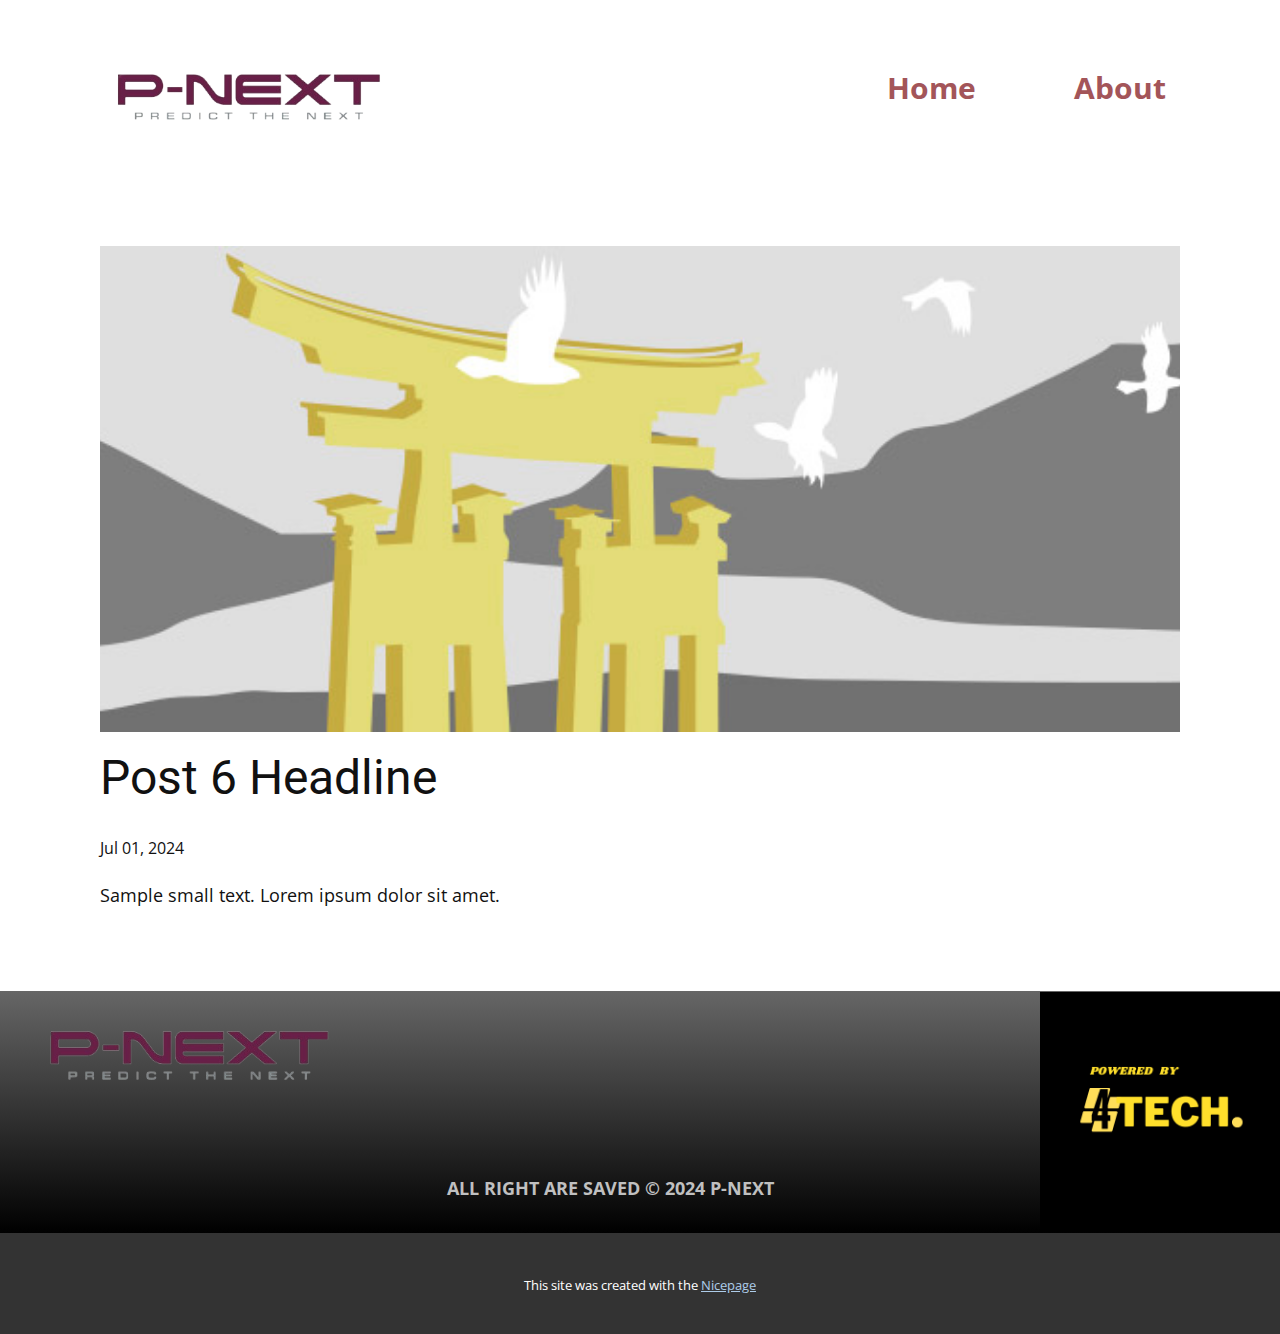
<file: blog/post-5.html>
<!DOCTYPE html>
<html style="font-size: 16px;" lang="en"><head>
    <meta name="viewport" content="width=device-width, initial-scale=1.0">
    <meta charset="utf-8">
    <meta name="keywords" content="Post 1 Headline">
    <meta name="description" content="">
    <title>Post 6 Headline</title>
    <link rel="stylesheet" href="../nicepage.css" media="screen">
<link rel="stylesheet" href="../Post-Template.css" media="screen">
    <script class="u-script" type="text/javascript" src="../jquery.js" defer=""></script>
    <script class="u-script" type="text/javascript" src="../nicepage.js" defer=""></script>
    <meta name="generator" content="Nicepage 6.9.2, nicepage.com">
    <link id="u-theme-google-font" rel="stylesheet" href="https://fonts.googleapis.com/css?family=Roboto:100,100i,300,300i,400,400i,500,500i,700,700i,900,900i|Open+Sans:300,300i,400,400i,500,500i,600,600i,700,700i,800,800i">
    
    
    
    <script type="application/ld+json">{
		"@context": "http://schema.org",
		"@type": "Organization",
		"name": "Site2",
		"logo": "images/434028764_122115414938253685_2077208316394291271_n-removebg-preview.png"
}</script>
    <meta name="theme-color" content="#478ac9">
  <meta data-intl-tel-input-cdn-path="intlTelInput/"></head>
  <body data-path-to-root="./" data-include-products="false" class="u-body u-xl-mode" data-lang="en"><header class="u-clearfix u-gradient u-header u-sticky u-sticky-4ba1 u-header" id="sec-bfd7"><div class="u-clearfix u-sheet u-sheet-1">
        <nav class="u-menu u-menu-one-level u-offcanvas u-menu-1" data-responsive-from="MD">
          <div class="menu-collapse" style="font-size: 1.875rem; font-weight: 700;">
            <a class="u-button-style u-custom-color u-custom-text-active-color u-custom-text-color u-custom-text-hover-color u-nav-link" href="#">
              <svg class="u-svg-link" viewBox="0 0 24 24"><use xlink:href="#svg-c500"></use></svg>
              <svg class="u-svg-content" version="1.1" id="svg-c500" viewBox="0 0 16 16" x="0px" y="0px" xmlns:xlink="http://www.w3.org/1999/xlink" xmlns="http://www.w3.org/2000/svg"><g><rect y="1" width="16" height="2"></rect><rect y="7" width="16" height="2"></rect><rect y="13" width="16" height="2"></rect>
</g></svg>
            </a>
          </div>
          <div class="u-custom-menu u-nav-container">
            <ul class="u-nav u-spacing-10 u-unstyled u-nav-1"><li class="u-nav-item"><a class="u-button-style u-nav-link u-text-active-palette-2-dark-1 u-text-hover-black u-text-palette-2-dark-1" href="../Home.html" style="padding: 18px 44px;">Home</a>
</li><li class="u-nav-item"><a class="u-button-style u-nav-link u-text-active-palette-2-dark-1 u-text-hover-black u-text-palette-2-dark-1" href="../About.html" style="padding: 18px 44px;">About</a>
</li></ul>
          </div>
          <div class="u-custom-menu u-nav-container-collapse">
            <div class="u-black u-container-style u-inner-container-layout u-opacity u-opacity-95 u-sidenav">
              <div class="u-inner-container-layout u-sidenav-overflow">
                <div class="u-menu-close"></div>
                <ul class="u-align-center u-nav u-popupmenu-items u-unstyled u-nav-2"><li class="u-nav-item"><a class="u-button-style u-nav-link" href="../Home.html">Home</a>
</li><li class="u-nav-item"><a class="u-button-style u-nav-link" href="../About.html">About</a>
</li></ul>
              </div>
            </div>
            <div class="u-black u-menu-overlay u-opacity u-opacity-70"></div>
          </div>
        </nav>
        <a href="#" class="u-image u-logo u-image-1" data-image-width="500" data-image-height="500">
          <img src="../images/434028764_122115414938253685_2077208316394291271_n-removebg-preview.png" class="u-logo-image u-logo-image-1">
        </a>
      </div></header>
    <section class="u-align-center u-clearfix u-section-1" id="sec-9509">
      <div class="u-clearfix u-sheet u-valign-middle-md u-valign-middle-sm u-valign-middle-xs u-sheet-1"><!--post_details--><!--post_details_options_json--><!--{"source":""}--><!--/post_details_options_json--><!--blog_post-->
        <div class="u-container-style u-expanded-width u-post-details u-post-details-1">
          <div class="u-container-layout u-valign-middle u-container-layout-1"><!--blog_post_image-->
            <img alt="" class="u-blog-control u-expanded-width u-image u-image-default u-image-1" src="../images/8ad73f3c.jpeg"><!--/blog_post_image--><!--blog_post_header-->
            <h2 class="u-blog-control u-text u-text-1">Post 6 Headline</h2><!--/blog_post_header--><!--blog_post_metadata-->
            <div class="u-blog-control u-metadata u-metadata-1"><!--blog_post_metadata_date-->
              <span class="u-meta-date u-meta-icon">Jul 01, 2024</span><!--/blog_post_metadata_date--><!--blog_post_metadata_category-->
              <!--/blog_post_metadata_category--><!--blog_post_metadata_comments-->
              <!--/blog_post_metadata_comments-->
            </div><!--/blog_post_metadata--><!--blog_post_content-->
            <div class="u-align-justify u-blog-control u-post-content u-text u-text-2 fr-view">
  Sample small text. Lorem ipsum dolor sit amet.
  </div><!--/blog_post_content-->
          </div>
        </div><!--/blog_post--><!--/post_details-->
      </div>
    </section>
    
    
    
    <footer class="u-clearfix u-footer u-gradient u-footer" id="sec-4905"><img class="custom-expanded u-image u-image-1" src="../images/4TechNo1.png" data-image-width="500" data-image-height="500"><p class="u-text u-text-grey-25 u-text-1">all right are saved&nbsp;©&nbsp;2024&nbsp;p-nex​t </p><img class="u-image u-image-contain u-image-default u-preserve-proportions u-image-2" src="../images/434028764_122115414938253685_2077208316394291271_n-removebg-preview.png" alt="" data-image-width="500" data-image-height="500"></footer>
    <section class="u-backlink u-clearfix u-grey-80">
      <p class="u-text">
        <span>This site was created with the </span>
        <a class="u-link" href="https://nicepage.com/" target="_blank" rel="nofollow">
          <span>Nicepage</span>
        </a>
      </p>
    </section>
  
</body></html>
</file>
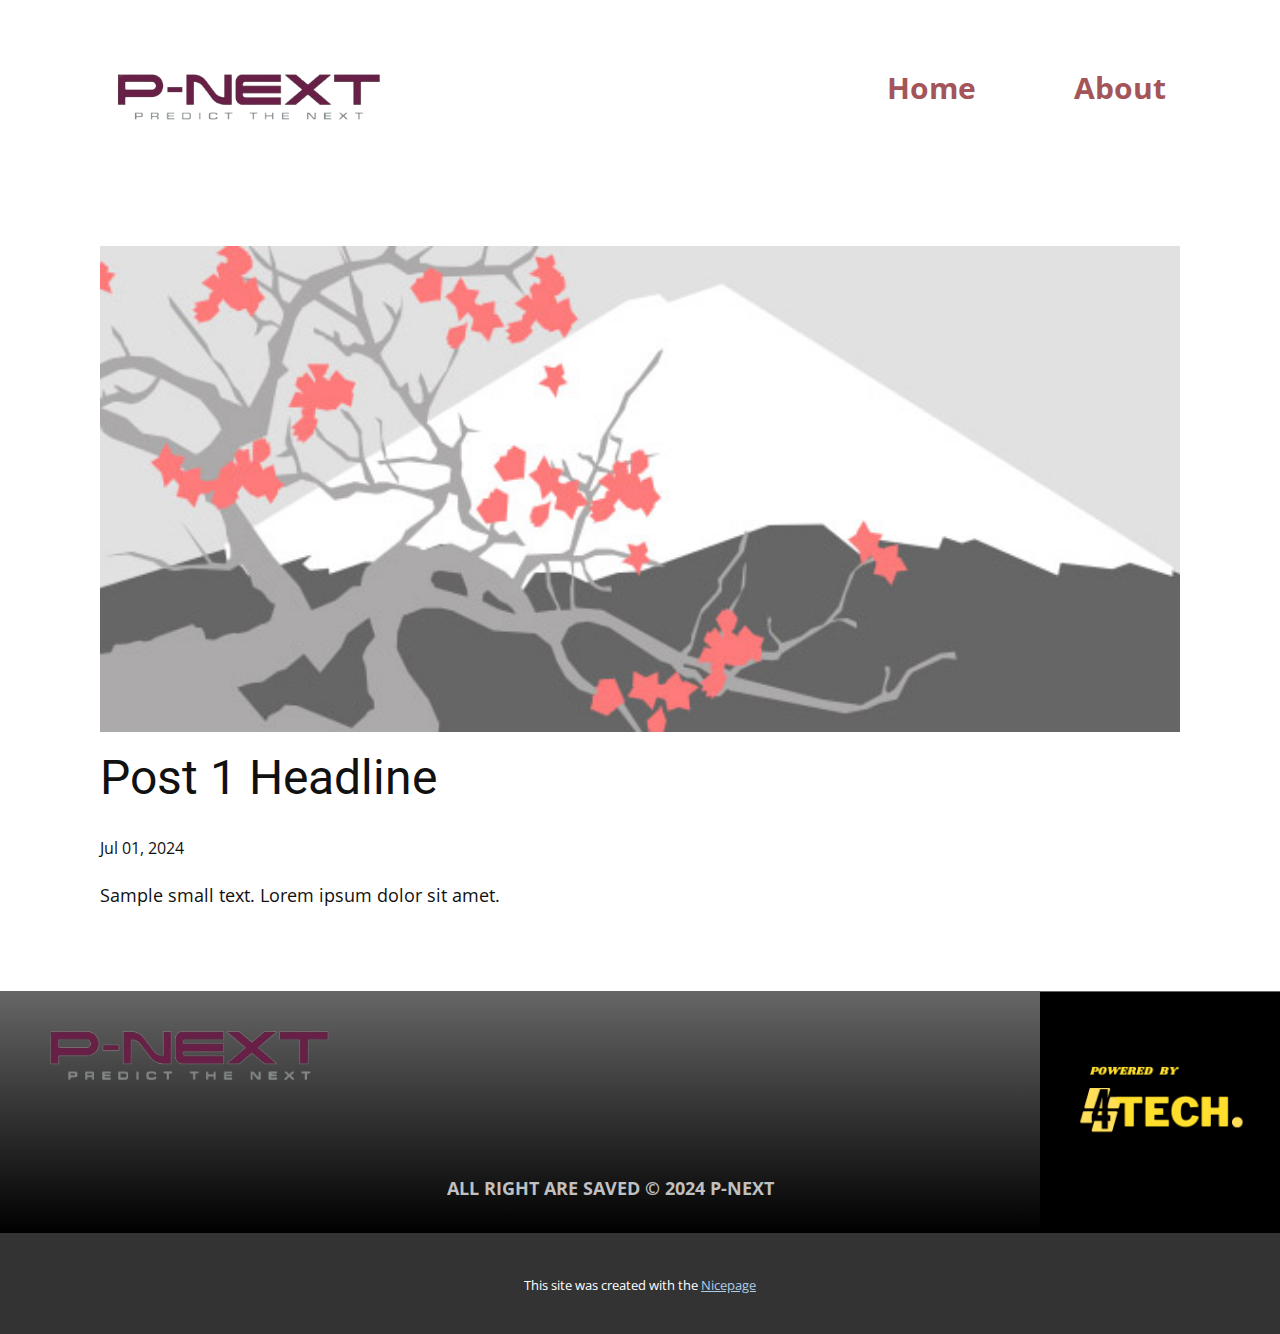
<file: blog/post.html>
<!DOCTYPE html>
<html style="font-size: 16px;" lang="en"><head>
    <meta name="viewport" content="width=device-width, initial-scale=1.0">
    <meta charset="utf-8">
    <meta name="keywords" content="Post 1 Headline">
    <meta name="description" content="">
    <title>Post 1 Headline</title>
    <link rel="stylesheet" href="../nicepage.css" media="screen">
<link rel="stylesheet" href="../Post-Template.css" media="screen">
    <script class="u-script" type="text/javascript" src="../jquery.js" defer=""></script>
    <script class="u-script" type="text/javascript" src="../nicepage.js" defer=""></script>
    <meta name="generator" content="Nicepage 6.9.2, nicepage.com">
    <link id="u-theme-google-font" rel="stylesheet" href="https://fonts.googleapis.com/css?family=Roboto:100,100i,300,300i,400,400i,500,500i,700,700i,900,900i|Open+Sans:300,300i,400,400i,500,500i,600,600i,700,700i,800,800i">
    
    
    
    <script type="application/ld+json">{
		"@context": "http://schema.org",
		"@type": "Organization",
		"name": "Site2",
		"logo": "images/434028764_122115414938253685_2077208316394291271_n-removebg-preview.png"
}</script>
    <meta name="theme-color" content="#478ac9">
  <meta data-intl-tel-input-cdn-path="intlTelInput/"></head>
  <body data-path-to-root="./" data-include-products="false" class="u-body u-xl-mode" data-lang="en"><header class="u-clearfix u-gradient u-header u-sticky u-sticky-4ba1 u-header" id="sec-bfd7"><div class="u-clearfix u-sheet u-sheet-1">
        <nav class="u-menu u-menu-one-level u-offcanvas u-menu-1" data-responsive-from="MD">
          <div class="menu-collapse" style="font-size: 1.875rem; font-weight: 700;">
            <a class="u-button-style u-custom-color u-custom-text-active-color u-custom-text-color u-custom-text-hover-color u-nav-link" href="#">
              <svg class="u-svg-link" viewBox="0 0 24 24"><use xlink:href="#svg-c500"></use></svg>
              <svg class="u-svg-content" version="1.1" id="svg-c500" viewBox="0 0 16 16" x="0px" y="0px" xmlns:xlink="http://www.w3.org/1999/xlink" xmlns="http://www.w3.org/2000/svg"><g><rect y="1" width="16" height="2"></rect><rect y="7" width="16" height="2"></rect><rect y="13" width="16" height="2"></rect>
</g></svg>
            </a>
          </div>
          <div class="u-custom-menu u-nav-container">
            <ul class="u-nav u-spacing-10 u-unstyled u-nav-1"><li class="u-nav-item"><a class="u-button-style u-nav-link u-text-active-palette-2-dark-1 u-text-hover-black u-text-palette-2-dark-1" href="../Home.html" style="padding: 18px 44px;">Home</a>
</li><li class="u-nav-item"><a class="u-button-style u-nav-link u-text-active-palette-2-dark-1 u-text-hover-black u-text-palette-2-dark-1" href="../About.html" style="padding: 18px 44px;">About</a>
</li></ul>
          </div>
          <div class="u-custom-menu u-nav-container-collapse">
            <div class="u-black u-container-style u-inner-container-layout u-opacity u-opacity-95 u-sidenav">
              <div class="u-inner-container-layout u-sidenav-overflow">
                <div class="u-menu-close"></div>
                <ul class="u-align-center u-nav u-popupmenu-items u-unstyled u-nav-2"><li class="u-nav-item"><a class="u-button-style u-nav-link" href="../Home.html">Home</a>
</li><li class="u-nav-item"><a class="u-button-style u-nav-link" href="../About.html">About</a>
</li></ul>
              </div>
            </div>
            <div class="u-black u-menu-overlay u-opacity u-opacity-70"></div>
          </div>
        </nav>
        <a href="#" class="u-image u-logo u-image-1" data-image-width="500" data-image-height="500">
          <img src="../images/434028764_122115414938253685_2077208316394291271_n-removebg-preview.png" class="u-logo-image u-logo-image-1">
        </a>
      </div></header>
    <section class="u-align-center u-clearfix u-section-1" id="sec-9509">
      <div class="u-clearfix u-sheet u-valign-middle-md u-valign-middle-sm u-valign-middle-xs u-sheet-1"><!--post_details--><!--post_details_options_json--><!--{"source":""}--><!--/post_details_options_json--><!--blog_post-->
        <div class="u-container-style u-expanded-width u-post-details u-post-details-1">
          <div class="u-container-layout u-valign-middle u-container-layout-1"><!--blog_post_image-->
            <img alt="" class="u-blog-control u-expanded-width u-image u-image-default u-image-1" src="../images/0fd3416c.jpeg"><!--/blog_post_image--><!--blog_post_header-->
            <h2 class="u-blog-control u-text u-text-1">Post 1 Headline</h2><!--/blog_post_header--><!--blog_post_metadata-->
            <div class="u-blog-control u-metadata u-metadata-1"><!--blog_post_metadata_date-->
              <span class="u-meta-date u-meta-icon">Jul 01, 2024</span><!--/blog_post_metadata_date--><!--blog_post_metadata_category-->
              <!--/blog_post_metadata_category--><!--blog_post_metadata_comments-->
              <!--/blog_post_metadata_comments-->
            </div><!--/blog_post_metadata--><!--blog_post_content-->
            <div class="u-align-justify u-blog-control u-post-content u-text u-text-2 fr-view">
  Sample small text. Lorem ipsum dolor sit amet.
  </div><!--/blog_post_content-->
          </div>
        </div><!--/blog_post--><!--/post_details-->
      </div>
    </section>
    
    
    
    <footer class="u-clearfix u-footer u-gradient u-footer" id="sec-4905"><img class="custom-expanded u-image u-image-1" src="../images/4TechNo1.png" data-image-width="500" data-image-height="500"><p class="u-text u-text-grey-25 u-text-1">all right are saved&nbsp;©&nbsp;2024&nbsp;p-nex​t </p><img class="u-image u-image-contain u-image-default u-preserve-proportions u-image-2" src="../images/434028764_122115414938253685_2077208316394291271_n-removebg-preview.png" alt="" data-image-width="500" data-image-height="500"></footer>
    <section class="u-backlink u-clearfix u-grey-80">
      <p class="u-text">
        <span>This site was created with the </span>
        <a class="u-link" href="https://nicepage.com/" target="_blank" rel="nofollow">
          <span>Nicepage</span>
        </a>
      </p>
    </section>
  
</body></html>
</file>
